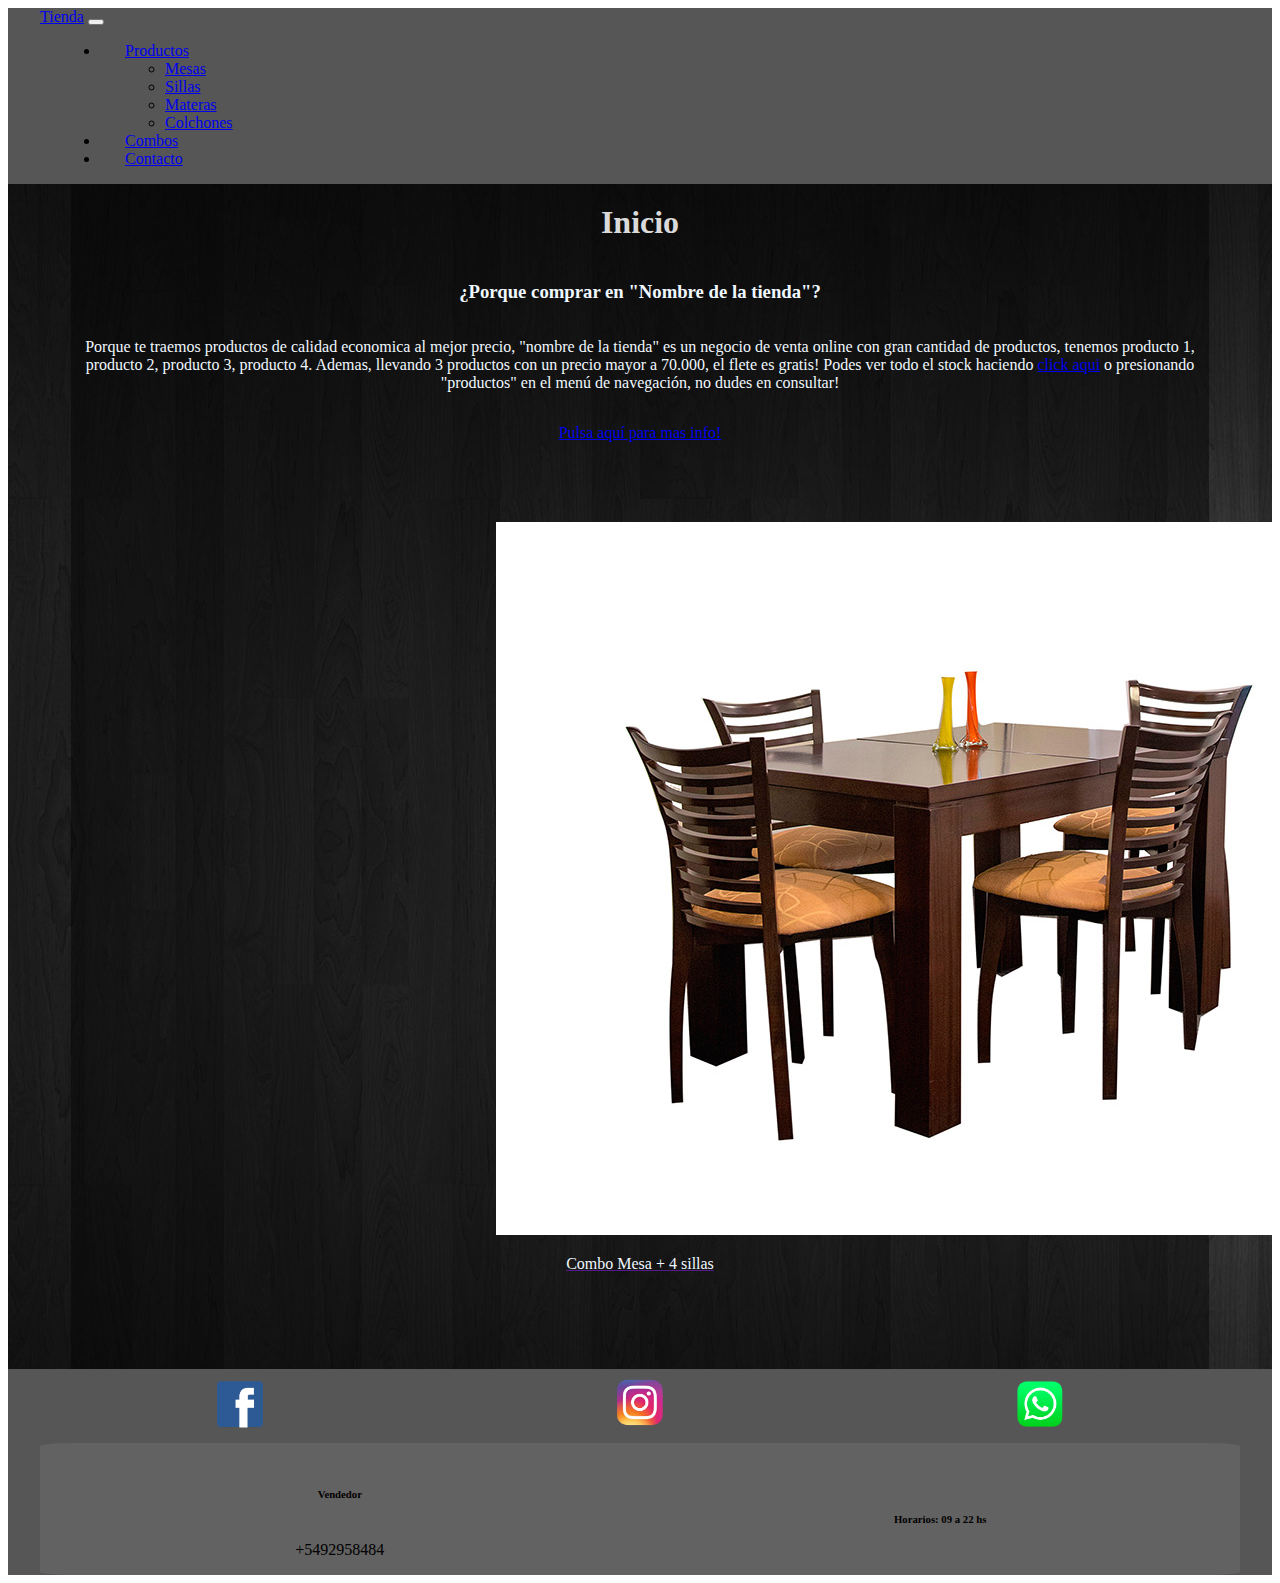
<file: index.html>
<!DOCTYPE html>
<html lang="es">
  <head>
    <meta charset="UTF-8" />
    <meta http-equiv="X-UA-Compatible" content="IE=edge" />
    <meta name="viewport" content="width=device-width, initial-scale=1.0" />
    <title>Tienda</title>
    <link
      href="https://cdn.jsdelivr.net/npm/bootstrap@5.1.3/dist/css/bootstrap.min.css"
      rel="stylesheet"
      integrity="sha384-1BmE4kWBq78iYhFldvKuhfTAU6auU8tT94WrHftjDbrCEXSU1oBoqyl2QvZ6jIW3"
      crossorigin="anonymous"
    />
    <link rel="stylesheet" href="style/style.css" />
  </head>
  <body>
    <header>
      <nav class="navbar navbar-expand-lg navbar-light navHeader">
        <div class="container-fluid">
          <a class="navbar-brand text-white" href="index.html">Tienda</a>
          <button
            class="navbar-toggler"
            type="button"
            data-bs-toggle="collapse"
            data-bs-target="#navbarNavDropdown"
            aria-controls="navbarNavDropdown"
            aria-expanded="false"
            aria-label="Toggle navigation"
          >
            <span class="navbar-toggler-icon"></span>
          </button>
          <div class="collapse navbar-collapse" id="navbarNavDropdown">
            <ul class="navbar-nav">
              <li class="nav-item dropdown">
                <a
                  class="nav-link dropdown-toggle text-light"
                  href="#"
                  id="navbarDropdownMenuLink"
                  role="button"
                  data-bs-toggle="dropdown"
                  aria-expanded="false"
                >
                  Productos
                </a>
                <ul
                  class="dropdown-menu"
                  aria-labelledby="navbarDropdownMenuLink"
                >
                  <li>
                    <a class="dropdown-item" href="pages/mesas.html">Mesas</a>
                  </li>
                  <li>
                    <a class="dropdown-item" href="pages/sillas.html">Sillas</a>
                  </li>
                  <li>
                    <a class="dropdown-item" href="pages/materas.html"
                      >Materas</a
                    >
                  </li>
                  <li>
                    <a class="dropdown-item" href="pages/colchones.html"
                      >Colchones</a
                    >
                  </li>
                </ul>
              </li>
              <li class="nav-item">
                <a
                  class="nav-link text-light"
                  aria-current="page"
                  href="pages/combos.html"
                  >Combos</a
                >
              </li>
              <li class="nav-item">
                <a class="nav-link text-light" href="pages/contacto.html"
                  >Contacto</a
                >
              </li>
            </ul>
          </div>
        </div>
      </nav>
    </header>
    <div id="main">
      <div class="mainCentrado">
        <div class="divCategorias">
          <h1 class="categorias">Inicio</h1>

          <h3>¿Porque comprar en "Nombre de la tienda"?</h3>
          <p>
            Porque te traemos productos de calidad economica al mejor precio,
            "nombre de la tienda" es un negocio de venta online con gran
            cantidad de productos, tenemos producto 1, producto 2, producto 3,
            producto 4. Ademas, llevando 3 productos con un precio mayor a
            70.000, el flete es gratis! Podes ver todo el stock haciendo
            <a href="#">click aqui</a> o presionando "productos" en el menú de
            navegación, no dudes en consultar!
          </p>
          <p><a href="#">Pulsa aquí para mas info!</a></p>
          <a href="" class="text-decoration-none">
            <div class="tarjeta">
              <div class="card" style="width: 18rem">
                <img src="assets/combo 1.jpg" class="card-img-top" alt="..." />
                <div class="card-body">
                  <p class="card-text text-dark">Combo Mesa + 4 sillas</p>
                </div>
              </div>
            </div>
          </a>
        </div>
      </div>
    </div>

    <!-- <footer>
      <div class="divFooter">
        <div class="horarios">
          <h4>Horarios: 9 a 19 hs</h4>
        </div>
        <div class="contacto">
          <button type="button" class="btn btn-dark">Contacto</button>
        </div>
        <div class="telefono">
          <h4>Atención al cliente:+549565666</h4>
        </div>
      </div>
    </footer> -->

  <footer>
    <div class="divRedes">
      <div class="fb"><a href=""><img src="assets/facebook.png" alt=""></a></div>
      <div class="insta"><a href=""><img src="assets/Instagram.png" alt=""></a></div>
      <div class="twitter"><a href=""><img src="assets/whatsapp.png" alt=""></a></div>
    </div>
    <div class="footerCentrado">
  <span class="spanContacto">
  <h6>Vendedor</h6>
  <p>+5492958484</p>
  </span>
  <span class="spanDatos">
   <h6>Horarios: 09 a 22 hs</h6>
  </span>
</div>


  </footer>

    <script
      src="https://cdn.jsdelivr.net/npm/bootstrap@5.1.3/dist/js/bootstrap.bundle.min.js"
      integrity="sha384-ka7Sk0Gln4gmtz2MlQnikT1wXgYsOg+OMhuP+IlRH9sENBO0LRn5q+8nbTov4+1p"
      crossorigin="anonymous"
    ></script>
  </body>
</html>
</file>
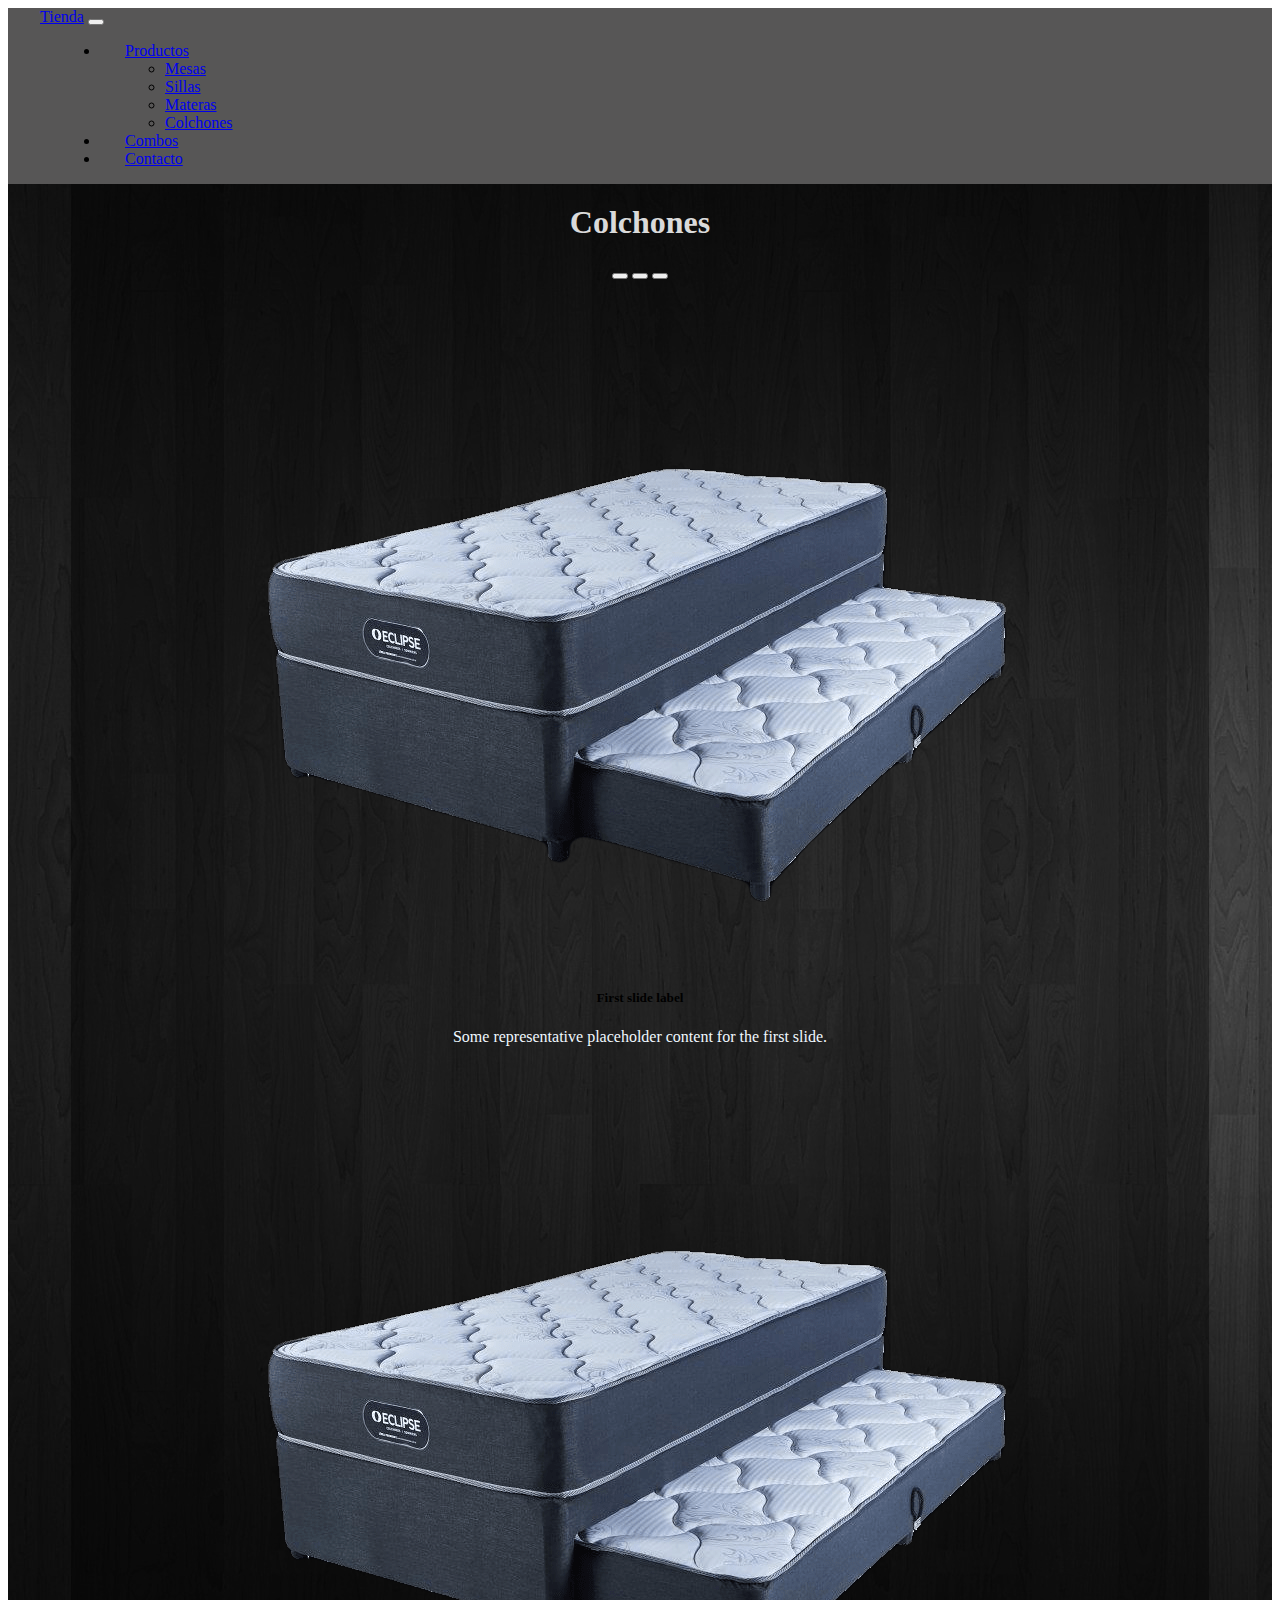
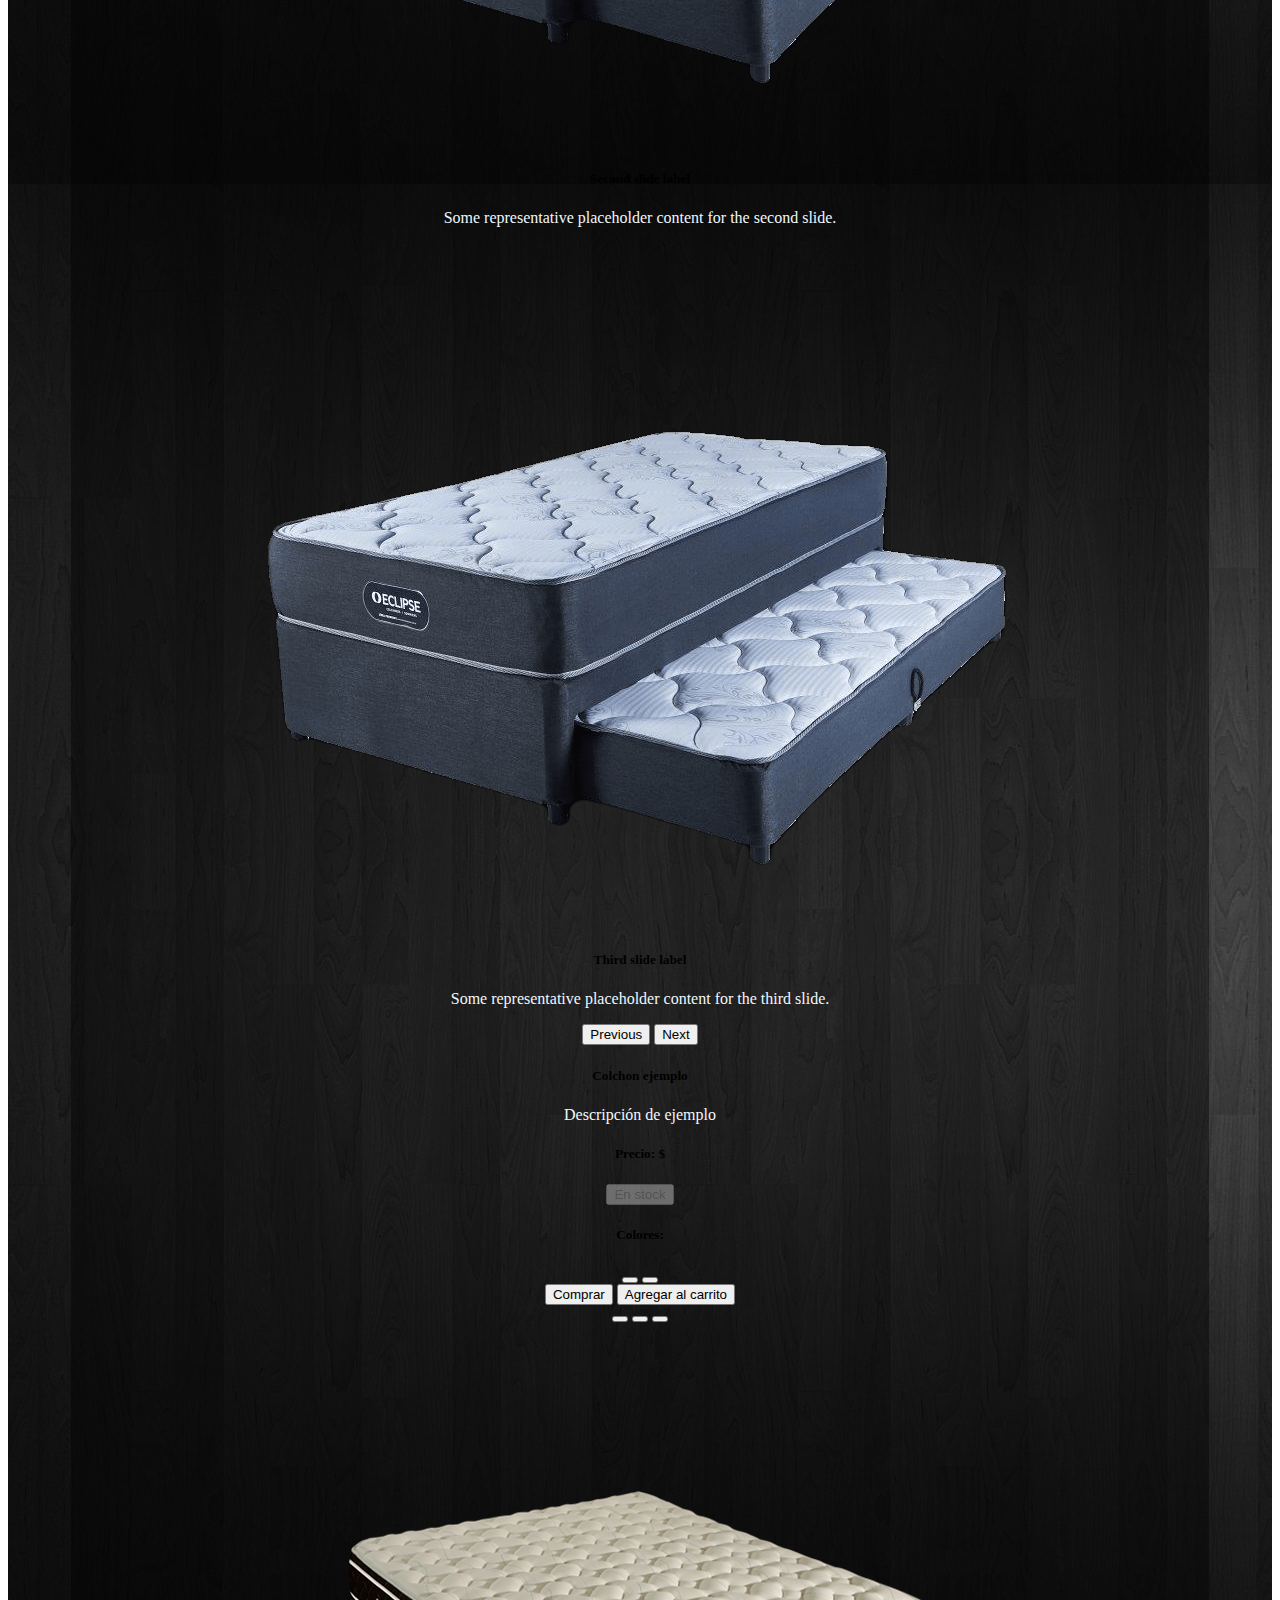
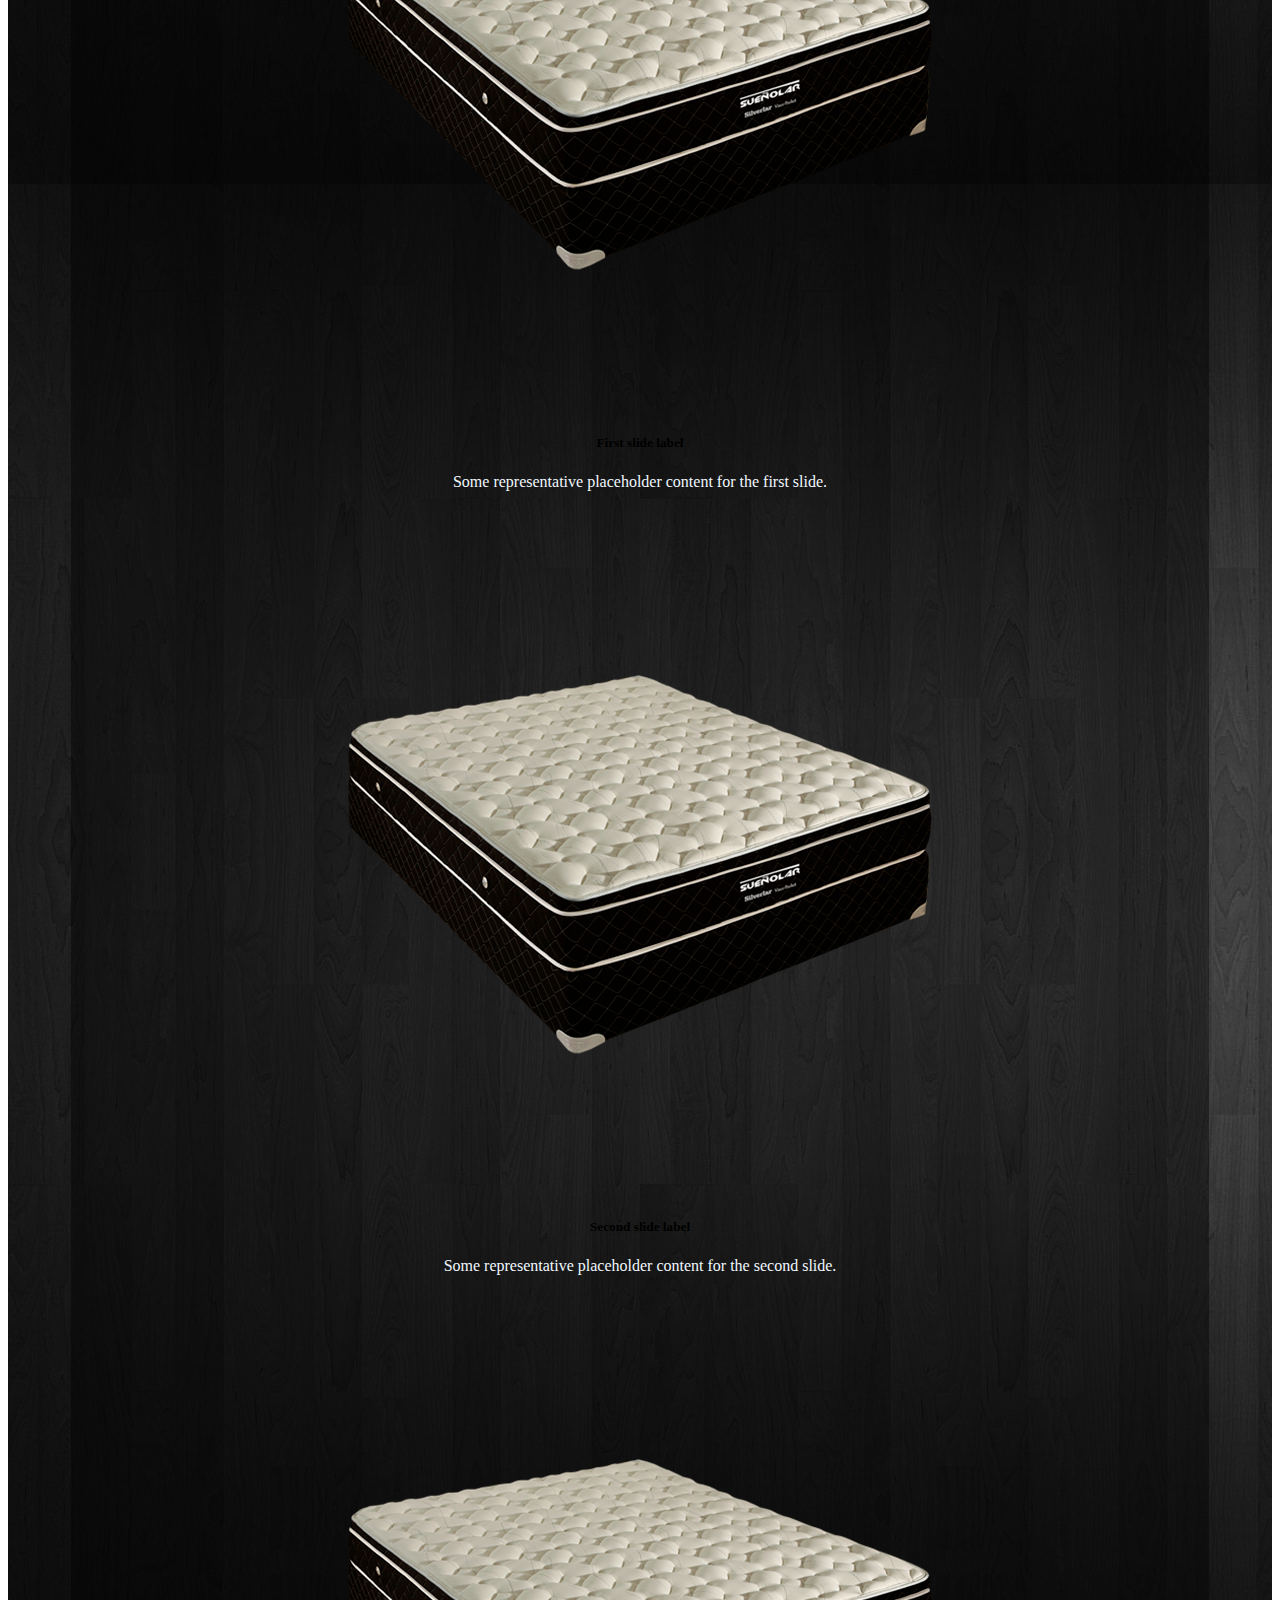
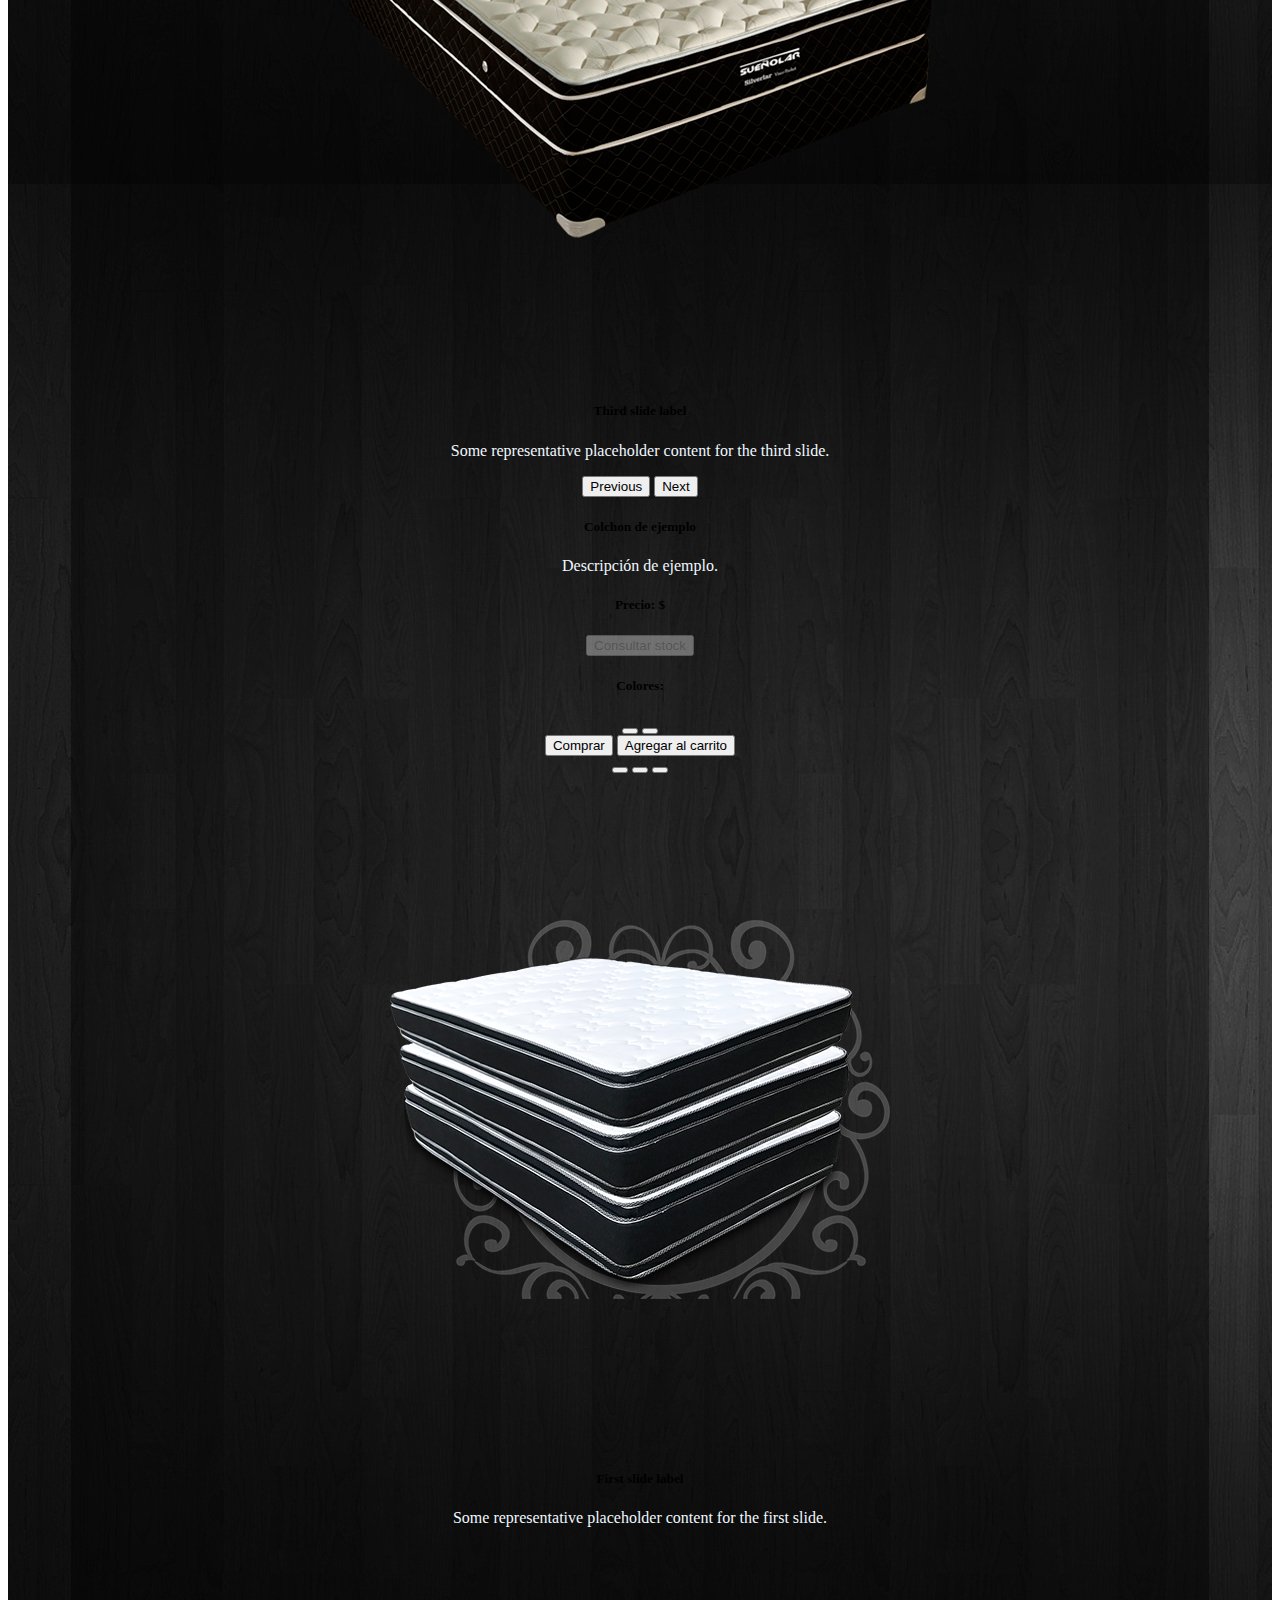
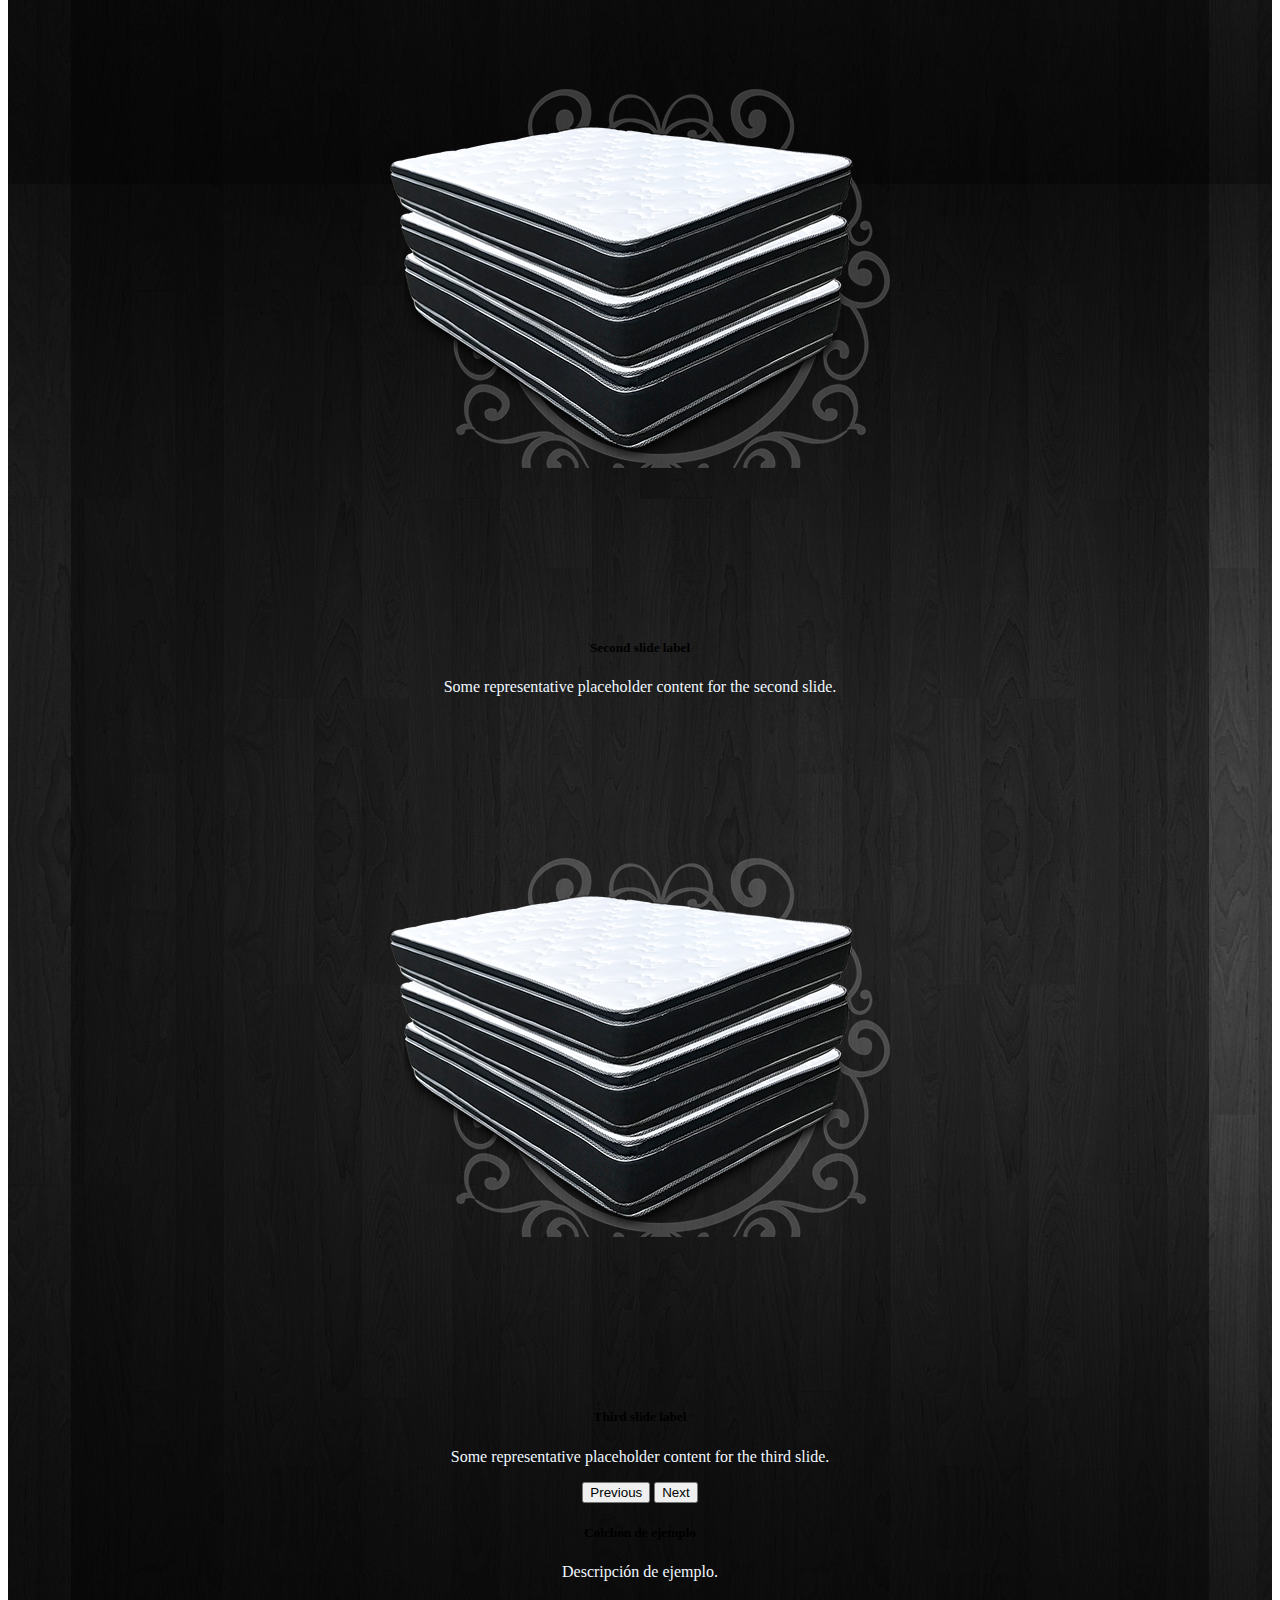
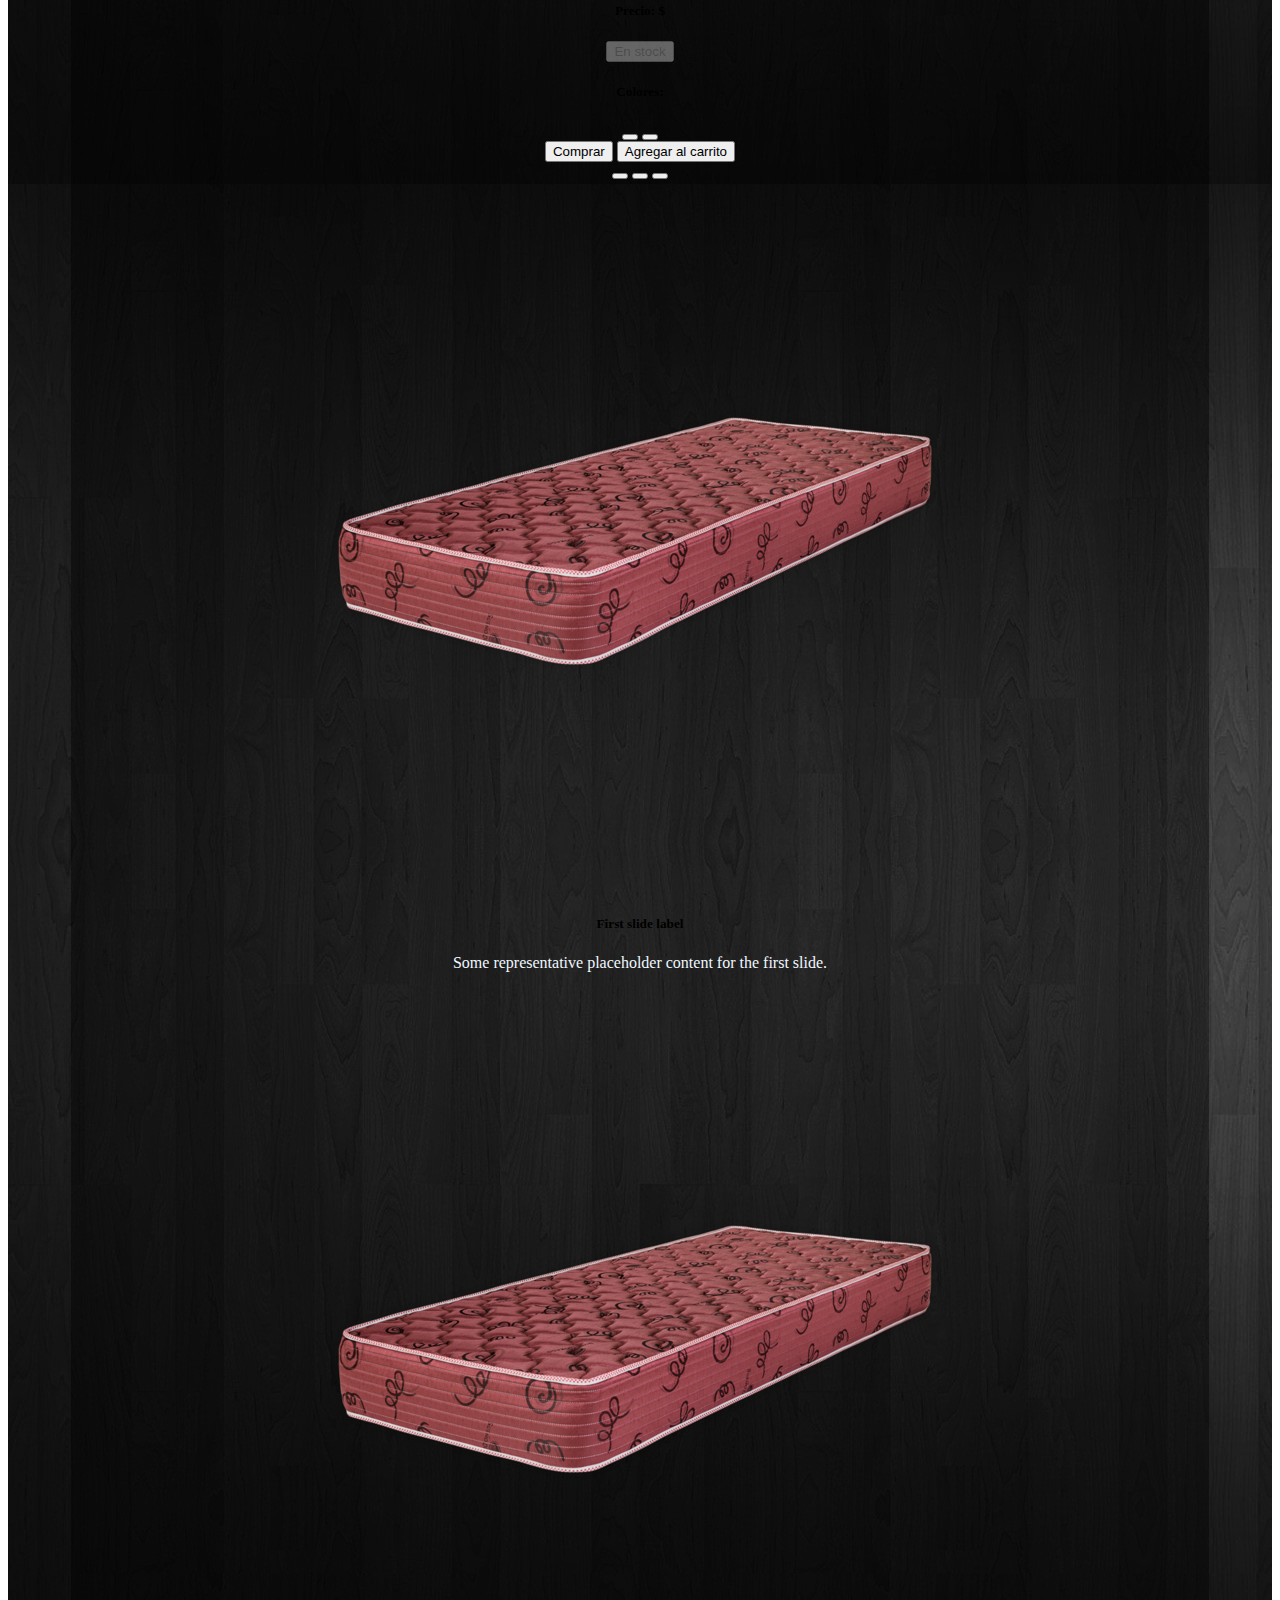
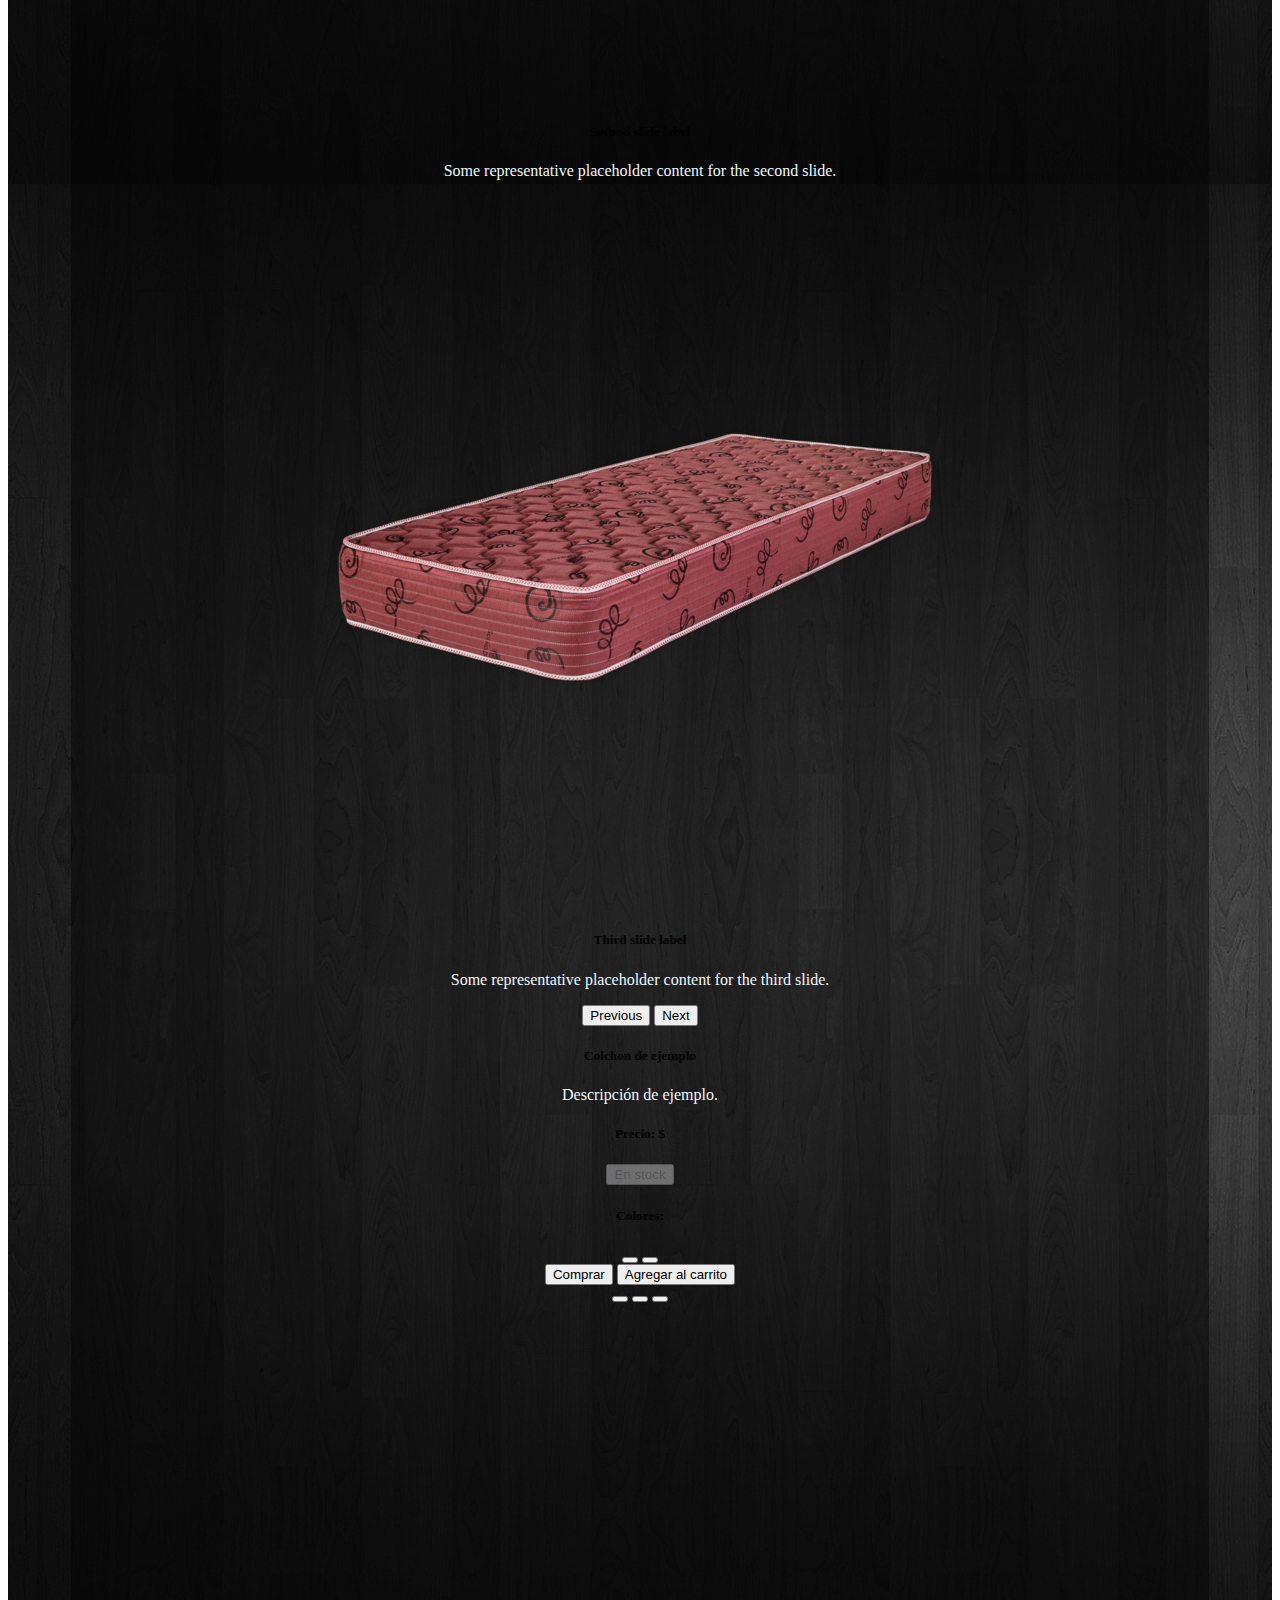
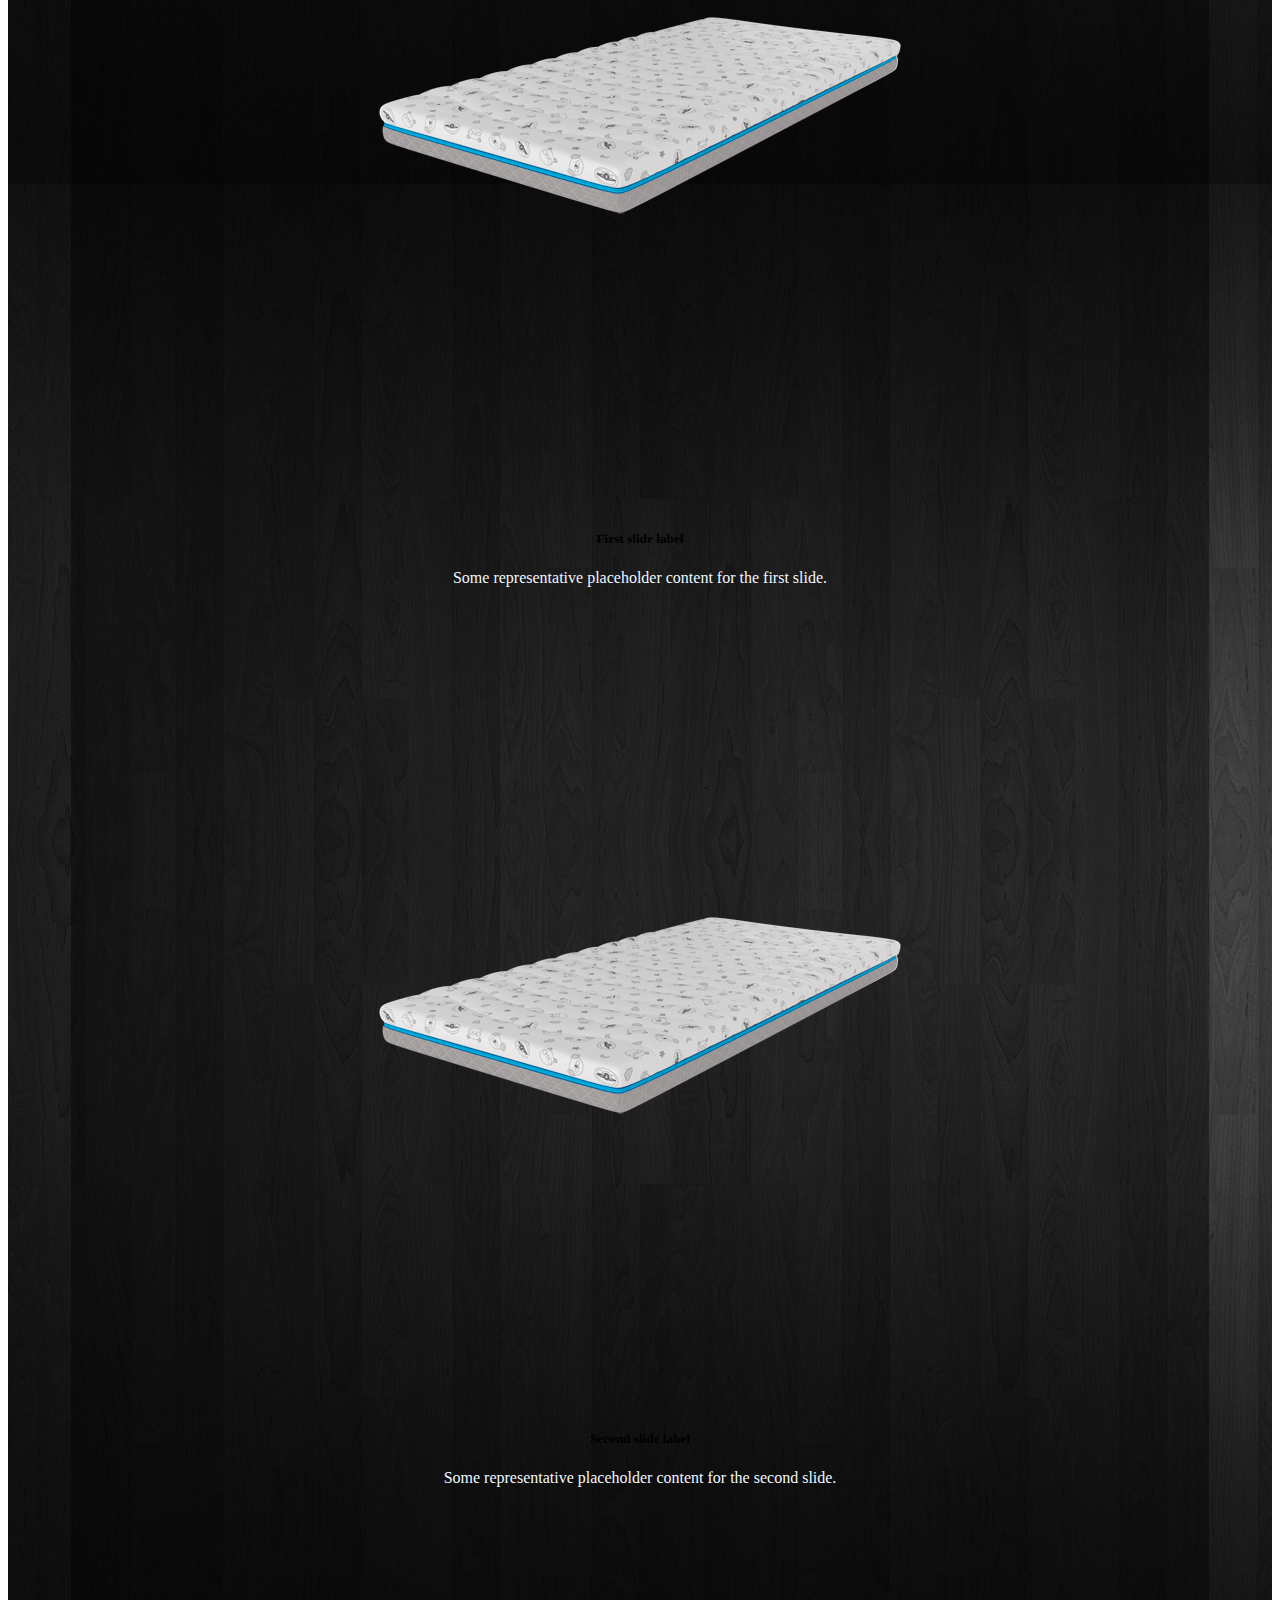
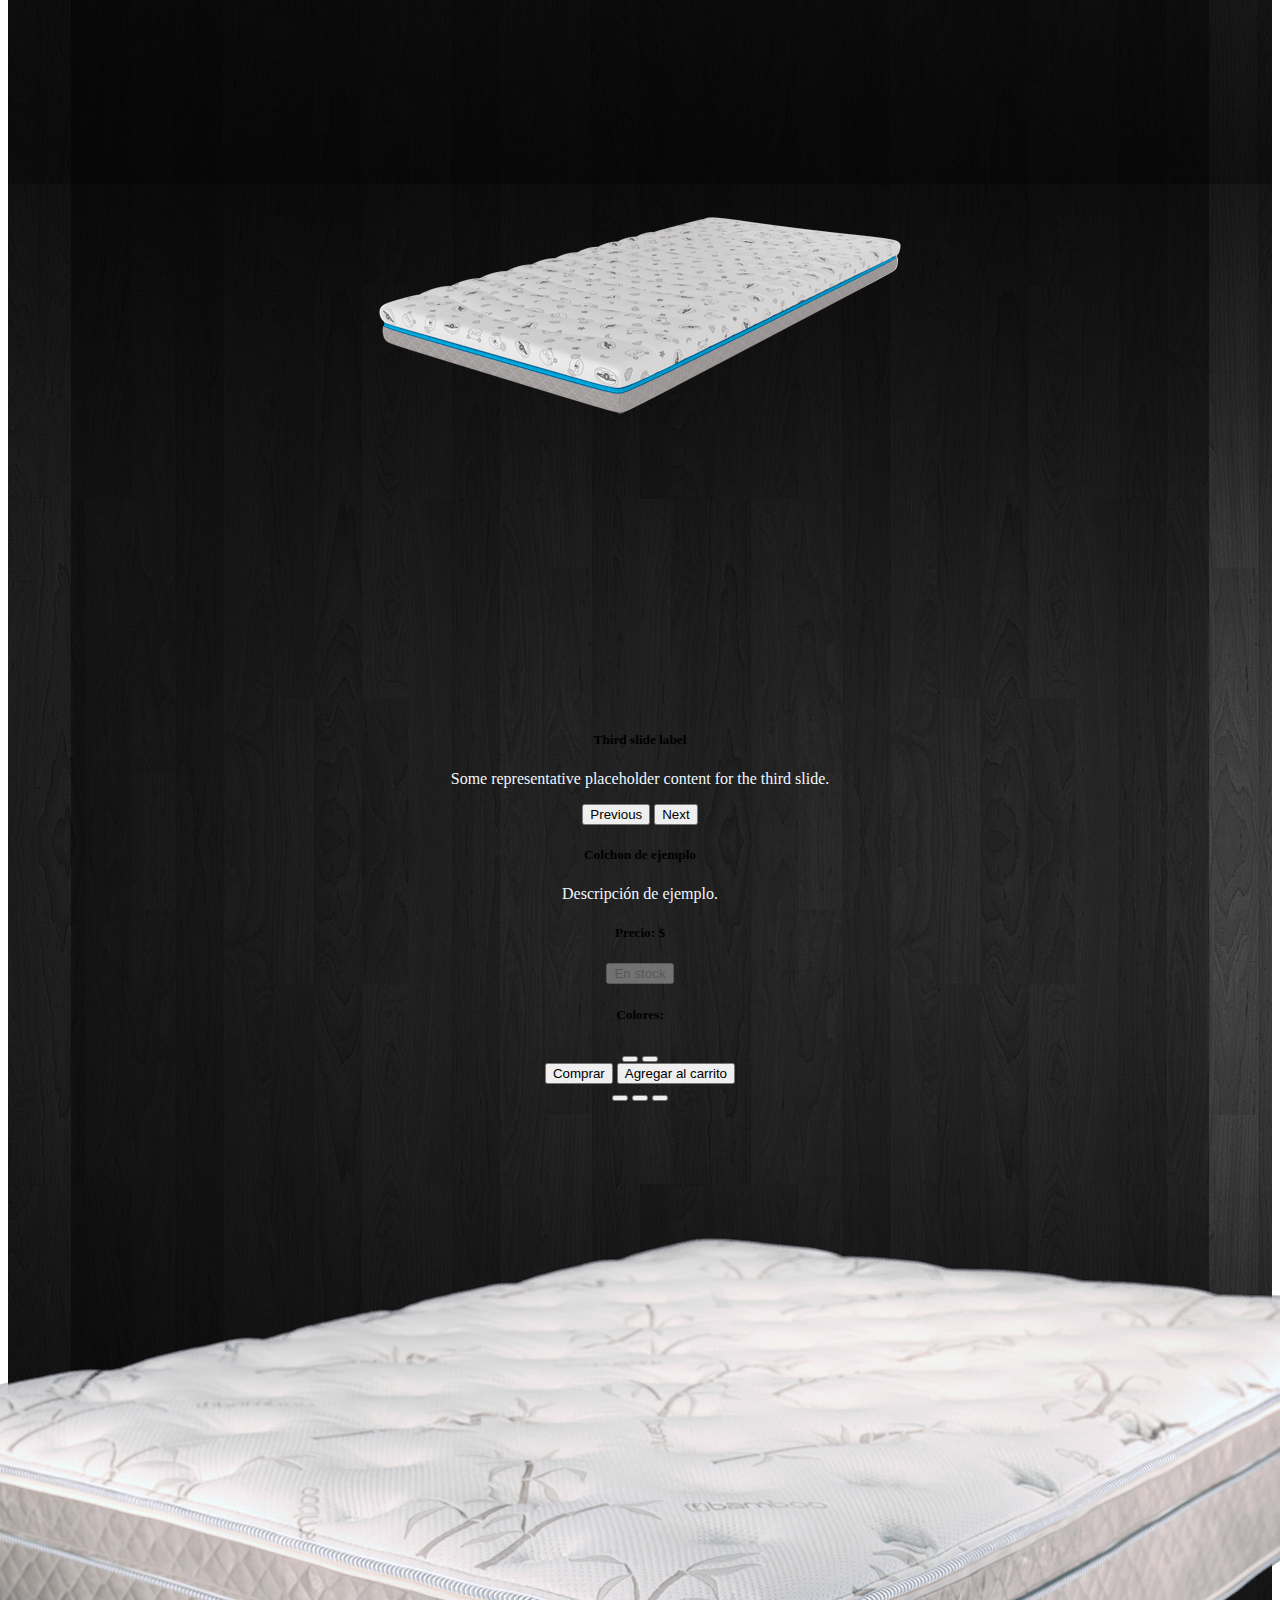
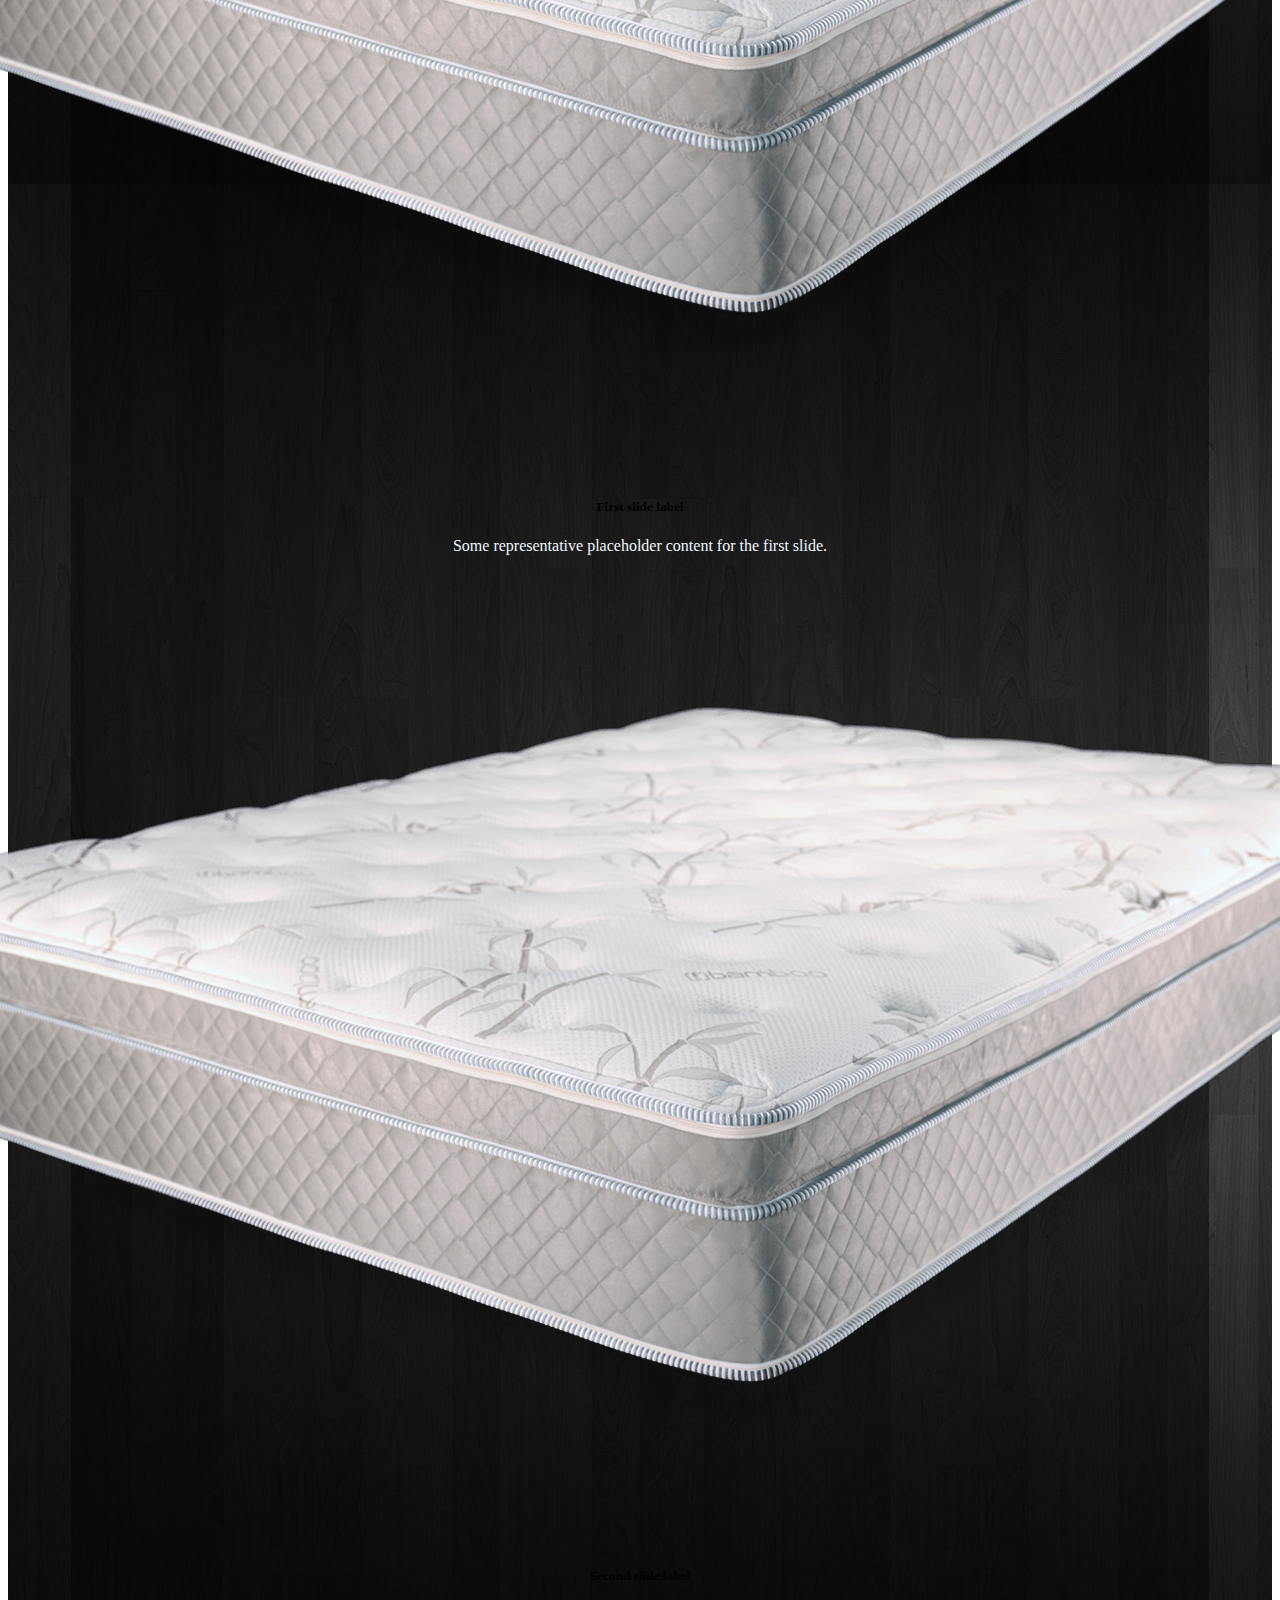
<file: pages/colchones.html>
<!DOCTYPE html>
<html lang="en">
  <head>
    <meta charset="UTF-8" />
    <meta http-equiv="X-UA-Compatible" content="IE=edge" />
    <meta name="viewport" content="width=device-width, initial-scale=1.0" />
    <title>Colchones</title>
    <link
      href="https://cdn.jsdelivr.net/npm/bootstrap@5.1.3/dist/css/bootstrap.min.css"
      rel="stylesheet"
      integrity="sha384-1BmE4kWBq78iYhFldvKuhfTAU6auU8tT94WrHftjDbrCEXSU1oBoqyl2QvZ6jIW3"
      crossorigin="anonymous"
    />
    <link rel="stylesheet" href="../style/style.css" />
  </head>
  <body>
    <header>
      <nav class="navbar navbar-expand-lg navbar-light navHeader">
        <div class="container-fluid">
          <a class="navbar-brand text-white" href="../index.html">Tienda</a>
          <button
            class="navbar-toggler"
            type="button"
            data-bs-toggle="collapse"
            data-bs-target="#navbarNavDropdown"
            aria-controls="navbarNavDropdown"
            aria-expanded="false"
            aria-label="Toggle navigation"
          >
            <span class="navbar-toggler-icon"></span>
          </button>
          <div class="collapse navbar-collapse" id="navbarNavDropdown">
            <ul class="navbar-nav">
              <li class="nav-item dropdown">
                <a
                  class="nav-link dropdown-toggle text-light"
                  href="#"
                  id="navbarDropdownMenuLink"
                  role="button"
                  data-bs-toggle="dropdown"
                  aria-expanded="false"
                >
                  Productos
                </a>
                <ul
                  class="dropdown-menu"
                  aria-labelledby="navbarDropdownMenuLink"
                >
                  <li><a class="dropdown-item" href="mesas.html">Mesas</a></li>
                  <li>
                    <a class="dropdown-item" href="sillas.html">Sillas</a>
                  </li>
                  <li>
                    <a class="dropdown-item" href="materas.html">Materas</a>
                  </li>
                  <li>
                    <a class="dropdown-item" href="colchones.html">Colchones</a>
                  </li>
                </ul>
              </li>
              <li class="nav-item">
                <a
                  class="nav-link text-light"
                  aria-current="page"
                  href="combos.html"
                  >Combos</a
                >
              </li>
              <li class="nav-item">
                <a class="nav-link text-light" href="contacto.html">Contacto</a>
              </li>
            </ul>
          </div>
        </div>
      </nav>
    </header>
    <div id="main">
      <div class="mainCentrado">
        <div class="divCategorias">
          <h1 class="categorias mb-4">Colchones</h1>
          <div class="divCards">
            <div class="card mb-3">
                <div class="row g-0">
                  <div class="col-md-4">
                    <div id="carouselExampleDark" class="carousel carousel-dark slide" data-bs-ride="carousel">
                      <div class="carousel-indicators">
                        <button type="button" data-bs-target="#carouselExampleDark" data-bs-slide-to="0" class="active" aria-current="true" aria-label="Slide 1"></button>
                        <button type="button" data-bs-target="#carouselExampleDark" data-bs-slide-to="1" aria-label="Slide 2"></button>
                        <button type="button" data-bs-target="#carouselExampleDark" data-bs-slide-to="2" aria-label="Slide 3"></button>
                      </div>
                      <div class="carousel-inner">
                        <div class="carousel-item active" data-bs-interval="10000">
                          <img src="../assets/colchon1.png" class="d-block w-100" alt="...">
                          <div class="carousel-caption d-none d-md-block">
                            <h5>First slide label</h5>
                            <p>Some representative placeholder content for the first slide.</p>
                          </div>
                        </div>
                        <div class="carousel-item" data-bs-interval="2000">
                          <img src="../assets/colchon1.png" class="d-block w-100" alt="...">
                          <div class="carousel-caption d-none d-md-block">
                            <h5>Second slide label</h5>
                            <p>Some representative placeholder content for the second slide.</p>
                          </div>
                        </div>
                        <div class="carousel-item">
                          <img src="../assets/colchon1.png" class="d-block w-100" alt="...">
                          <div class="carousel-caption d-none d-md-block">
                            <h5>Third slide label</h5>
                            <p>Some representative placeholder content for the third slide.</p>
                          </div>
                        </div>
                      </div>
                      <button class="carousel-control-prev" type="button" data-bs-target="#carouselExampleDark" data-bs-slide="prev">
                        <span class="carousel-control-prev-icon" aria-hidden="true"></span>
                        <span class="visually-hidden">Previous</span>
                      </button>
                      <button class="carousel-control-next" type="button" data-bs-target="#carouselExampleDark" data-bs-slide="next">
                        <span class="carousel-control-next-icon" aria-hidden="true"></span>
                        <span class="visually-hidden">Next</span>
                      </button>
                    </div>
                  </div>
                  <div class="col-md-8">
                    <div class="card-body">
                      <h5 class="card-title">Colchon ejemplo</h5>
                      <p class="card-text text-dark">
                        Descripción de ejemplo
                      </p>
                      <h5>Precio: $</h5>
                      <div class="divStock">
                        <button
                          type="button"
                          class="btn btn-sm mb-3 mt-2 btn-primary"
                          disabled
                        >
                          En stock
                        </button>
                      </div>
                      <h5>Colores:</h5>
                      <div class="divColores mb-3">
                        <button type="button" class="btn btn-dark"></button>
                        <button type="button" class="btn btn-secondary"></button>
                      </div>
                      <button type="button" class="btn btn-dark">Comprar</button>
                      <button type="button" class="btn btn-dark disabled">
                        Agregar al carrito
                      </button>
                    </div>
                  </div>
                </div>
              </div>
              <div class="card mb-3">
                <div class="row g-0">
                  <div class="col-md-4">
                    <div id="carouselExampleDark" class="carousel carousel-dark slide" data-bs-ride="carousel">
                      <div class="carousel-indicators">
                        <button type="button" data-bs-target="#carouselExampleDark" data-bs-slide-to="0" class="active" aria-current="true" aria-label="Slide 1"></button>
                        <button type="button" data-bs-target="#carouselExampleDark" data-bs-slide-to="1" aria-label="Slide 2"></button>
                        <button type="button" data-bs-target="#carouselExampleDark" data-bs-slide-to="2" aria-label="Slide 3"></button>
                      </div>
                      <div class="carousel-inner">
                        <div class="carousel-item active" data-bs-interval="10000">
                          <img src="../assets/colchon2.png" class="d-block w-100" alt="...">
                          <div class="carousel-caption d-none d-md-block">
                            <h5>First slide label</h5>
                            <p>Some representative placeholder content for the first slide.</p>
                          </div>
                        </div>
                        <div class="carousel-item" data-bs-interval="2000">
                          <img src="../assets/colchon2.png" class="d-block w-100" alt="...">
                          <div class="carousel-caption d-none d-md-block">
                            <h5>Second slide label</h5>
                            <p>Some representative placeholder content for the second slide.</p>
                          </div>
                        </div>
                        <div class="carousel-item">
                          <img src="../assets/colchon2.png" class="d-block w-100" alt="...">
                          <div class="carousel-caption d-none d-md-block">
                            <h5>Third slide label</h5>
                            <p>Some representative placeholder content for the third slide.</p>
                          </div>
                        </div>
                      </div>
                      <button class="carousel-control-prev" type="button" data-bs-target="#carouselExampleDark" data-bs-slide="prev">
                        <span class="carousel-control-prev-icon" aria-hidden="true"></span>
                        <span class="visually-hidden">Previous</span>
                      </button>
                      <button class="carousel-control-next" type="button" data-bs-target="#carouselExampleDark" data-bs-slide="next">
                        <span class="carousel-control-next-icon" aria-hidden="true"></span>
                        <span class="visually-hidden">Next</span>
                      </button>
                    </div>
                  </div>
                  <div class="col-md-8">
                    <div class="card-body">
                      <h5 class="card-title">Colchon de ejemplo</h5>
                      <p class="card-text text-dark">
                       Descripción de ejemplo.
                      </p>
                      <h5>Precio: $</h5>
                      <div class="divStock">
                        <button
                          type="button"
                          class="btn btn-secondary btn-sm mt-2 mb-3"
                          disabled
                        >
                          Consultar stock
                        </button>
                      </div>
                      <h5>Colores:</h5>
                      <div class="divColores mb-3">
                        <button type="button" class="btn btn-dark"></button>
                        <button type="button" class="btn btn-secondary"></button>
                      </div>
                      <button type="button" class="btn btn-dark">Comprar</button>
                      <button type="button" class="btn btn-dark disabled">
                        Agregar al carrito
                      </button>
                    </div>
                  </div>
                </div>
              </div>
              <div class="card mb-3">
                <div class="row g-0">
                  <div class="col-md-4">
                    <div id="carouselExampleDark" class="carousel carousel-dark slide" data-bs-ride="carousel">
                      <div class="carousel-indicators">
                        <button type="button" data-bs-target="#carouselExampleDark" data-bs-slide-to="0" class="active" aria-current="true" aria-label="Slide 1"></button>
                        <button type="button" data-bs-target="#carouselExampleDark" data-bs-slide-to="1" aria-label="Slide 2"></button>
                        <button type="button" data-bs-target="#carouselExampleDark" data-bs-slide-to="2" aria-label="Slide 3"></button>
                      </div>
                      <div class="carousel-inner">
                        <div class="carousel-item active" data-bs-interval="10000">
                          <img src="../assets/colchon3.png" class="d-block w-100" alt="...">
                          <div class="carousel-caption d-none d-md-block">
                            <h5>First slide label</h5>
                            <p>Some representative placeholder content for the first slide.</p>
                          </div>
                        </div>
                        <div class="carousel-item" data-bs-interval="2000">
                          <img src="../assets/colchon3.png" class="d-block w-100" alt="...">
                          <div class="carousel-caption d-none d-md-block">
                            <h5>Second slide label</h5>
                            <p>Some representative placeholder content for the second slide.</p>
                          </div>
                        </div>
                        <div class="carousel-item">
                          <img src="../assets/colchon3.png" class="d-block w-100" alt="...">
                          <div class="carousel-caption d-none d-md-block">
                            <h5>Third slide label</h5>
                            <p>Some representative placeholder content for the third slide.</p>
                          </div>
                        </div>
                      </div>
                      <button class="carousel-control-prev" type="button" data-bs-target="#carouselExampleDark" data-bs-slide="prev">
                        <span class="carousel-control-prev-icon" aria-hidden="true"></span>
                        <span class="visually-hidden">Previous</span>
                      </button>
                      <button class="carousel-control-next" type="button" data-bs-target="#carouselExampleDark" data-bs-slide="next">
                        <span class="carousel-control-next-icon" aria-hidden="true"></span>
                        <span class="visually-hidden">Next</span>
                      </button>
                    </div>
                  </div>
                  <div class="col-md-8">
                    <div class="card-body">
                      <h5 class="card-title">Colchon de ejemplo</h5>
                      <p class="card-text text-dark">
                          Descripción de ejemplo.
                      </p>
                      <h5>Precio: $</h5>
                      <div class="divStock">
                        <button
                          type="button"
                          class="btn btn-sm mb-3 mt-2 btn-primary"
                          disabled
                        >
                          En stock
                        </button>
                      </div>
                      <h5>Colores:</h5>
                      <div class="divColores mb-3">
                        <button type="button" class="btn btn-dark"></button>
                        <button type="button" class="btn btn-secondary"></button>
                      </div>
                      <button type="button" class="btn btn-dark">Comprar</button>
                      <button type="button" class="btn btn-dark disabled">
                        Agregar al carrito
                      </button>
                    </div>
                  </div>
                </div>
              </div>
              <div class="card mb-3">
                <div class="row g-0">
                  <div class="col-md-4">
                    <div id="carouselExampleDark" class="carousel carousel-dark slide" data-bs-ride="carousel">
                      <div class="carousel-indicators">
                        <button type="button" data-bs-target="#carouselExampleDark" data-bs-slide-to="0" class="active" aria-current="true" aria-label="Slide 1"></button>
                        <button type="button" data-bs-target="#carouselExampleDark" data-bs-slide-to="1" aria-label="Slide 2"></button>
                        <button type="button" data-bs-target="#carouselExampleDark" data-bs-slide-to="2" aria-label="Slide 3"></button>
                      </div>
                      <div class="carousel-inner">
                        <div class="carousel-item active" data-bs-interval="10000">
                          <img src="../assets/colchon4.png" class="d-block w-100" alt="...">
                          <div class="carousel-caption d-none d-md-block">
                            <h5>First slide label</h5>
                            <p>Some representative placeholder content for the first slide.</p>
                          </div>
                        </div>
                        <div class="carousel-item" data-bs-interval="2000">
                          <img src="../assets/colchon4.png" class="d-block w-100" alt="...">
                          <div class="carousel-caption d-none d-md-block">
                            <h5>Second slide label</h5>
                            <p>Some representative placeholder content for the second slide.</p>
                          </div>
                        </div>
                        <div class="carousel-item">
                          <img src="../assets/colchon4.png" class="d-block w-100" alt="...">
                          <div class="carousel-caption d-none d-md-block">
                            <h5>Third slide label</h5>
                            <p>Some representative placeholder content for the third slide.</p>
                          </div>
                        </div>
                      </div>
                      <button class="carousel-control-prev" type="button" data-bs-target="#carouselExampleDark" data-bs-slide="prev">
                        <span class="carousel-control-prev-icon" aria-hidden="true"></span>
                        <span class="visually-hidden">Previous</span>
                      </button>
                      <button class="carousel-control-next" type="button" data-bs-target="#carouselExampleDark" data-bs-slide="next">
                        <span class="carousel-control-next-icon" aria-hidden="true"></span>
                        <span class="visually-hidden">Next</span>
                      </button>
                    </div>
                  </div>
                  <div class="col-md-8">
                    <div class="card-body">
                      <h5 class="card-title">Colchon de ejemplo</h5>
                      <p class="card-text text-dark">
                          Descripción de ejemplo.
                      </p>
                      <h5>Precio: $</h5>
                      <div class="divStock">
                        <button
                          type="button"
                          class="btn btn-sm mb-3 mt-2 btn-primary"
                          disabled
                        >
                          En stock
                        </button>
                      </div>
                      <h5>Colores:</h5>
                      <div class="divColores mb-3">
                        <button type="button" class="btn btn-dark"></button>
                        <button type="button" class="btn btn-secondary"></button>
                      </div>
                      <button type="button" class="btn btn-dark">Comprar</button>
                      <button type="button" class="btn btn-dark disabled">
                        Agregar al carrito
                      </button>
                    </div>
                  </div>
                </div>
              </div>
              <div class="card mb-3">
                <div class="row g-0">
                  <div class="col-md-4">
                    <div id="carouselExampleDark" class="carousel carousel-dark slide" data-bs-ride="carousel">
                      <div class="carousel-indicators">
                        <button type="button" data-bs-target="#carouselExampleDark" data-bs-slide-to="0" class="active" aria-current="true" aria-label="Slide 1"></button>
                        <button type="button" data-bs-target="#carouselExampleDark" data-bs-slide-to="1" aria-label="Slide 2"></button>
                        <button type="button" data-bs-target="#carouselExampleDark" data-bs-slide-to="2" aria-label="Slide 3"></button>
                      </div>
                      <div class="carousel-inner">
                        <div class="carousel-item active" data-bs-interval="10000">
                          <img src="../assets/colchon5.png" class="d-block w-100" alt="...">
                          <div class="carousel-caption d-none d-md-block">
                            <h5>First slide label</h5>
                            <p>Some representative placeholder content for the first slide.</p>
                          </div>
                        </div>
                        <div class="carousel-item" data-bs-interval="2000">
                          <img src="../assets/colchon5.png" class="d-block w-100" alt="...">
                          <div class="carousel-caption d-none d-md-block">
                            <h5>Second slide label</h5>
                            <p>Some representative placeholder content for the second slide.</p>
                          </div>
                        </div>
                        <div class="carousel-item">
                          <img src="../assets/colchon5.png" class="d-block w-100" alt="...">
                          <div class="carousel-caption d-none d-md-block">
                            <h5>Third slide label</h5>
                            <p>Some representative placeholder content for the third slide.</p>
                          </div>
                        </div>
                      </div>
                      <button class="carousel-control-prev" type="button" data-bs-target="#carouselExampleDark" data-bs-slide="prev">
                        <span class="carousel-control-prev-icon" aria-hidden="true"></span>
                        <span class="visually-hidden">Previous</span>
                      </button>
                      <button class="carousel-control-next" type="button" data-bs-target="#carouselExampleDark" data-bs-slide="next">
                        <span class="carousel-control-next-icon" aria-hidden="true"></span>
                        <span class="visually-hidden">Next</span>
                      </button>
                    </div>
                  </div>
                  <div class="col-md-8">
                    <div class="card-body">
                      <h5 class="card-title">Colchon de ejemplo</h5>
                      <p class="card-text text-dark">
                          Descripción de ejemplo.
                      </p>
                      <h5>Precio: $</h5>
                      <div class="divStock">
                        <button
                          type="button"
                          class="btn btn-sm mb-3 mt-2 btn-primary"
                          disabled
                        >
                          En stock
                        </button>
                      </div>
                      <h5>Colores:</h5>
                      <div class="divColores mb-3">
                        <button type="button" class="btn btn-dark"></button>
                        <button type="button" class="btn btn-secondary"></button>
                      </div>
                      <button type="button" class="btn btn-dark">Comprar</button>
                      <button type="button" class="btn btn-dark disabled">
                        Agregar al carrito
                      </button>
                    </div>
                  </div>
                </div>
              </div>
              <div class="card mb-3">
                <div class="row g-0">
                  <div class="col-md-4">
                    <div id="carouselExampleDark" class="carousel carousel-dark slide" data-bs-ride="carousel">
                      <div class="carousel-indicators">
                        <button type="button" data-bs-target="#carouselExampleDark" data-bs-slide-to="0" class="active" aria-current="true" aria-label="Slide 1"></button>
                        <button type="button" data-bs-target="#carouselExampleDark" data-bs-slide-to="1" aria-label="Slide 2"></button>
                        <button type="button" data-bs-target="#carouselExampleDark" data-bs-slide-to="2" aria-label="Slide 3"></button>
                      </div>
                      <div class="carousel-inner">
                        <div class="carousel-item active" data-bs-interval="10000">
                          <img src="../assets/colchon6.png" class="d-block w-100" alt="...">
                          <div class="carousel-caption d-none d-md-block">
                            <h5>First slide label</h5>
                            <p>Some representative placeholder content for the first slide.</p>
                          </div>
                        </div>
                        <div class="carousel-item" data-bs-interval="2000">
                          <img src="../assets/colchon6.png" class="d-block w-100" alt="...">
                          <div class="carousel-caption d-none d-md-block">
                            <h5>Second slide label</h5>
                            <p>Some representative placeholder content for the second slide.</p>
                          </div>
                        </div>
                        <div class="carousel-item">
                          <img src="../assets/colchon6.png" class="d-block w-100" alt="...">
                          <div class="carousel-caption d-none d-md-block">
                            <h5>Third slide label</h5>
                            <p>Some representative placeholder content for the third slide.</p>
                          </div>
                        </div>
                      </div>
                      <button class="carousel-control-prev" type="button" data-bs-target="#carouselExampleDark" data-bs-slide="prev">
                        <span class="carousel-control-prev-icon" aria-hidden="true"></span>
                        <span class="visually-hidden">Previous</span>
                      </button>
                      <button class="carousel-control-next" type="button" data-bs-target="#carouselExampleDark" data-bs-slide="next">
                        <span class="carousel-control-next-icon" aria-hidden="true"></span>
                        <span class="visually-hidden">Next</span>
                      </button>
                    </div>
                  </div>
                  <div class="col-md-8">
                    <div class="card-body">
                      <h5 class="card-title">Colchon de ejemplo</h5>
                      <p class="card-text text-dark">
                          Descripción de ejemplo.
                      </p>
                      <h5>Precio: $</h5>
                      <div class="divStock">
                        <button
                          type="button"
                          class="btn btn-sm mb-3 mt-2 btn-primary"
                          disabled
                        >
                          En stock
                        </button>
                      </div>
                      <h5>Colores:</h5>
                      <div class="divColores mb-3">
                        <button type="button" class="btn btn-dark"></button>
                        <button type="button" class="btn btn-secondary"></button>
                      </div>
                      <div class="ComprayAgregar">
                        <button type="button" class="btn btn-dark">
                          Comprar
                        </button>
                        <button type="button" class="btn btn-dark disabled">
                          Agregar al carrito
                        </button>
                      </div>
                    </div>
                  </div>
                </div>
              </div>
          </div>
        </div>
      </div>
    </div>

    <footer>
      <div class="divRedes">
        <div class="fb"><a href=""><img src="../assets/facebook.png" alt=""></a></div>
        <div class="insta"><a href=""><img src="../assets/Instagram.png" alt=""></a></div>
        <div class="twitter"><a href=""><img src="../assets/whatsapp.png" alt=""></a></div>
      </div>
      <div class="footerCentrado">
    <span class="spanContacto">
    <h6>Vendedor</h6>
    <p>+5492958484</p>
    </span>
    <span class="spanDatos">
     <h6>Horarios: 09 a 22 hs</h6>
    </span>
  </div>
</footer>

    <script
      src="https://cdn.jsdelivr.net/npm/bootstrap@5.1.3/dist/js/bootstrap.bundle.min.js"
      integrity="sha384-ka7Sk0Gln4gmtz2MlQnikT1wXgYsOg+OMhuP+IlRH9sENBO0LRn5q+8nbTov4+1p"
      crossorigin="anonymous"
    ></script>
  </body>
</html>
</file>
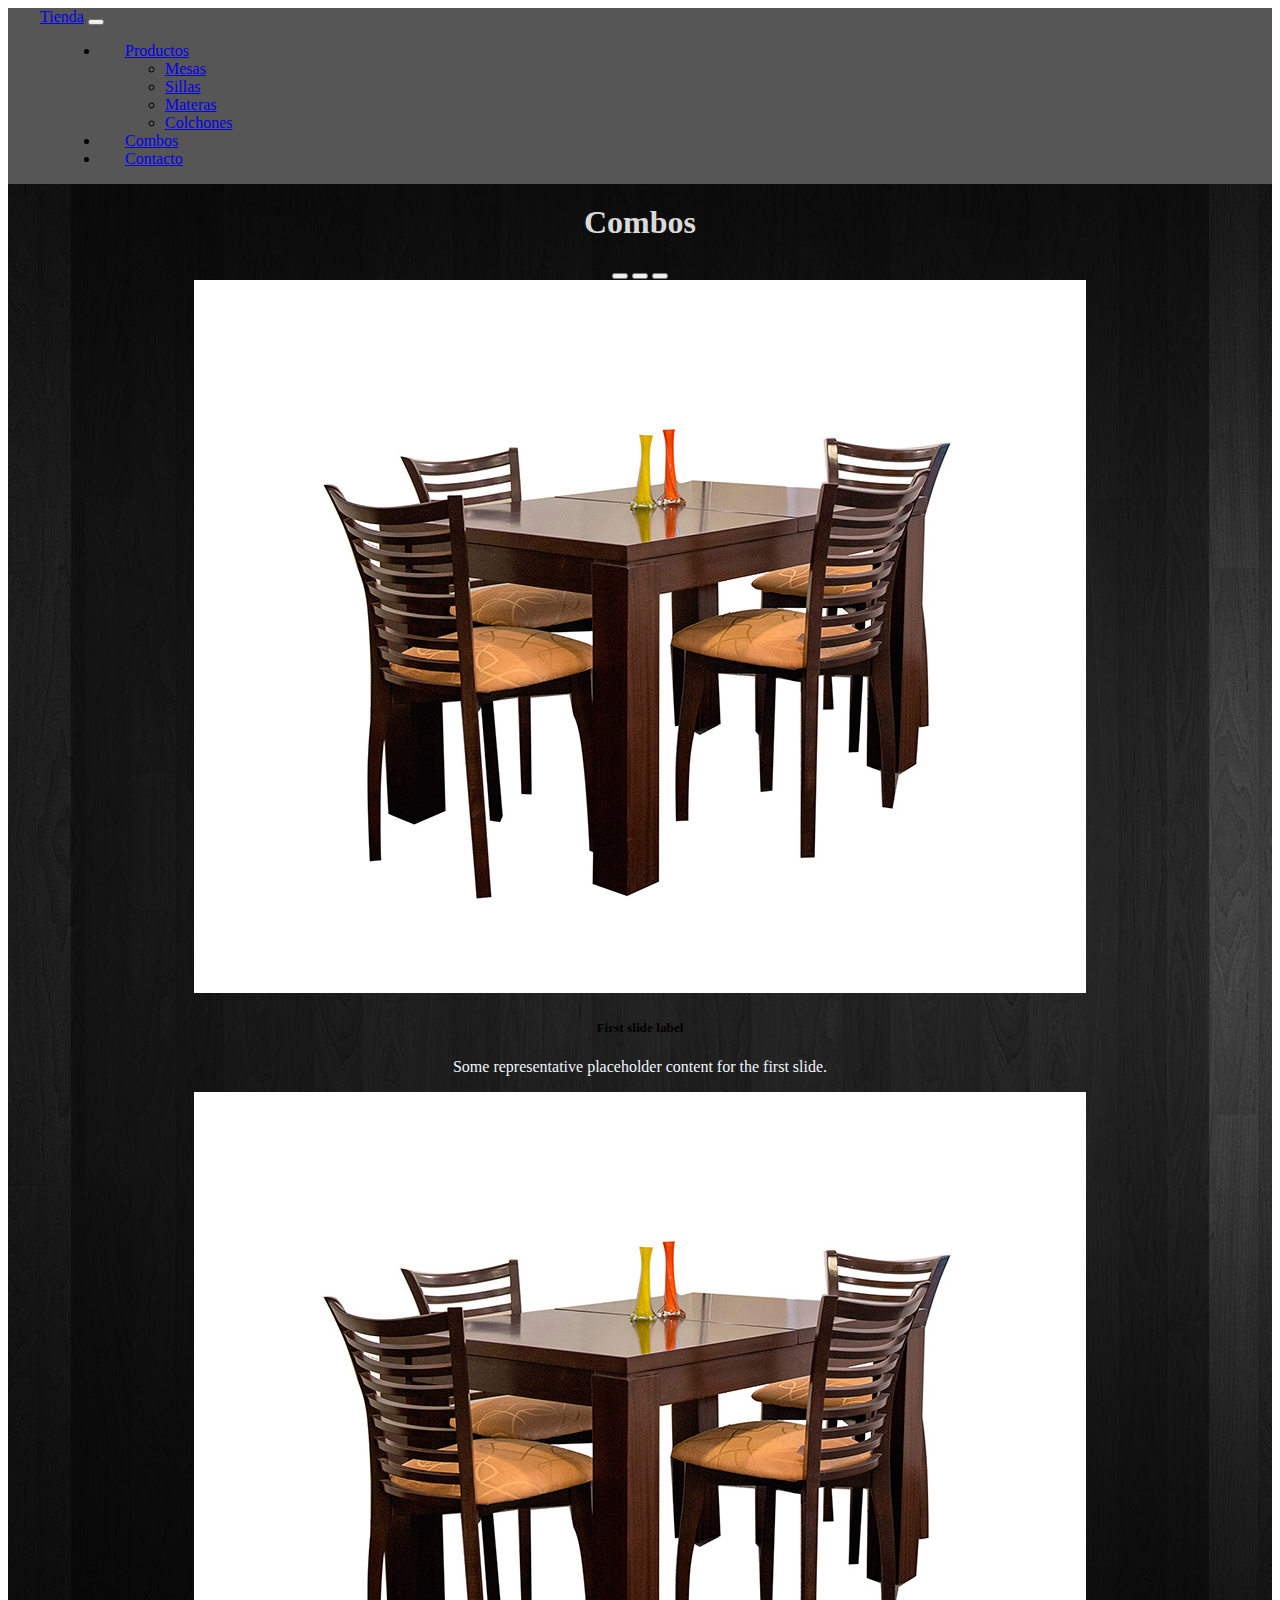
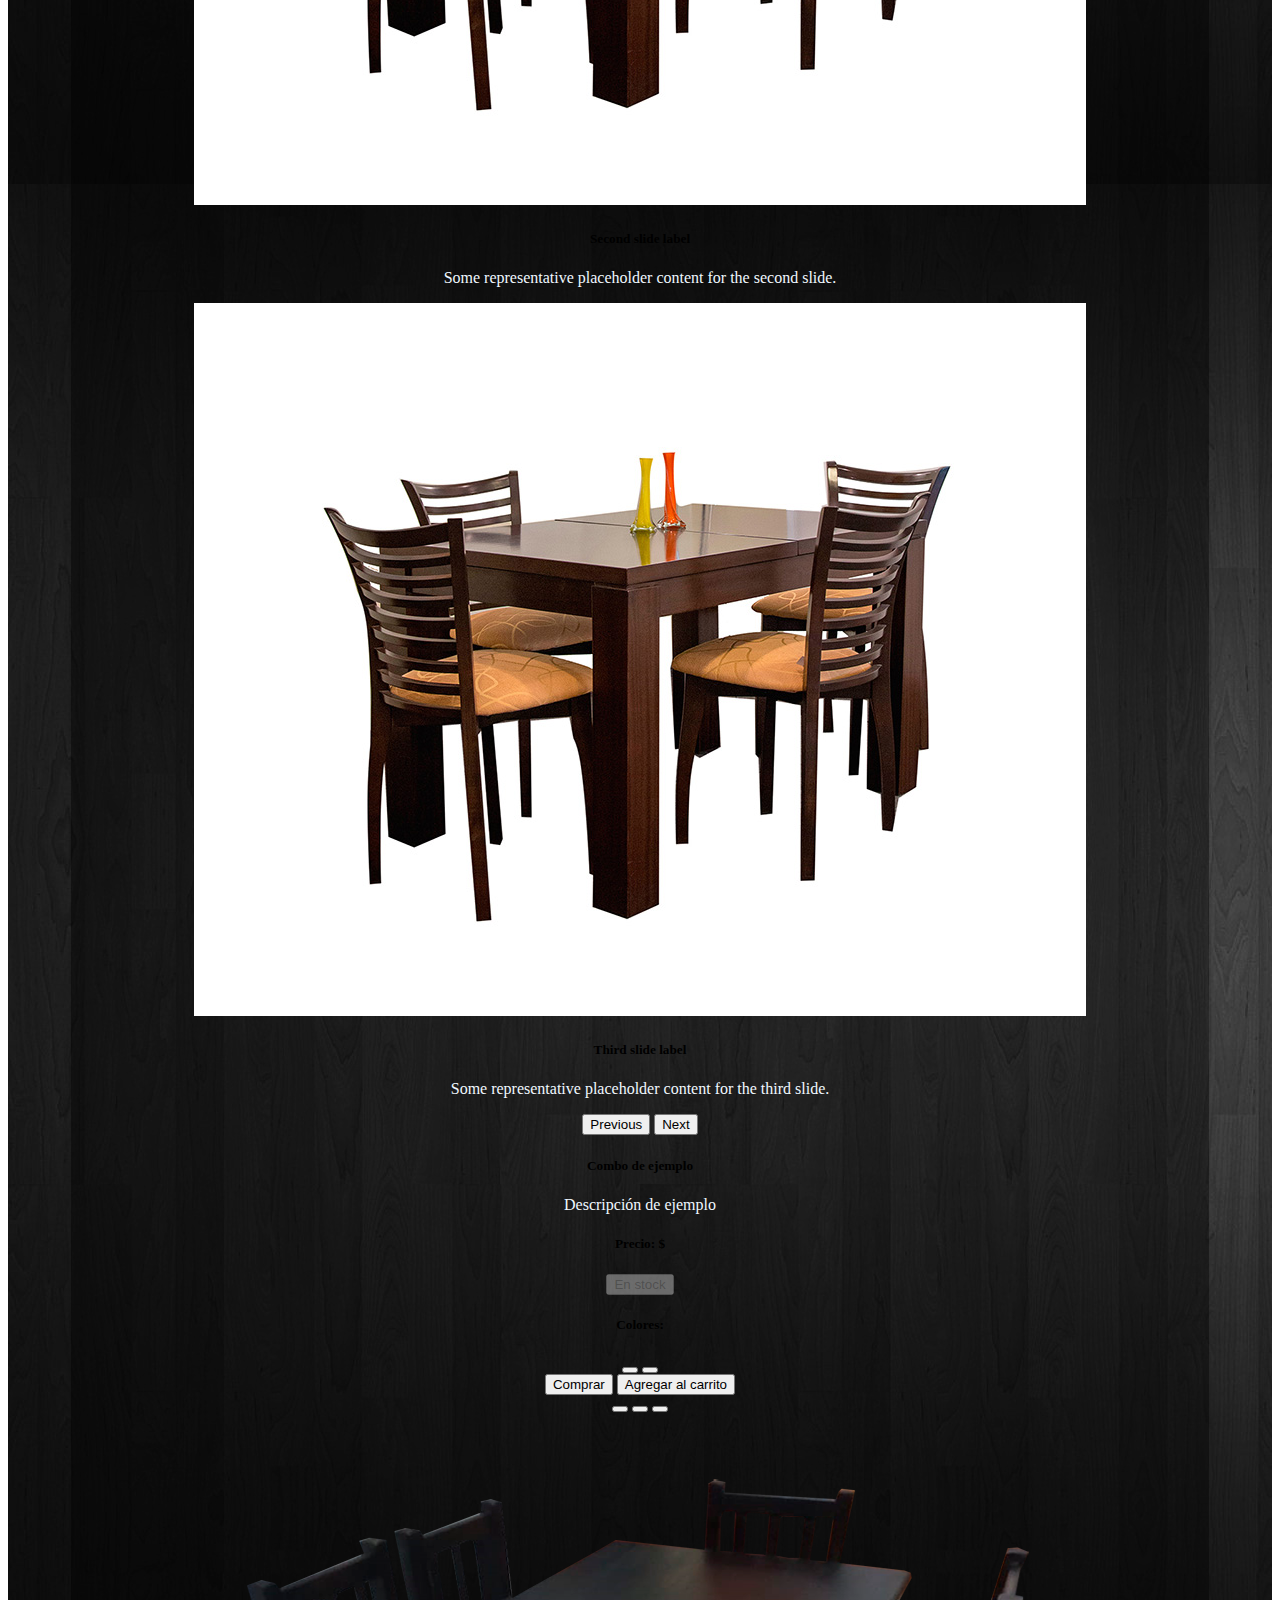
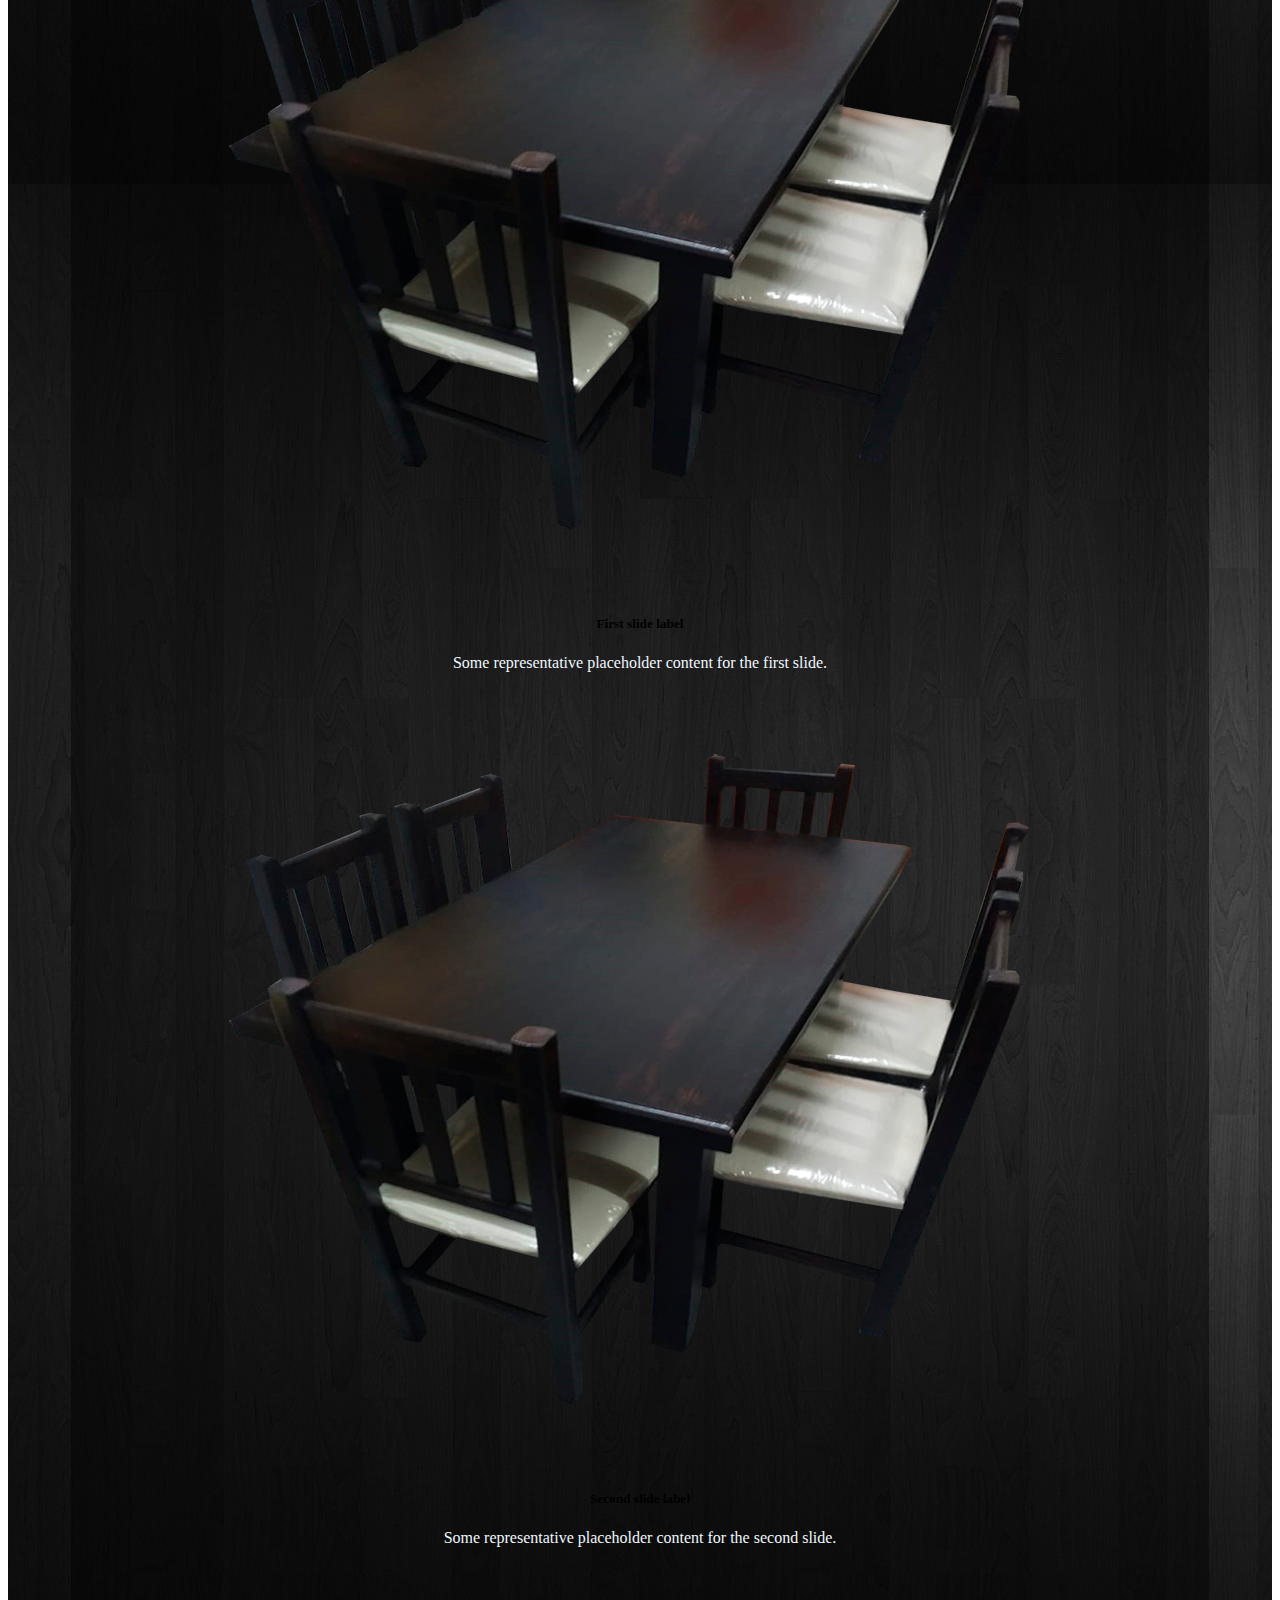
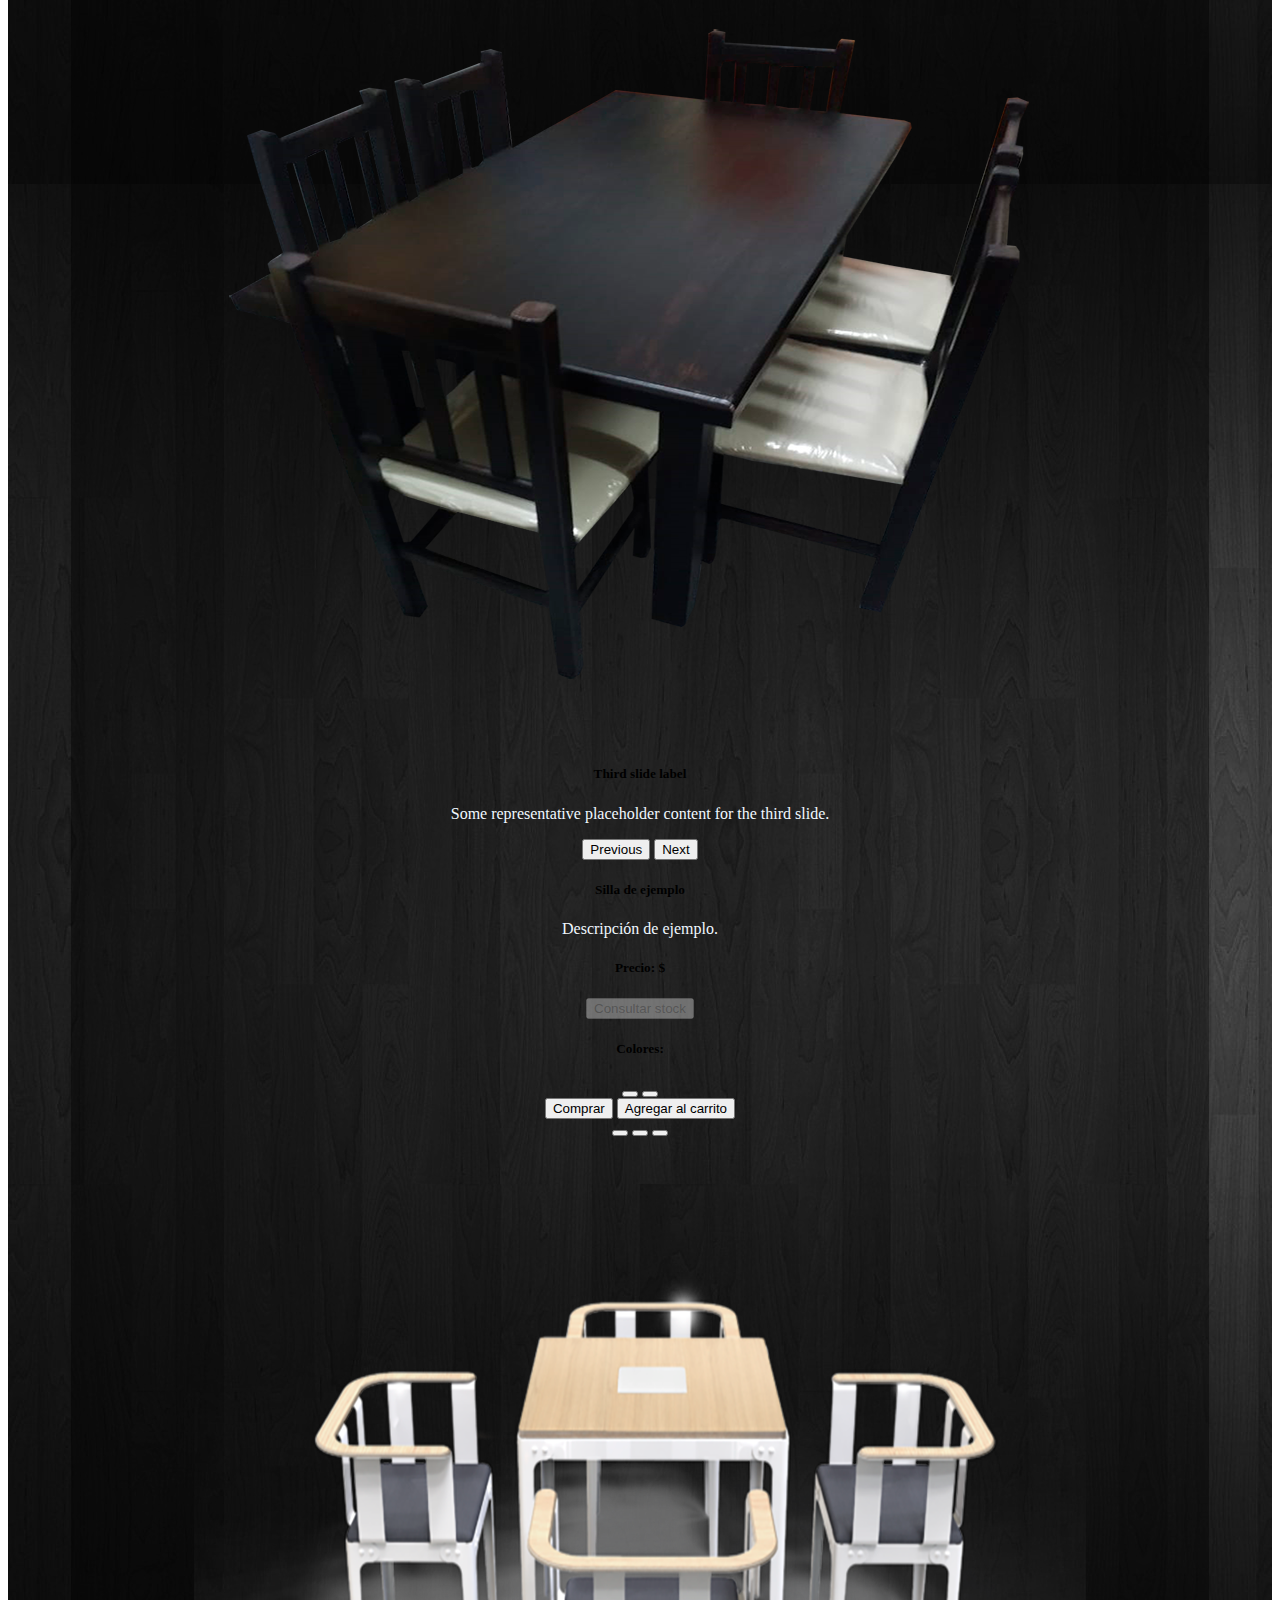
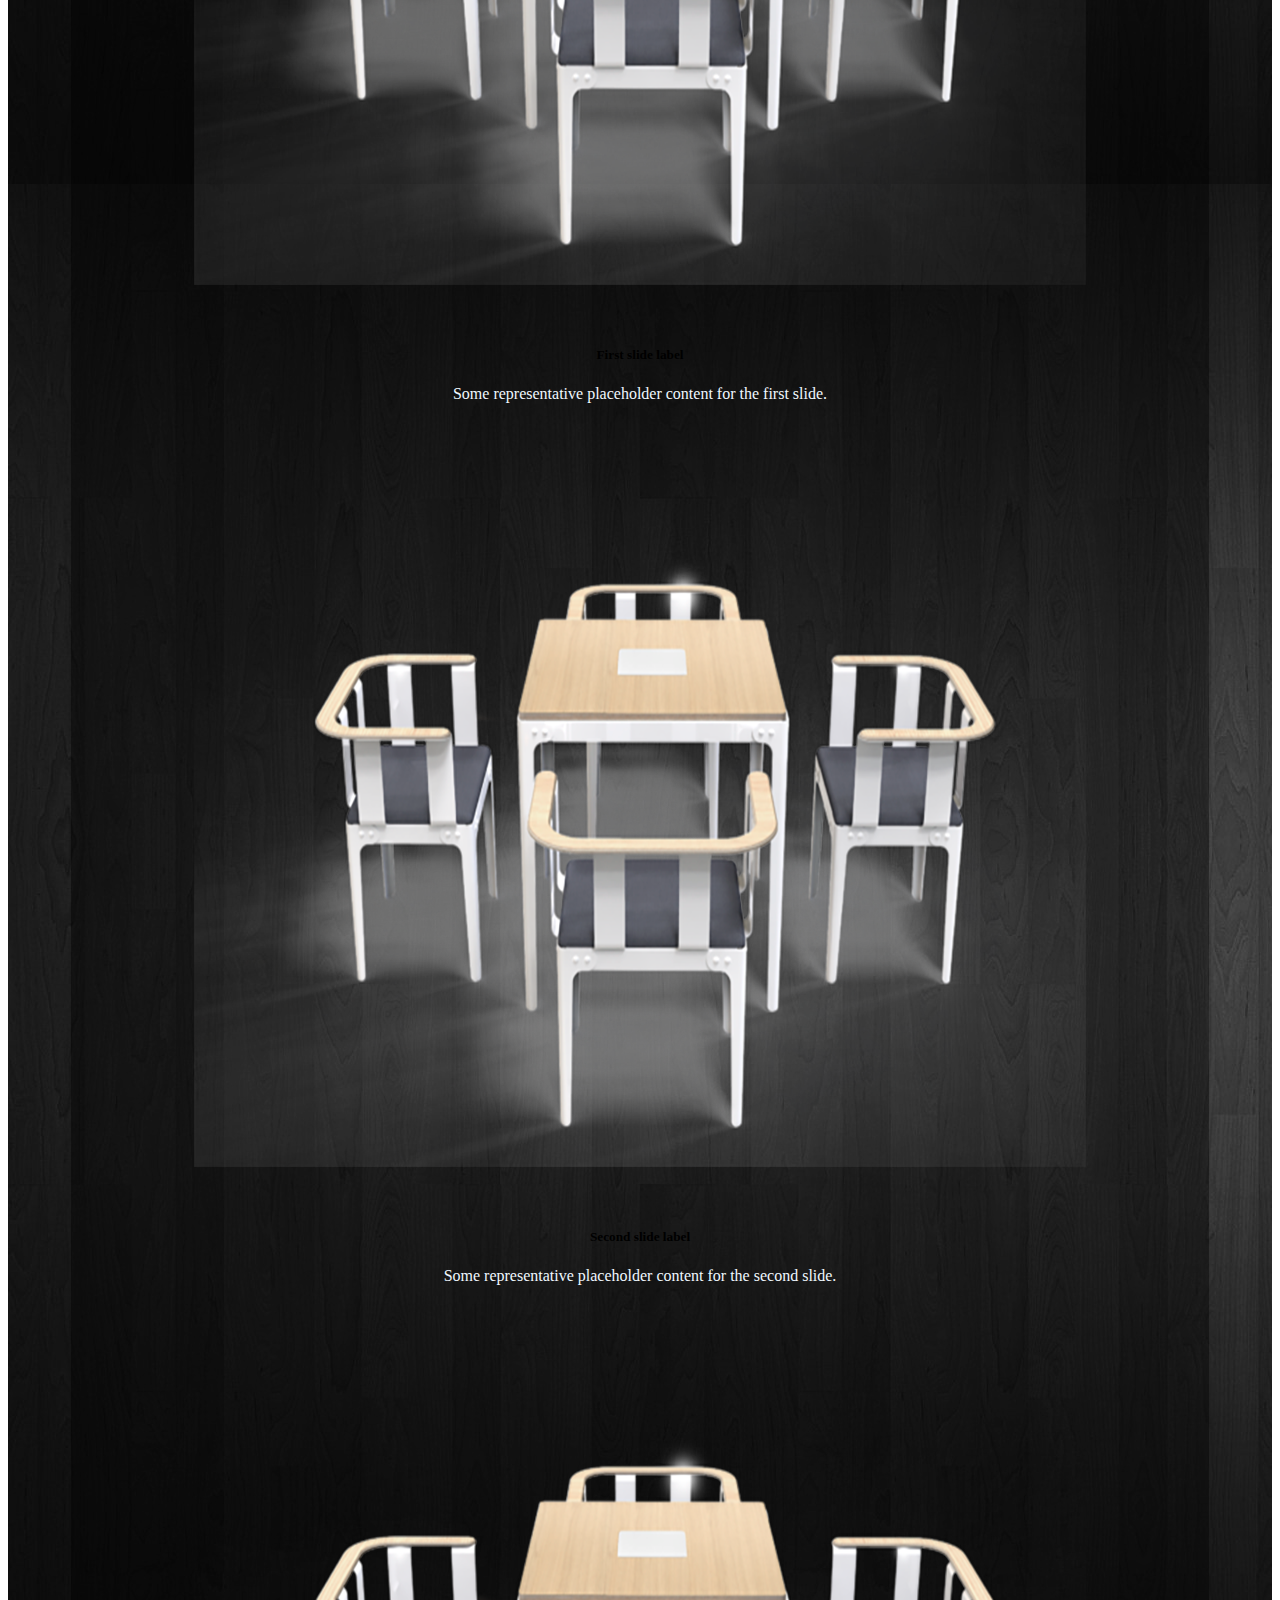
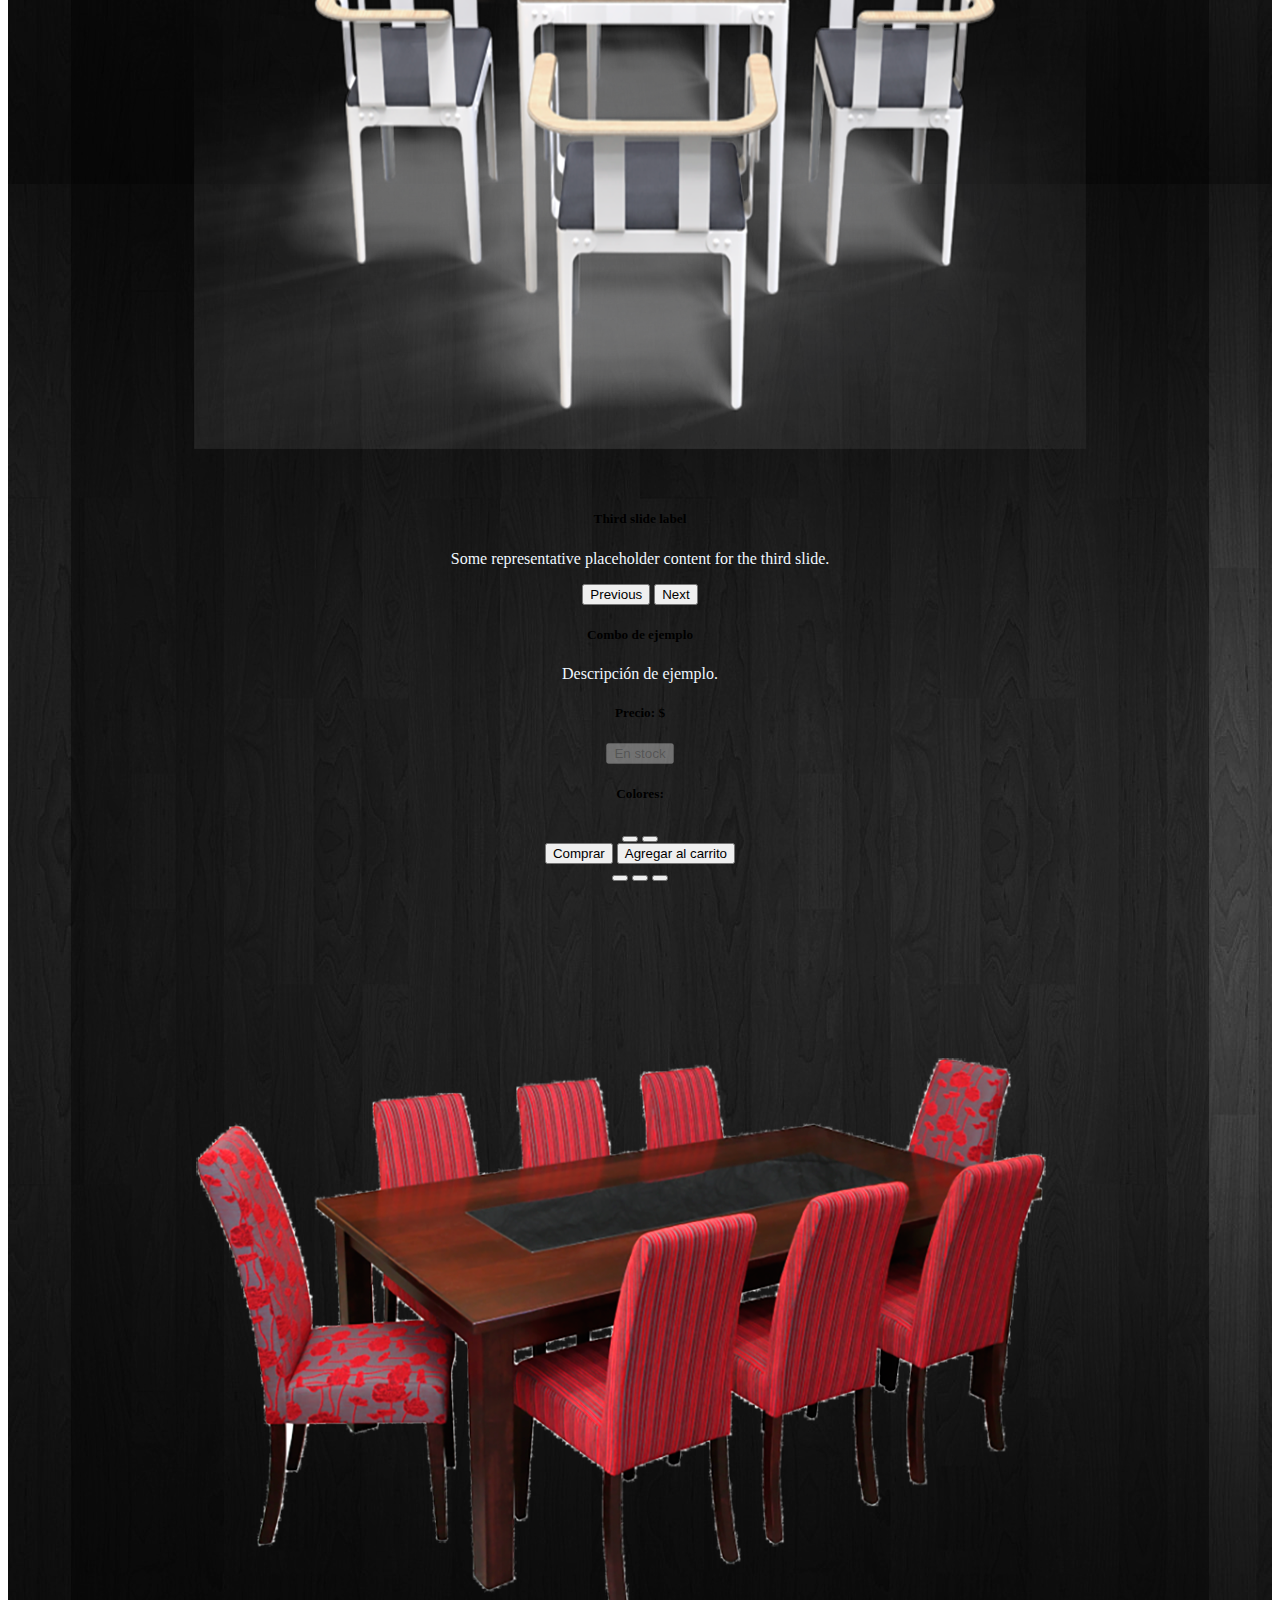
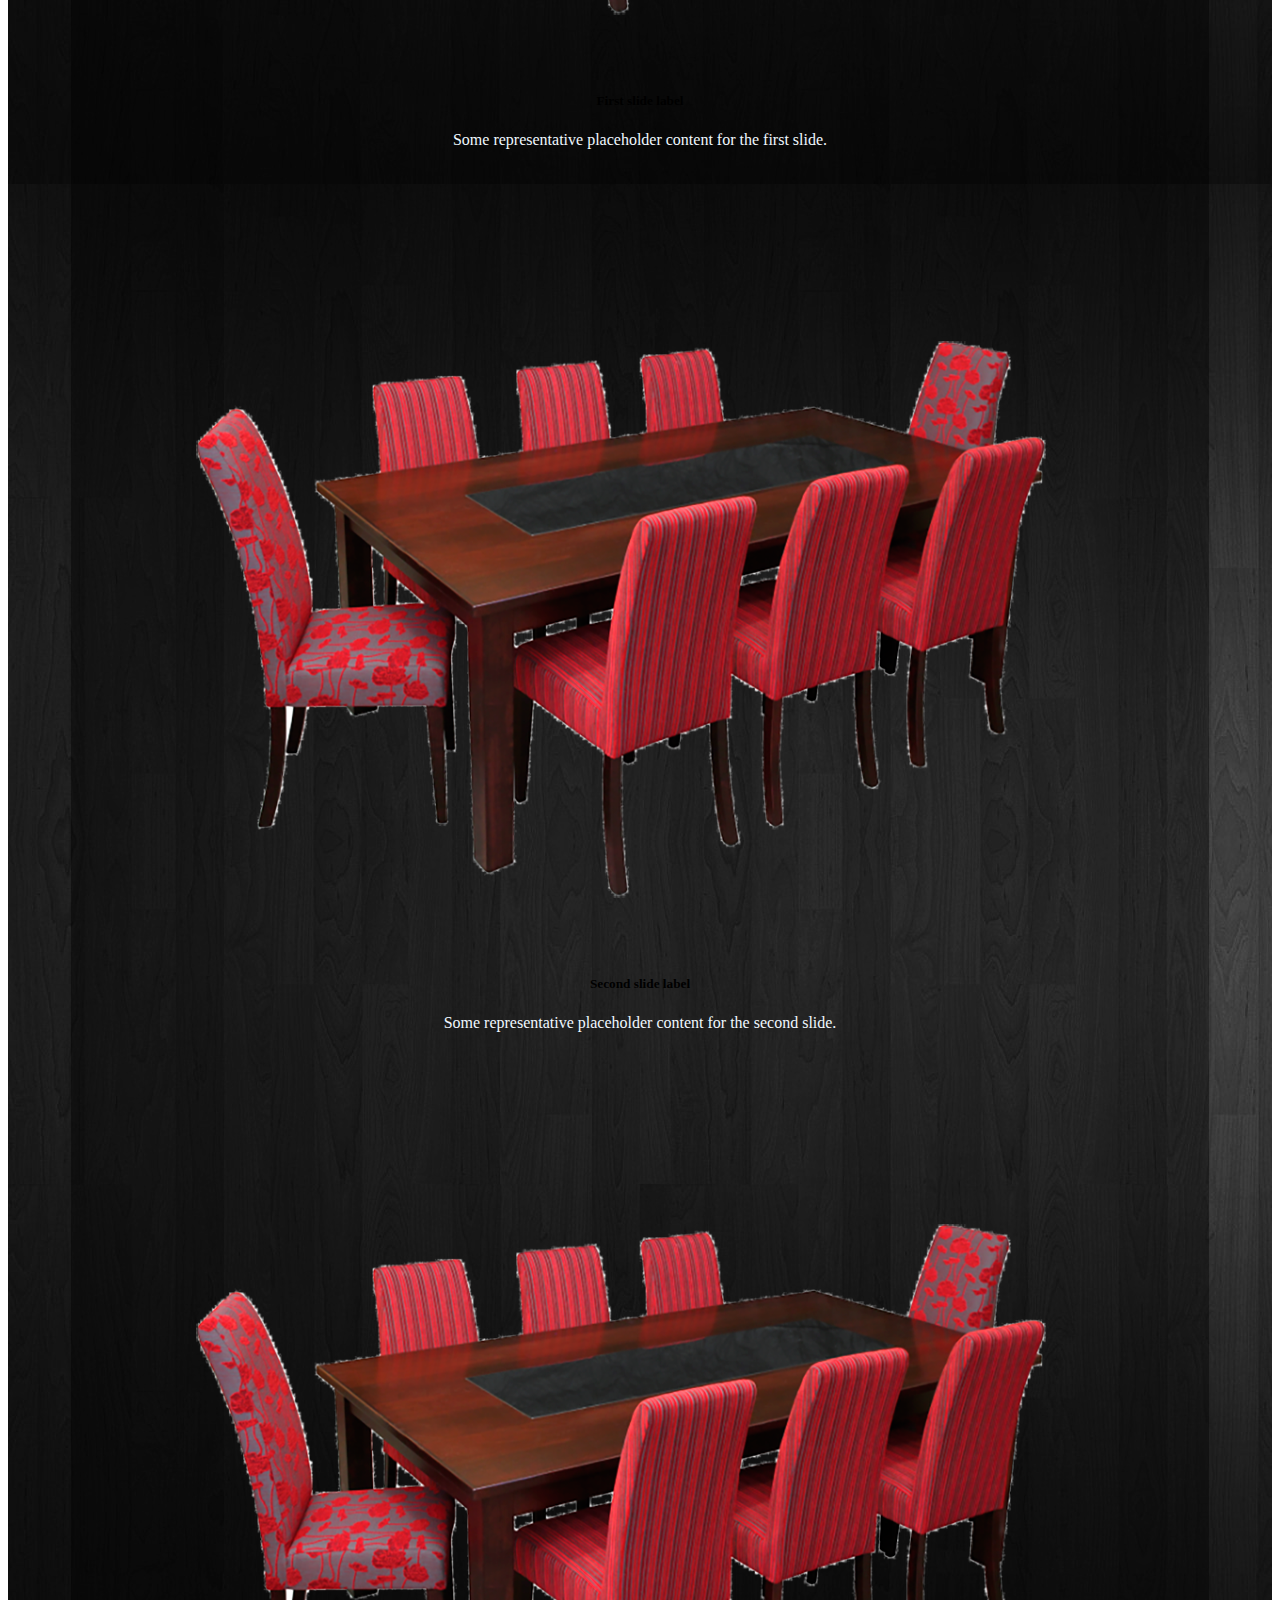
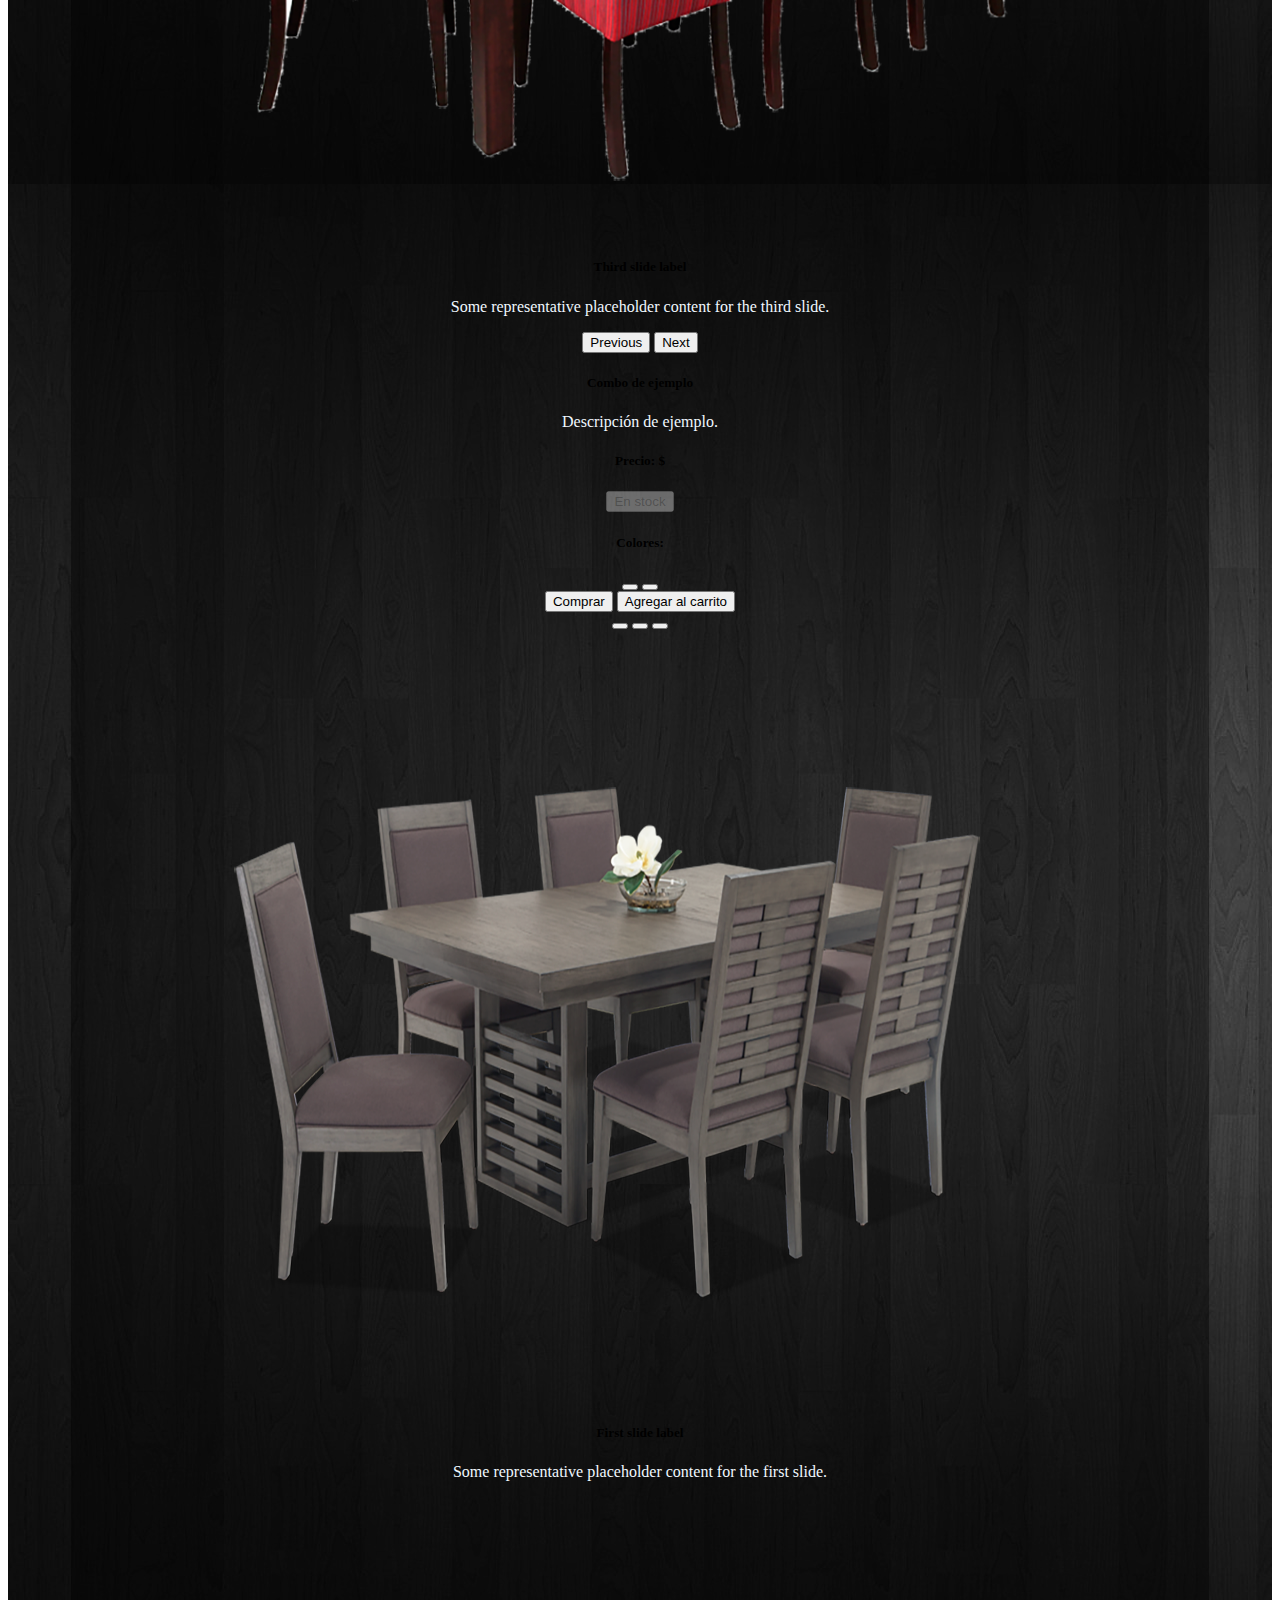
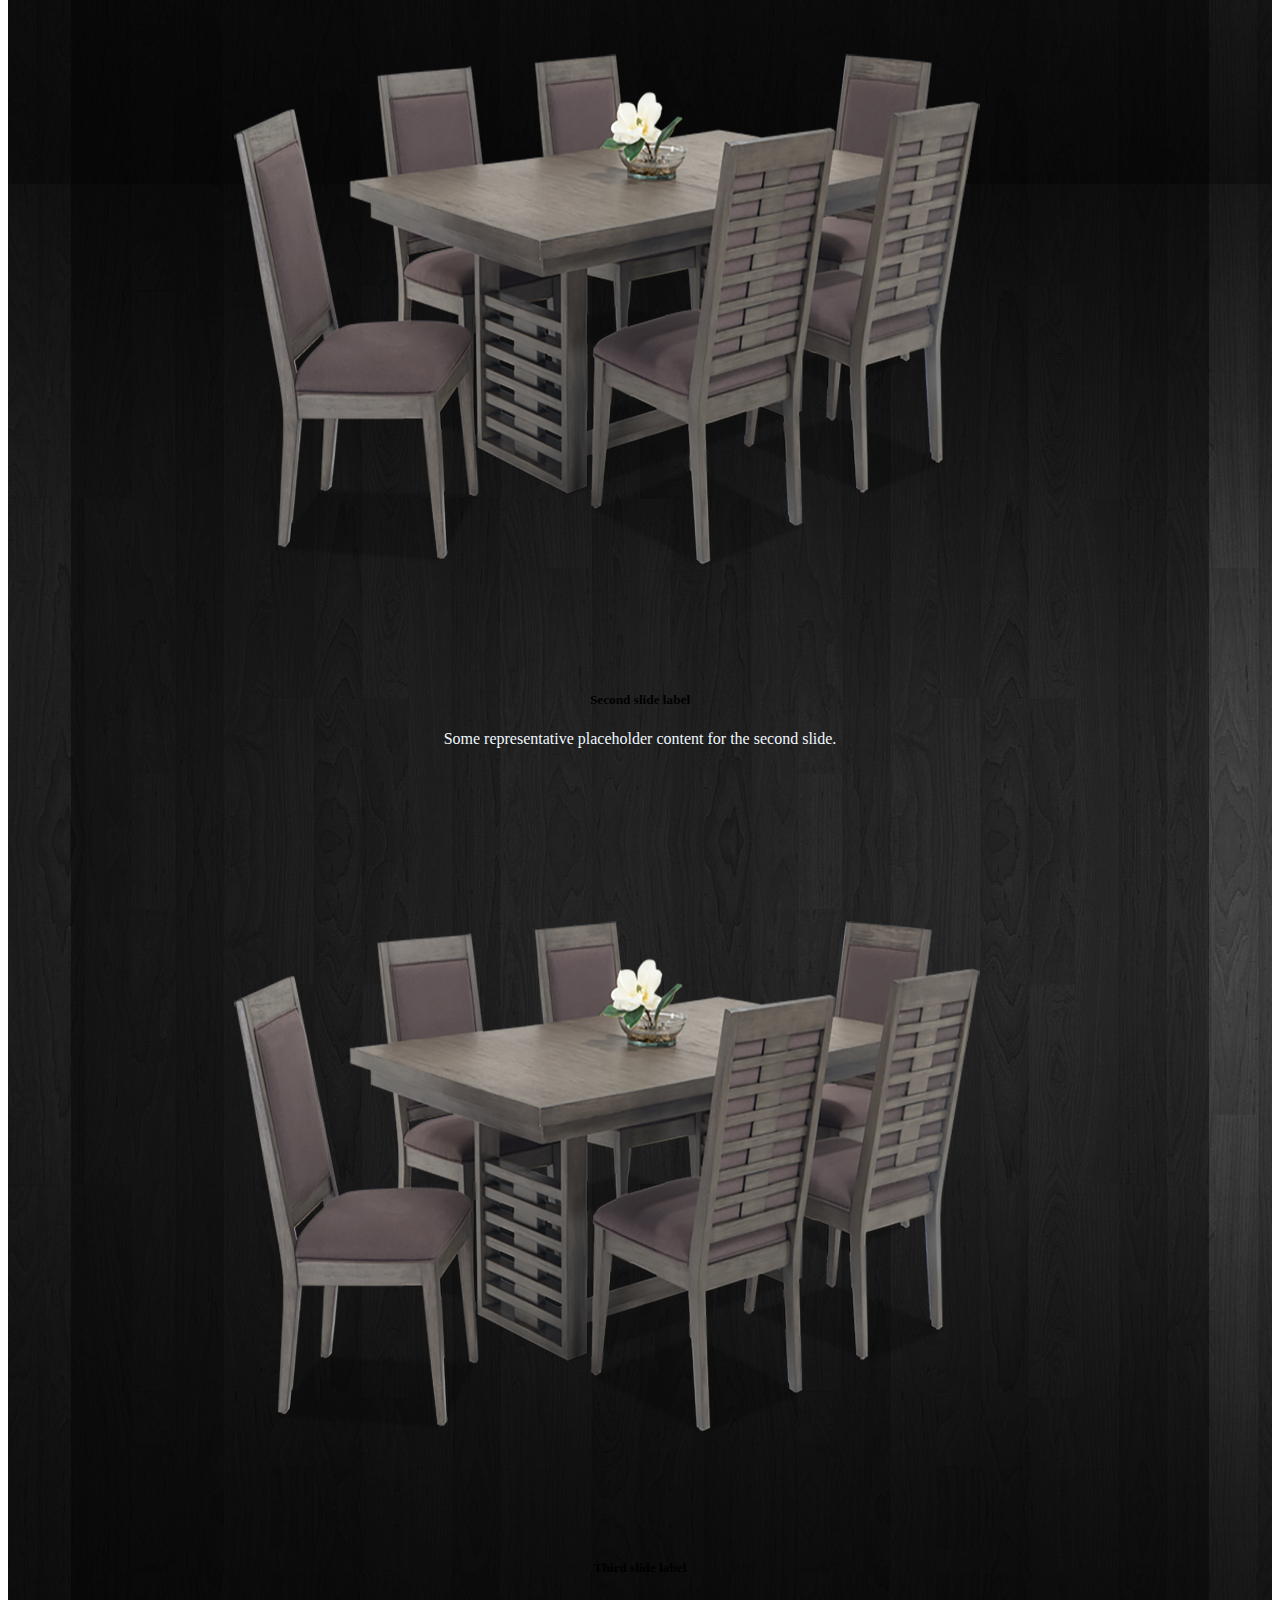
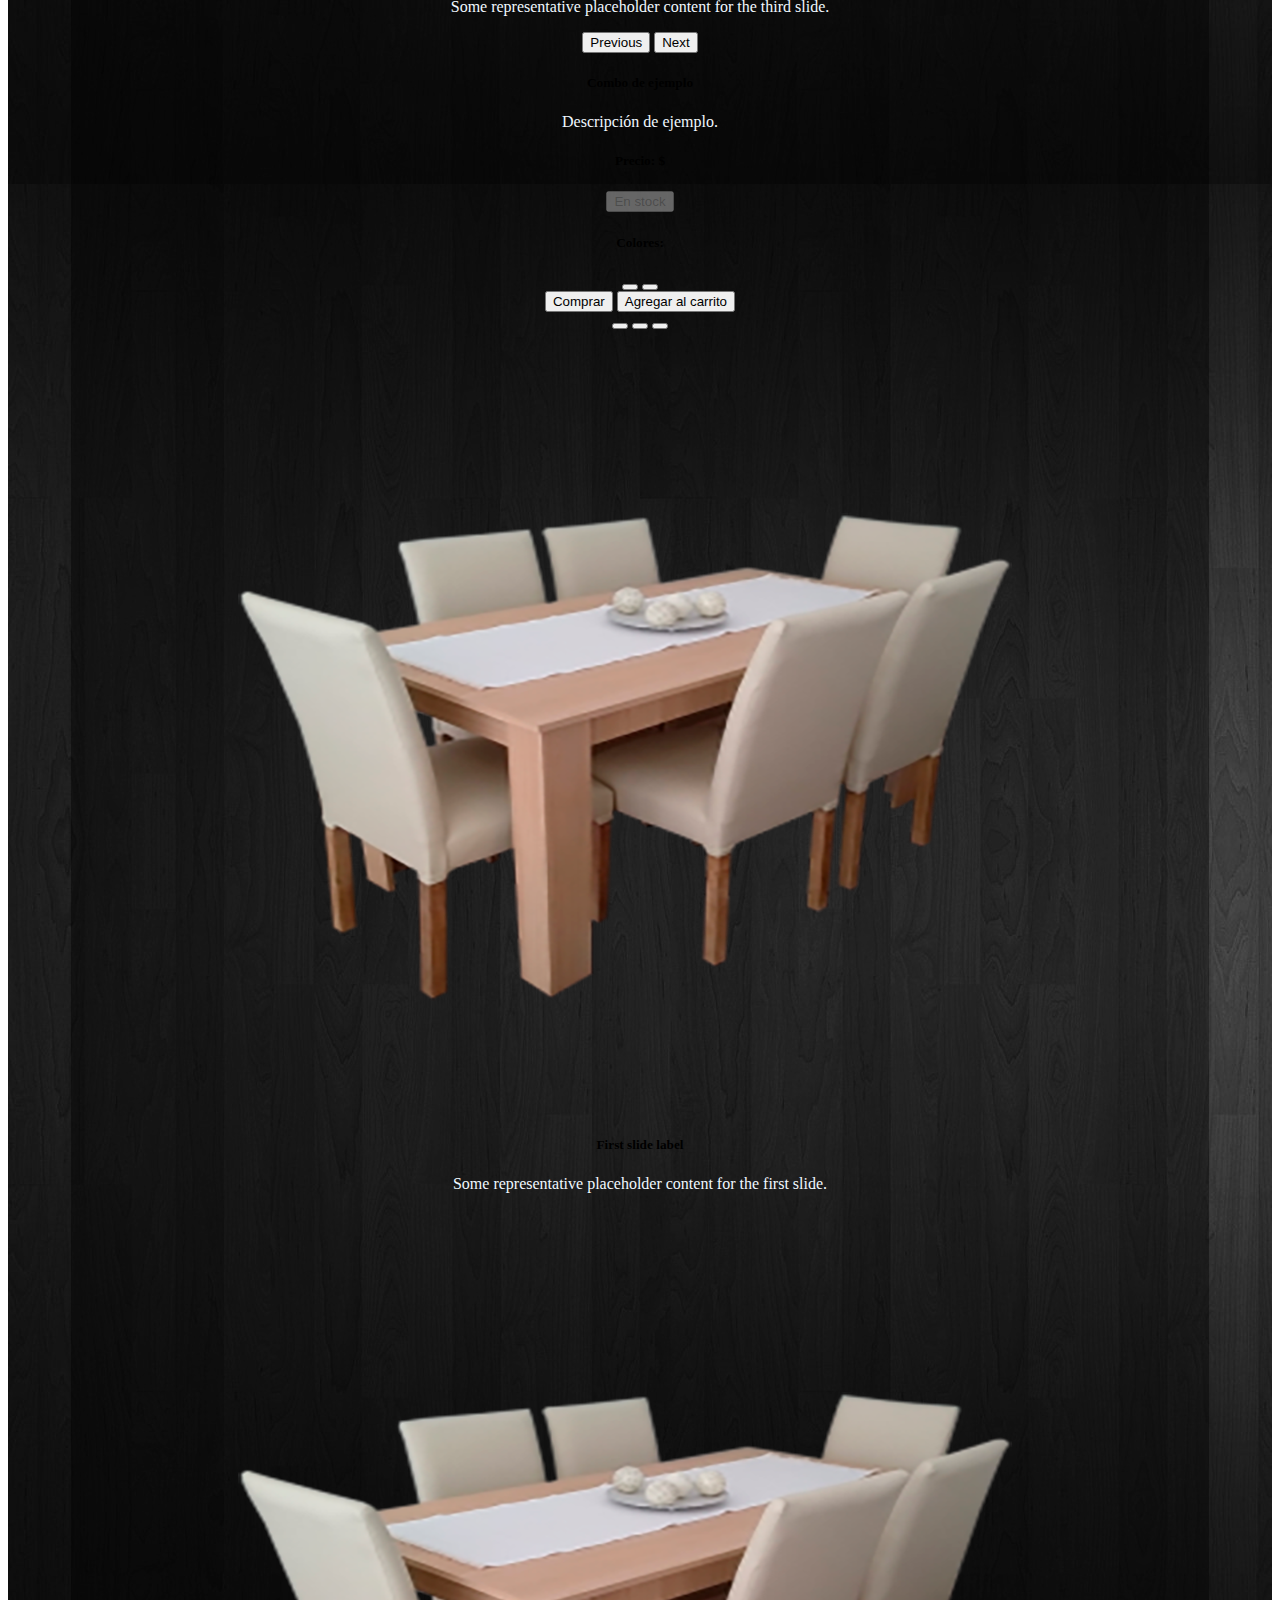
<file: pages/combos.html>
<!DOCTYPE html>
<html lang="en">
  <head>
    <meta charset="UTF-8" />
    <meta http-equiv="X-UA-Compatible" content="IE=edge" />
    <meta name="viewport" content="width=device-width, initial-scale=1.0" />
    <title>Combos</title>
    <link
      href="https://cdn.jsdelivr.net/npm/bootstrap@5.1.3/dist/css/bootstrap.min.css"
      rel="stylesheet"
      integrity="sha384-1BmE4kWBq78iYhFldvKuhfTAU6auU8tT94WrHftjDbrCEXSU1oBoqyl2QvZ6jIW3"
      crossorigin="anonymous"
    />
    <link rel="stylesheet" href="../style/style.css" />
  </head>
  <body>
    <header>
      <nav class="navbar navbar-expand-lg navbar-light navHeader">
        <div class="container-fluid">
          <a class="navbar-brand text-white" href="../index.html">Tienda</a>
          <button
            class="navbar-toggler"
            type="button"
            data-bs-toggle="collapse"
            data-bs-target="#navbarNavDropdown"
            aria-controls="navbarNavDropdown"
            aria-expanded="false"
            aria-label="Toggle navigation"
          >
            <span class="navbar-toggler-icon"></span>
          </button>
          <div class="collapse navbar-collapse" id="navbarNavDropdown">
            <ul class="navbar-nav">
              <li class="nav-item dropdown">
                <a
                  class="nav-link dropdown-toggle text-light"
                  href="#"
                  id="navbarDropdownMenuLink"
                  role="button"
                  data-bs-toggle="dropdown"
                  aria-expanded="false"
                >
                  Productos
                </a>
                <ul
                  class="dropdown-menu"
                  aria-labelledby="navbarDropdownMenuLink"
                >
                  <li><a class="dropdown-item" href="mesas.html">Mesas</a></li>
                  <li>
                    <a class="dropdown-item" href="sillas.html">Sillas</a>
                  </li>
                  <li>
                    <a class="dropdown-item" href="materas.html">Materas</a>
                  </li>
                  <li>
                    <a class="dropdown-item" href="colchones.html">Colchones</a>
                  </li>
                </ul>
              </li>
              <li class="nav-item">
                <a
                  class="nav-link text-light"
                  aria-current="page"
                  href="combos.html"
                  >Combos</a
                >
              </li>
              <li class="nav-item">
                <a class="nav-link text-light" href="contacto.html">Contacto</a>
              </li>
            </ul>
          </div>
        </div>
      </nav>
    </header>
    <div id="main">
      <div class="mainCentrado">
        <div class="divCategorias">
          <h1 class="categorias mb-4">Combos</h1>
          <div class="divCards">
            <div class="card mb-3">
                <div class="row g-0">
                  <div class="col-md-4">
                    <div id="carouselExampleDark" class="carousel carousel-dark slide" data-bs-ride="carousel">
                        <div class="carousel-indicators">
                          <button type="button" data-bs-target="#carouselExampleDark" data-bs-slide-to="0" class="active" aria-current="true" aria-label="Slide 1"></button>
                          <button type="button" data-bs-target="#carouselExampleDark" data-bs-slide-to="1" aria-label="Slide 2"></button>
                          <button type="button" data-bs-target="#carouselExampleDark" data-bs-slide-to="2" aria-label="Slide 3"></button>
                        </div>
                        <div class="carousel-inner">
                          <div class="carousel-item active" data-bs-interval="10000">
                            <img src="../assets/combo 1.jpg" class="d-block w-100" alt="...">
                            <div class="carousel-caption d-none d-md-block">
                              <h5>First slide label</h5>
                              <p>Some representative placeholder content for the first slide.</p>
                            </div>
                          </div>
                          <div class="carousel-item" data-bs-interval="2000">
                            <img src="../assets/combo 1.jpg" class="d-block w-100" alt="...">
                            <div class="carousel-caption d-none d-md-block">
                              <h5>Second slide label</h5>
                              <p>Some representative placeholder content for the second slide.</p>
                            </div>
                          </div>
                          <div class="carousel-item">
                            <img src="../assets/combo 1.jpg" class="d-block w-100" alt="...">
                            <div class="carousel-caption d-none d-md-block">
                              <h5>Third slide label</h5>
                              <p>Some representative placeholder content for the third slide.</p>
                            </div>
                          </div>
                        </div>
                        <button class="carousel-control-prev" type="button" data-bs-target="#carouselExampleDark" data-bs-slide="prev">
                          <span class="carousel-control-prev-icon" aria-hidden="true"></span>
                          <span class="visually-hidden">Previous</span>
                        </button>
                        <button class="carousel-control-next" type="button" data-bs-target="#carouselExampleDark" data-bs-slide="next">
                          <span class="carousel-control-next-icon" aria-hidden="true"></span>
                          <span class="visually-hidden">Next</span>
                        </button>
                      </div>
                  </div>
                  <div class="col-md-8">
                    <div class="card-body">
                      <h5 class="card-title">Combo de ejemplo</h5>
                      <p class="card-text text-dark">
                        Descripción de ejemplo
                      </p>
                      <h5>Precio: $</h5>
                      <div class="divStock">
                        <button
                          type="button"
                          class="btn btn-sm mb-3 mt-2 btn-primary"
                          disabled
                        >
                          En stock
                        </button>
                      </div>
                      <h5>Colores:</h5>
                      <div class="divColores mb-3">
                        <button type="button" class="btn btn-dark"></button>
                        <button type="button" class="btn btn-secondary"></button>
                      </div>
                      <button type="button" class="btn btn-dark">Comprar</button>
                      <button type="button" class="btn btn-dark disabled">
                        Agregar al carrito
                      </button>
                    </div>
                  </div>
                </div>
              </div>
              <div class="card mb-3">
                <div class="row g-0">
                  <div class="col-md-4">
                    <div id="carouselExampleDark" class="carousel carousel-dark slide" data-bs-ride="carousel">
                        <div class="carousel-indicators">
                          <button type="button" data-bs-target="#carouselExampleDark" data-bs-slide-to="0" class="active" aria-current="true" aria-label="Slide 1"></button>
                          <button type="button" data-bs-target="#carouselExampleDark" data-bs-slide-to="1" aria-label="Slide 2"></button>
                          <button type="button" data-bs-target="#carouselExampleDark" data-bs-slide-to="2" aria-label="Slide 3"></button>
                        </div>
                        <div class="carousel-inner">
                          <div class="carousel-item active" data-bs-interval="10000">
                            <img src="../assets/combo2.png" class="d-block w-100" alt="...">
                            <div class="carousel-caption d-none d-md-block">
                              <h5>First slide label</h5>
                              <p>Some representative placeholder content for the first slide.</p>
                            </div>
                          </div>
                          <div class="carousel-item" data-bs-interval="2000">
                            <img src="../assets/combo2.png" class="d-block w-100" alt="...">
                            <div class="carousel-caption d-none d-md-block">
                              <h5>Second slide label</h5>
                              <p>Some representative placeholder content for the second slide.</p>
                            </div>
                          </div>
                          <div class="carousel-item">
                            <img src="../assets/combo2.png" class="d-block w-100" alt="...">
                            <div class="carousel-caption d-none d-md-block">
                              <h5>Third slide label</h5>
                              <p>Some representative placeholder content for the third slide.</p>
                            </div>
                          </div>
                        </div>
                        <button class="carousel-control-prev" type="button" data-bs-target="#carouselExampleDark" data-bs-slide="prev">
                          <span class="carousel-control-prev-icon" aria-hidden="true"></span>
                          <span class="visually-hidden">Previous</span>
                        </button>
                        <button class="carousel-control-next" type="button" data-bs-target="#carouselExampleDark" data-bs-slide="next">
                          <span class="carousel-control-next-icon" aria-hidden="true"></span>
                          <span class="visually-hidden">Next</span>
                        </button>
                      </div>
                  </div>
                  <div class="col-md-8">
                    <div class="card-body">
                      <h5 class="card-title">Silla de ejemplo</h5>
                      <p class="card-text text-dark">
                       Descripción de ejemplo.
                      </p>
                      <h5>Precio: $</h5>
                      <div class="divStock">
                        <button
                          type="button"
                          class="btn btn-secondary btn-sm mt-2 mb-3"
                          disabled
                        >
                          Consultar stock
                        </button>
                      </div>
                      <h5>Colores:</h5>
                      <div class="divColores mb-3">
                        <button type="button" class="btn btn-dark"></button>
                        <button type="button" class="btn btn-secondary"></button>
                      </div>
                      <button type="button" class="btn btn-dark">Comprar</button>
                      <button type="button" class="btn btn-dark disabled">
                        Agregar al carrito
                      </button>
                    </div>
                  </div>
                </div>
              </div>
              <div class="card mb-3">
                <div class="row g-0">
                  <div class="col-md-4">
                    <div id="carouselExampleDark" class="carousel carousel-dark slide" data-bs-ride="carousel">
                        <div class="carousel-indicators">
                          <button type="button" data-bs-target="#carouselExampleDark" data-bs-slide-to="0" class="active" aria-current="true" aria-label="Slide 1"></button>
                          <button type="button" data-bs-target="#carouselExampleDark" data-bs-slide-to="1" aria-label="Slide 2"></button>
                          <button type="button" data-bs-target="#carouselExampleDark" data-bs-slide-to="2" aria-label="Slide 3"></button>
                        </div>
                        <div class="carousel-inner">
                          <div class="carousel-item active" data-bs-interval="10000">
                            <img src="../assets/combo3.png" class="d-block w-100" alt="...">
                            <div class="carousel-caption d-none d-md-block">
                              <h5>First slide label</h5>
                              <p>Some representative placeholder content for the first slide.</p>
                            </div>
                          </div>
                          <div class="carousel-item" data-bs-interval="2000">
                            <img src="../assets/combo3.png" class="d-block w-100" alt="...">
                            <div class="carousel-caption d-none d-md-block">
                              <h5>Second slide label</h5>
                              <p>Some representative placeholder content for the second slide.</p>
                            </div>
                          </div>
                          <div class="carousel-item">
                            <img src="../assets/combo3.png" class="d-block w-100" alt="...">
                            <div class="carousel-caption d-none d-md-block">
                              <h5>Third slide label</h5>
                              <p>Some representative placeholder content for the third slide.</p>
                            </div>
                          </div>
                        </div>
                        <button class="carousel-control-prev" type="button" data-bs-target="#carouselExampleDark" data-bs-slide="prev">
                          <span class="carousel-control-prev-icon" aria-hidden="true"></span>
                          <span class="visually-hidden">Previous</span>
                        </button>
                        <button class="carousel-control-next" type="button" data-bs-target="#carouselExampleDark" data-bs-slide="next">
                          <span class="carousel-control-next-icon" aria-hidden="true"></span>
                          <span class="visually-hidden">Next</span>
                        </button>
                      </div>
                  </div>
                  <div class="col-md-8">
                    <div class="card-body">
                      <h5 class="card-title">Combo de ejemplo</h5>
                      <p class="card-text text-dark">
                          Descripción de ejemplo.
                      </p>
                      <h5>Precio: $</h5>
                      <div class="divStock">
                        <button
                          type="button"
                          class="btn btn-sm mb-3 mt-2 btn-primary"
                          disabled
                        >
                          En stock
                        </button>
                      </div>
                      <h5>Colores:</h5>
                      <div class="divColores mb-3">
                        <button type="button" class="btn btn-dark"></button>
                        <button type="button" class="btn btn-secondary"></button>
                      </div>
                      <button type="button" class="btn btn-dark">Comprar</button>
                      <button type="button" class="btn btn-dark disabled">
                        Agregar al carrito
                      </button>
                    </div>
                  </div>
                </div>
              </div>
              <div class="card mb-3">
                <div class="row g-0">
                  <div class="col-md-4">
                    <div id="carouselExampleDark" class="carousel carousel-dark slide" data-bs-ride="carousel">
                        <div class="carousel-indicators">
                          <button type="button" data-bs-target="#carouselExampleDark" data-bs-slide-to="0" class="active" aria-current="true" aria-label="Slide 1"></button>
                          <button type="button" data-bs-target="#carouselExampleDark" data-bs-slide-to="1" aria-label="Slide 2"></button>
                          <button type="button" data-bs-target="#carouselExampleDark" data-bs-slide-to="2" aria-label="Slide 3"></button>
                        </div>
                        <div class="carousel-inner">
                          <div class="carousel-item active" data-bs-interval="10000">
                            <img src="../assets/combo4.png" class="d-block w-100" alt="...">
                            <div class="carousel-caption d-none d-md-block">
                              <h5>First slide label</h5>
                              <p>Some representative placeholder content for the first slide.</p>
                            </div>
                          </div>
                          <div class="carousel-item" data-bs-interval="2000">
                            <img src="../assets/combo4.png" class="d-block w-100" alt="...">
                            <div class="carousel-caption d-none d-md-block">
                              <h5>Second slide label</h5>
                              <p>Some representative placeholder content for the second slide.</p>
                            </div>
                          </div>
                          <div class="carousel-item">
                            <img src="../assets/combo4.png" class="d-block w-100" alt="...">
                            <div class="carousel-caption d-none d-md-block">
                              <h5>Third slide label</h5>
                              <p>Some representative placeholder content for the third slide.</p>
                            </div>
                          </div>
                        </div>
                        <button class="carousel-control-prev" type="button" data-bs-target="#carouselExampleDark" data-bs-slide="prev">
                          <span class="carousel-control-prev-icon" aria-hidden="true"></span>
                          <span class="visually-hidden">Previous</span>
                        </button>
                        <button class="carousel-control-next" type="button" data-bs-target="#carouselExampleDark" data-bs-slide="next">
                          <span class="carousel-control-next-icon" aria-hidden="true"></span>
                          <span class="visually-hidden">Next</span>
                        </button>
                      </div>
                  </div>
                  <div class="col-md-8">
                    <div class="card-body">
                      <h5 class="card-title">Combo de ejemplo</h5>
                      <p class="card-text text-dark">
                          Descripción de ejemplo.
                      </p>
                      <h5>Precio: $</h5>
                      <div class="divStock">
                        <button
                          type="button"
                          class="btn btn-sm mb-3 mt-2 btn-primary"
                          disabled
                        >
                          En stock
                        </button>
                      </div>
                      <h5>Colores:</h5>
                      <div class="divColores mb-3">
                        <button type="button" class="btn btn-dark"></button>
                        <button type="button" class="btn btn-secondary"></button>
                      </div>
                      <button type="button" class="btn btn-dark">Comprar</button>
                      <button type="button" class="btn btn-dark disabled">
                        Agregar al carrito
                      </button>
                    </div>
                  </div>
                </div>
              </div>
              <div class="card mb-3">
                <div class="row g-0">
                  <div class="col-md-4">
                    <div id="carouselExampleDark" class="carousel carousel-dark slide" data-bs-ride="carousel">
                        <div class="carousel-indicators">
                          <button type="button" data-bs-target="#carouselExampleDark" data-bs-slide-to="0" class="active" aria-current="true" aria-label="Slide 1"></button>
                          <button type="button" data-bs-target="#carouselExampleDark" data-bs-slide-to="1" aria-label="Slide 2"></button>
                          <button type="button" data-bs-target="#carouselExampleDark" data-bs-slide-to="2" aria-label="Slide 3"></button>
                        </div>
                        <div class="carousel-inner">
                          <div class="carousel-item active" data-bs-interval="10000">
                            <img src="../assets/combo5.png" class="d-block w-100" alt="...">
                            <div class="carousel-caption d-none d-md-block">
                              <h5>First slide label</h5>
                              <p>Some representative placeholder content for the first slide.</p>
                            </div>
                          </div>
                          <div class="carousel-item" data-bs-interval="2000">
                            <img src="../assets/combo5.png" class="d-block w-100" alt="...">
                            <div class="carousel-caption d-none d-md-block">
                              <h5>Second slide label</h5>
                              <p>Some representative placeholder content for the second slide.</p>
                            </div>
                          </div>
                          <div class="carousel-item">
                            <img src="../assets/combo5.png" class="d-block w-100" alt="...">
                            <div class="carousel-caption d-none d-md-block">
                              <h5>Third slide label</h5>
                              <p>Some representative placeholder content for the third slide.</p>
                            </div>
                          </div>
                        </div>
                        <button class="carousel-control-prev" type="button" data-bs-target="#carouselExampleDark" data-bs-slide="prev">
                          <span class="carousel-control-prev-icon" aria-hidden="true"></span>
                          <span class="visually-hidden">Previous</span>
                        </button>
                        <button class="carousel-control-next" type="button" data-bs-target="#carouselExampleDark" data-bs-slide="next">
                          <span class="carousel-control-next-icon" aria-hidden="true"></span>
                          <span class="visually-hidden">Next</span>
                        </button>
                      </div>
                  </div>
                  <div class="col-md-8">
                    <div class="card-body">
                      <h5 class="card-title">Combo de ejemplo</h5>
                      <p class="card-text text-dark">
                          Descripción de ejemplo.
                      </p>
                      <h5>Precio: $</h5>
                      <div class="divStock">
                        <button
                          type="button"
                          class="btn btn-sm mb-3 mt-2 btn-primary"
                          disabled
                        >
                          En stock
                        </button>
                      </div>
                      <h5>Colores:</h5>
                      <div class="divColores mb-3">
                        <button type="button" class="btn btn-dark"></button>
                        <button type="button" class="btn btn-secondary"></button>
                      </div>
                      <button type="button" class="btn btn-dark">Comprar</button>
                      <button type="button" class="btn btn-dark disabled">
                        Agregar al carrito
                      </button>
                    </div>
                  </div>
                </div>
              </div>
              <div class="card mb-3">
                <div class="row g-0">
                  <div class="col-md-4">
                    <div id="carouselExampleDark" class="carousel carousel-dark slide" data-bs-ride="carousel">
                        <div class="carousel-indicators">
                          <button type="button" data-bs-target="#carouselExampleDark" data-bs-slide-to="0" class="active" aria-current="true" aria-label="Slide 1"></button>
                          <button type="button" data-bs-target="#carouselExampleDark" data-bs-slide-to="1" aria-label="Slide 2"></button>
                          <button type="button" data-bs-target="#carouselExampleDark" data-bs-slide-to="2" aria-label="Slide 3"></button>
                        </div>
                        <div class="carousel-inner">
                          <div class="carousel-item active" data-bs-interval="10000">
                            <img src="../assets/combo6.png" class="d-block w-100" alt="...">
                            <div class="carousel-caption d-none d-md-block">
                              <h5>First slide label</h5>
                              <p>Some representative placeholder content for the first slide.</p>
                            </div>
                          </div>
                          <div class="carousel-item" data-bs-interval="2000">
                            <img src="../assets/combo6.png" class="d-block w-100" alt="...">
                            <div class="carousel-caption d-none d-md-block">
                              <h5>Second slide label</h5>
                              <p>Some representative placeholder content for the second slide.</p>
                            </div>
                          </div>
                          <div class="carousel-item">
                            <img src="../assets/combo6.png" class="d-block w-100" alt="...">
                            <div class="carousel-caption d-none d-md-block">
                              <h5>Third slide label</h5>
                              <p>Some representative placeholder content for the third slide.</p>
                            </div>
                          </div>
                        </div>
                        <button class="carousel-control-prev" type="button" data-bs-target="#carouselExampleDark" data-bs-slide="prev">
                          <span class="carousel-control-prev-icon" aria-hidden="true"></span>
                          <span class="visually-hidden">Previous</span>
                        </button>
                        <button class="carousel-control-next" type="button" data-bs-target="#carouselExampleDark" data-bs-slide="next">
                          <span class="carousel-control-next-icon" aria-hidden="true"></span>
                          <span class="visually-hidden">Next</span>
                        </button>
                      </div>
                  </div>
                  <div class="col-md-8">
                    <div class="card-body">
                      <h5 class="card-title">Combo de ejemplo</h5>
                      <p class="card-text text-dark">
                          Descripción de ejemplo.
                      </p>
                      <h5>Precio: $</h5>
                      <div class="divStock">
                        <button
                          type="button"
                          class="btn btn-sm mb-3 mt-2 btn-primary"
                          disabled
                        >
                          En stock
                        </button>
                      </div>
                      <h5>Colores:</h5>
                      <div class="divColores mb-3">
                        <button type="button" class="btn btn-dark"></button>
                        <button type="button" class="btn btn-secondary"></button>
                      </div>
                      <div class="ComprayAgregar">
                        <button type="button" class="btn btn-dark">
                          Comprar
                        </button>
                        <button type="button" class="btn btn-dark disabled">
                          Agregar al carrito
                        </button>
                      </div>
                    </div>
                  </div>
                </div>
              </div>
          </div>
        </div>
      </div>
    </div>

    <footer>
      <div class="divRedes">
        <div class="fb"><a href=""><img src="../assets/facebook.png" alt=""></a></div>
        <div class="insta"><a href=""><img src="../assets/Instagram.png" alt=""></a></div>
        <div class="twitter"><a href=""><img src="../assets/whatsapp.png" alt=""></a></div>
      </div>
      <div class="footerCentrado">
    <span class="spanContacto">
    <h6>Vendedor</h6>
    <p>+5492958484</p>
    </span>
    <span class="spanDatos">
     <h6>Horarios: 09 a 22 hs</h6>
    </span>
  </div>
</footer>
    <script
      src="https://cdn.jsdelivr.net/npm/bootstrap@5.1.3/dist/js/bootstrap.bundle.min.js"
      integrity="sha384-ka7Sk0Gln4gmtz2MlQnikT1wXgYsOg+OMhuP+IlRH9sENBO0LRn5q+8nbTov4+1p"
      crossorigin="anonymous"
    ></script>
  </body>
</html>
</file>
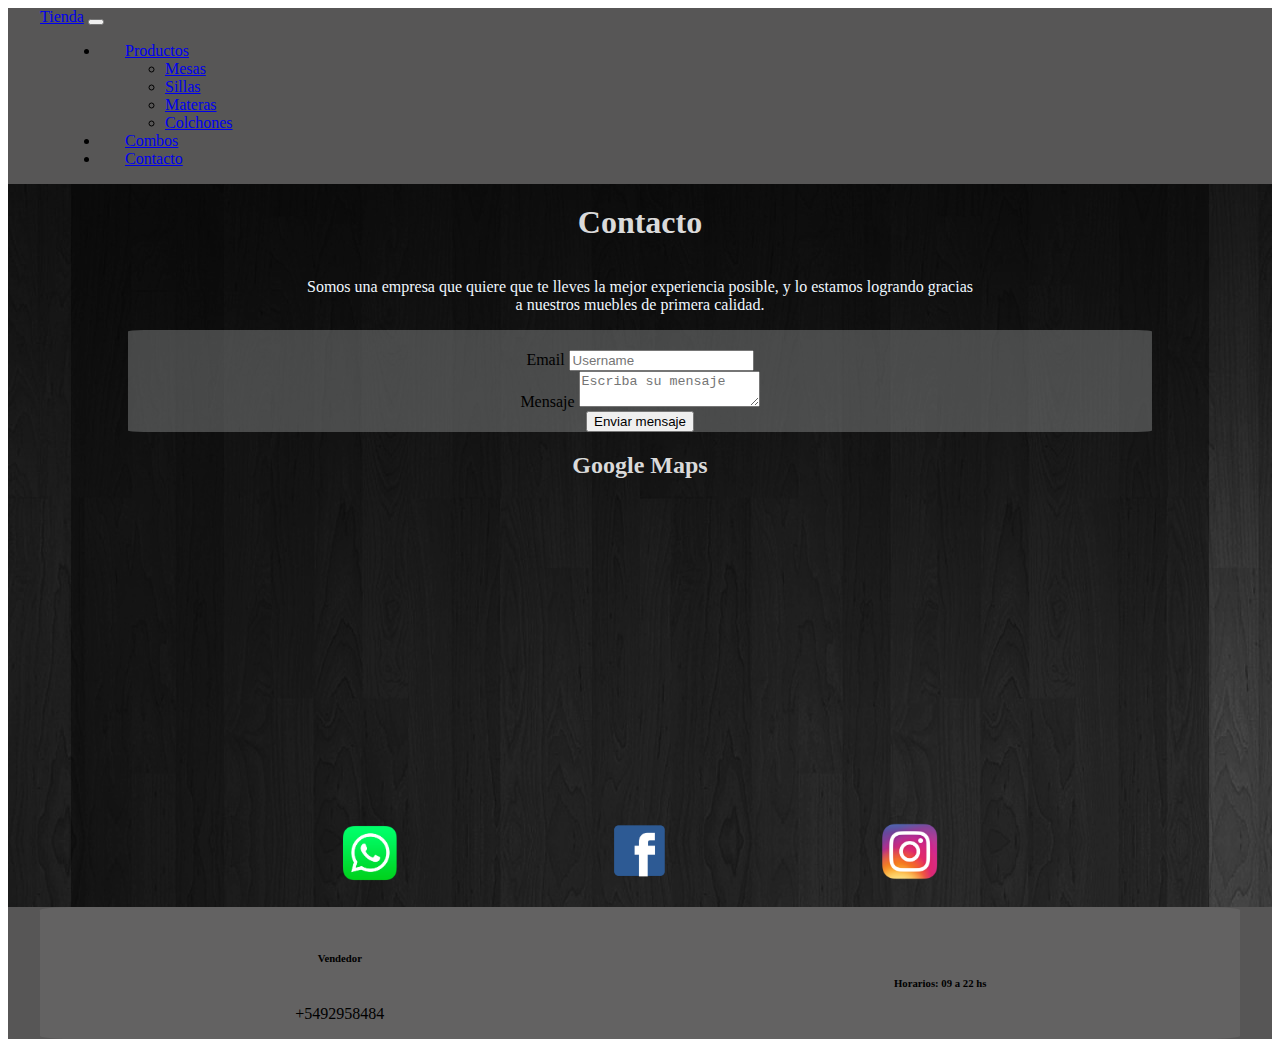
<file: pages/contacto.html>
<!DOCTYPE html>
<html lang="en">
  <head>
    <meta charset="UTF-8" />
    <meta http-equiv="X-UA-Compatible" content="IE=edge" />
    <meta name="viewport" content="width=device-width, initial-scale=1.0" />
    <title>Contacto</title>
    <link
      href="https://cdn.jsdelivr.net/npm/bootstrap@5.1.3/dist/css/bootstrap.min.css"
      rel="stylesheet"
      integrity="sha384-1BmE4kWBq78iYhFldvKuhfTAU6auU8tT94WrHftjDbrCEXSU1oBoqyl2QvZ6jIW3"
      crossorigin="anonymous"
    />
    <link rel="stylesheet" href="../style/style.css" />
  </head>
  <body>
    <header>
      <nav class="navbar navbar-expand-lg navbar-light navHeader">
        <div class="container-fluid">
          <a class="navbar-brand text-white" href="../index.html">Tienda</a>
          <button
            class="navbar-toggler"
            type="button"
            data-bs-toggle="collapse"
            data-bs-target="#navbarNavDropdown"
            aria-controls="navbarNavDropdown"
            aria-expanded="false"
            aria-label="Toggle navigation"
          >
            <span class="navbar-toggler-icon"></span>
          </button>
          <div class="collapse navbar-collapse" id="navbarNavDropdown">
            <ul class="navbar-nav">
              <li class="nav-item dropdown">
                <a
                  class="nav-link dropdown-toggle text-light"
                  href="#"
                  id="navbarDropdownMenuLink"
                  role="button"
                  data-bs-toggle="dropdown"
                  aria-expanded="false"
                >
                  Productos
                </a>
                <ul
                  class="dropdown-menu"
                  aria-labelledby="navbarDropdownMenuLink"
                >
                  <li><a class="dropdown-item" href="mesas.html">Mesas</a></li>
                  <li>
                    <a class="dropdown-item" href="sillas.html">Sillas</a>
                  </li>
                  <li>
                    <a class="dropdown-item" href="materas.html">Materas</a>
                  </li>
                  <li>
                    <a class="dropdown-item" href="colchones.html">Colchones</a>
                  </li>
                </ul>
              </li>
              <li class="nav-item">
                <a
                  class="nav-link text-light"
                  aria-current="page"
                  href="combos.html"
                  >Combos</a
                >
              </li>
              <li class="nav-item">
                <a class="nav-link text-light" href="contacto.html">Contacto</a>
              </li>
            </ul>
          </div>
        </div>
      </nav>
    </header>
    <div id="main">
      <div class="mainCentrado">
        <div class="divCategorias">
          <h1 class="categorias">Contacto</h1>
          <p>
            Somos una empresa que quiere que te lleves la mejor experiencia
            posible, y lo estamos logrando gracias <br />a nuestros muebles de
            primera calidad.
          </p>
          <div class="divCards">
            <div class="formulario">
              <div class="input-group mb-3">
                <span class="input-group-text" id="basic-addon1">Email</span>
                <input type="text" class="form-control" placeholder="Username" aria-label="Username" aria-describedby="basic-addon1">
              </div>
              <div class="input-group">
                <span class="input-group-text">Mensaje</span>
                <textarea
                placeholder="Escriba su mensaje"
                  class="form-control"
                  aria-label="With textarea"
                ></textarea>
              </div>
              <div class="col-auto">
                <button type="submit" class="btn btn-primary mb-3 mt-3">
                  Enviar mensaje
                </button>
              </div>
            </div>
            <h2 class="categorias">Google Maps</h2>
            <div class="iframe">
              <iframe
                src="https://www.google.com/maps/embed?pb=!1m18!1m12!1m3!1d3286.7720668460433!2d-58.572908384161664!3d-34.534002361320944!2m3!1f0!2f0!3f0!3m2!1i1024!2i768!4f13.1!3m3!1m2!1s0x95bcba1370f34c6b%3A0x295e7772f8a0e70b!2sC.%20166%202558%2C%20Jos%C3%A9%20Le%C3%B3n%20Su%C3%A1rez%2C%20Provincia%20de%20Buenos%20Aires!5e0!3m2!1ses!2sar!4v1649034823794!5m2!1ses!2sar"
                width="600"
                height="450"
                style="border: 0"
                allowfullscreen=""
                loading="lazy"
                referrerpolicy="no-referrer-when-downgrade"
              ></iframe>
            </div>
            <div class="divRedes">
              <a href=""><img src="../assets/whatsapp.png" alt="" /></a>
              <a href=""
                ><img class="fb" src="../assets/facebook.png" alt=""
              /></a>
              <a href=""><img src="../assets/Instagram.png" alt="" /></a>
            </div>
          </div>
        </div>
      </div>
    </div>

    <footer>
      <div class="footerCentrado">
    <span class="spanContacto">
    <h6>Vendedor</h6>
    <p>+5492958484</p>
    </span>
    <span class="spanDatos">
     <h6>Horarios: 09 a 22 hs</h6>
    </span>
  </div>
</footer>

    <script
      src="https://cdn.jsdelivr.net/npm/bootstrap@5.1.3/dist/js/bootstrap.bundle.min.js"
      integrity="sha384-ka7Sk0Gln4gmtz2MlQnikT1wXgYsOg+OMhuP+IlRH9sENBO0LRn5q+8nbTov4+1p"
      crossorigin="anonymous"
    ></script>
  </body>
</html>
</file>
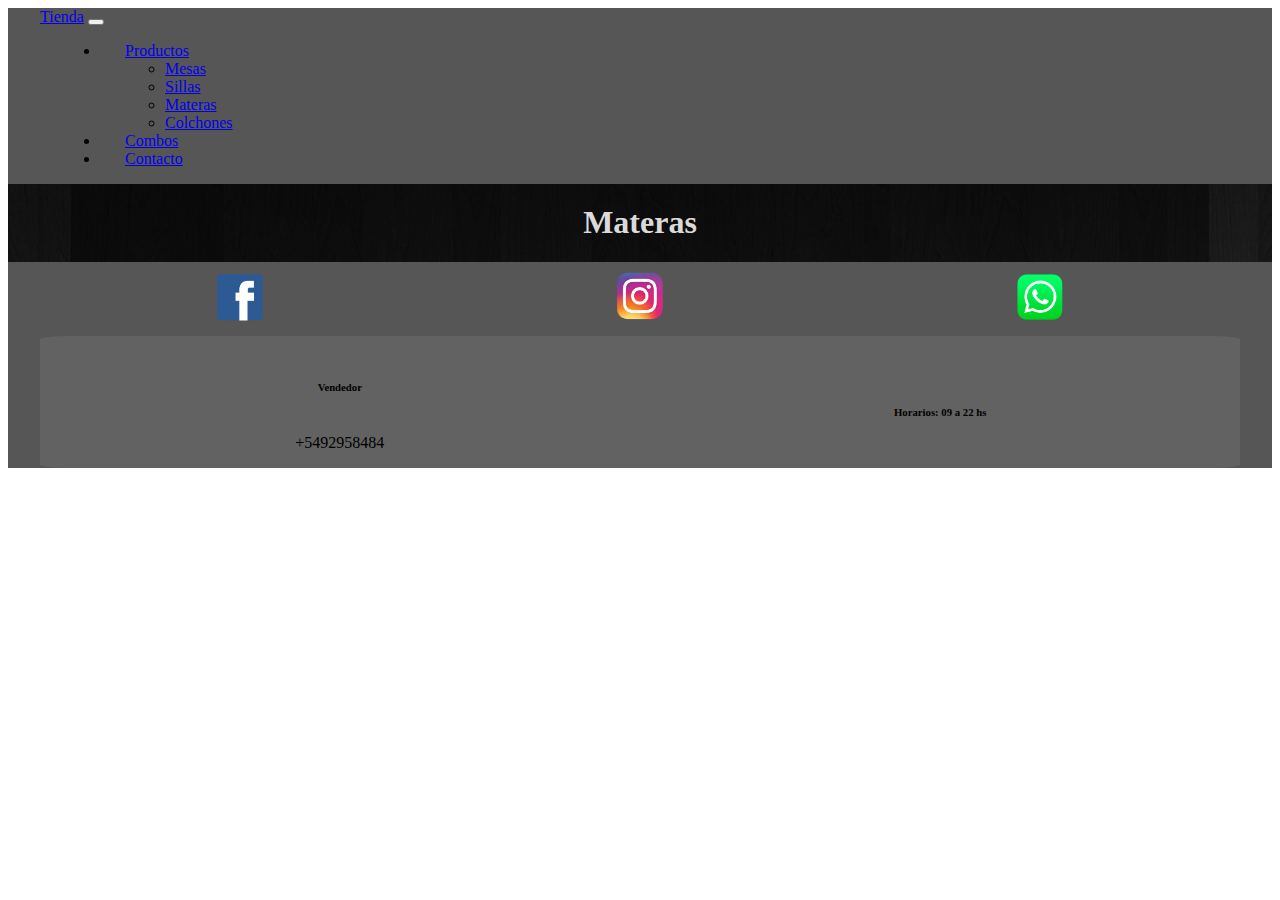
<file: pages/materas.html>
<!DOCTYPE html>
<html lang="es">
  <head>
    <meta charset="UTF-8" />
    <meta http-equiv="X-UA-Compatible" content="IE=edge" />
    <meta name="viewport" content="width=device-width, initial-scale=1.0" />
    <title>Materas</title>
    <link
      href="https://cdn.jsdelivr.net/npm/bootstrap@5.1.3/dist/css/bootstrap.min.css"
      rel="stylesheet"
      integrity="sha384-1BmE4kWBq78iYhFldvKuhfTAU6auU8tT94WrHftjDbrCEXSU1oBoqyl2QvZ6jIW3"
      crossorigin="anonymous"
    />
    <link rel="stylesheet" href="../style/style.css" />
  </head>
  <body>
    <header>
      <nav class="navbar navbar-expand-lg navbar-light navHeader">
        <div class="container-fluid">
          <a class="navbar-brand text-white" href="../index.html">Tienda</a>
          <button
            class="navbar-toggler"
            type="button"
            data-bs-toggle="collapse"
            data-bs-target="#navbarNavDropdown"
            aria-controls="navbarNavDropdown"
            aria-expanded="false"
            aria-label="Toggle navigation"
          >
            <span class="navbar-toggler-icon"></span>
          </button>
          <div class="collapse navbar-collapse" id="navbarNavDropdown">
            <ul class="navbar-nav">
              <li class="nav-item dropdown">
                <a
                  class="nav-link dropdown-toggle text-light"
                  href="#"
                  id="navbarDropdownMenuLink"
                  role="button"
                  data-bs-toggle="dropdown"
                  aria-expanded="false"
                >
                  Productos
                </a>
                <ul
                  class="dropdown-menu"
                  aria-labelledby="navbarDropdownMenuLink"
                >
                  <li><a class="dropdown-item" href="mesas.html">Mesas</a></li>
                  <li>
                    <a class="dropdown-item" href="sillas.html">Sillas</a>
                  </li>
                  <li>
                    <a class="dropdown-item" href="materas.html">Materas</a>
                  </li>
                  <li>
                    <a class="dropdown-item" href="colchones.html">Colchones</a>
                  </li>
                </ul>
              </li>
              <li class="nav-item">
                <a
                  class="nav-link text-light"
                  aria-current="page"
                  href="combos.html"
                  >Combos</a
                >
              </li>
              <li class="nav-item">
                <a class="nav-link text-light" href="contacto.html">Contacto</a>
              </li>
            </ul>
          </div>
        </div>
      </nav>
    </header>
    <div id="main">
      <div class="mainCentrado">
        <div class="divCategorias">
          <h1 class="categorias mb-4">Materas</h1>
          <div class="divCards"></div>
        </div>
      </div>
    </div>

    <footer>
      <div class="divRedes">
        <div class="fb"><a href=""><img src="../assets/facebook.png" alt=""></a></div>
        <div class="insta"><a href=""><img src="../assets/Instagram.png" alt=""></a></div>
        <div class="twitter"><a href=""><img src="../assets/whatsapp.png" alt=""></a></div>
      </div>
      <div class="footerCentrado">
    <span class="spanContacto">
    <h6>Vendedor</h6>
    <p>+5492958484</p>
    </span>
    <span class="spanDatos">
     <h6>Horarios: 09 a 22 hs</h6>
    </span>
  </div>
</footer>
    <script
      src="https://cdn.jsdelivr.net/npm/bootstrap@5.1.3/dist/js/bootstrap.bundle.min.js"
      integrity="sha384-ka7Sk0Gln4gmtz2MlQnikT1wXgYsOg+OMhuP+IlRH9sENBO0LRn5q+8nbTov4+1p"
      crossorigin="anonymous"
    ></script>
  </body>
</html>
</file>
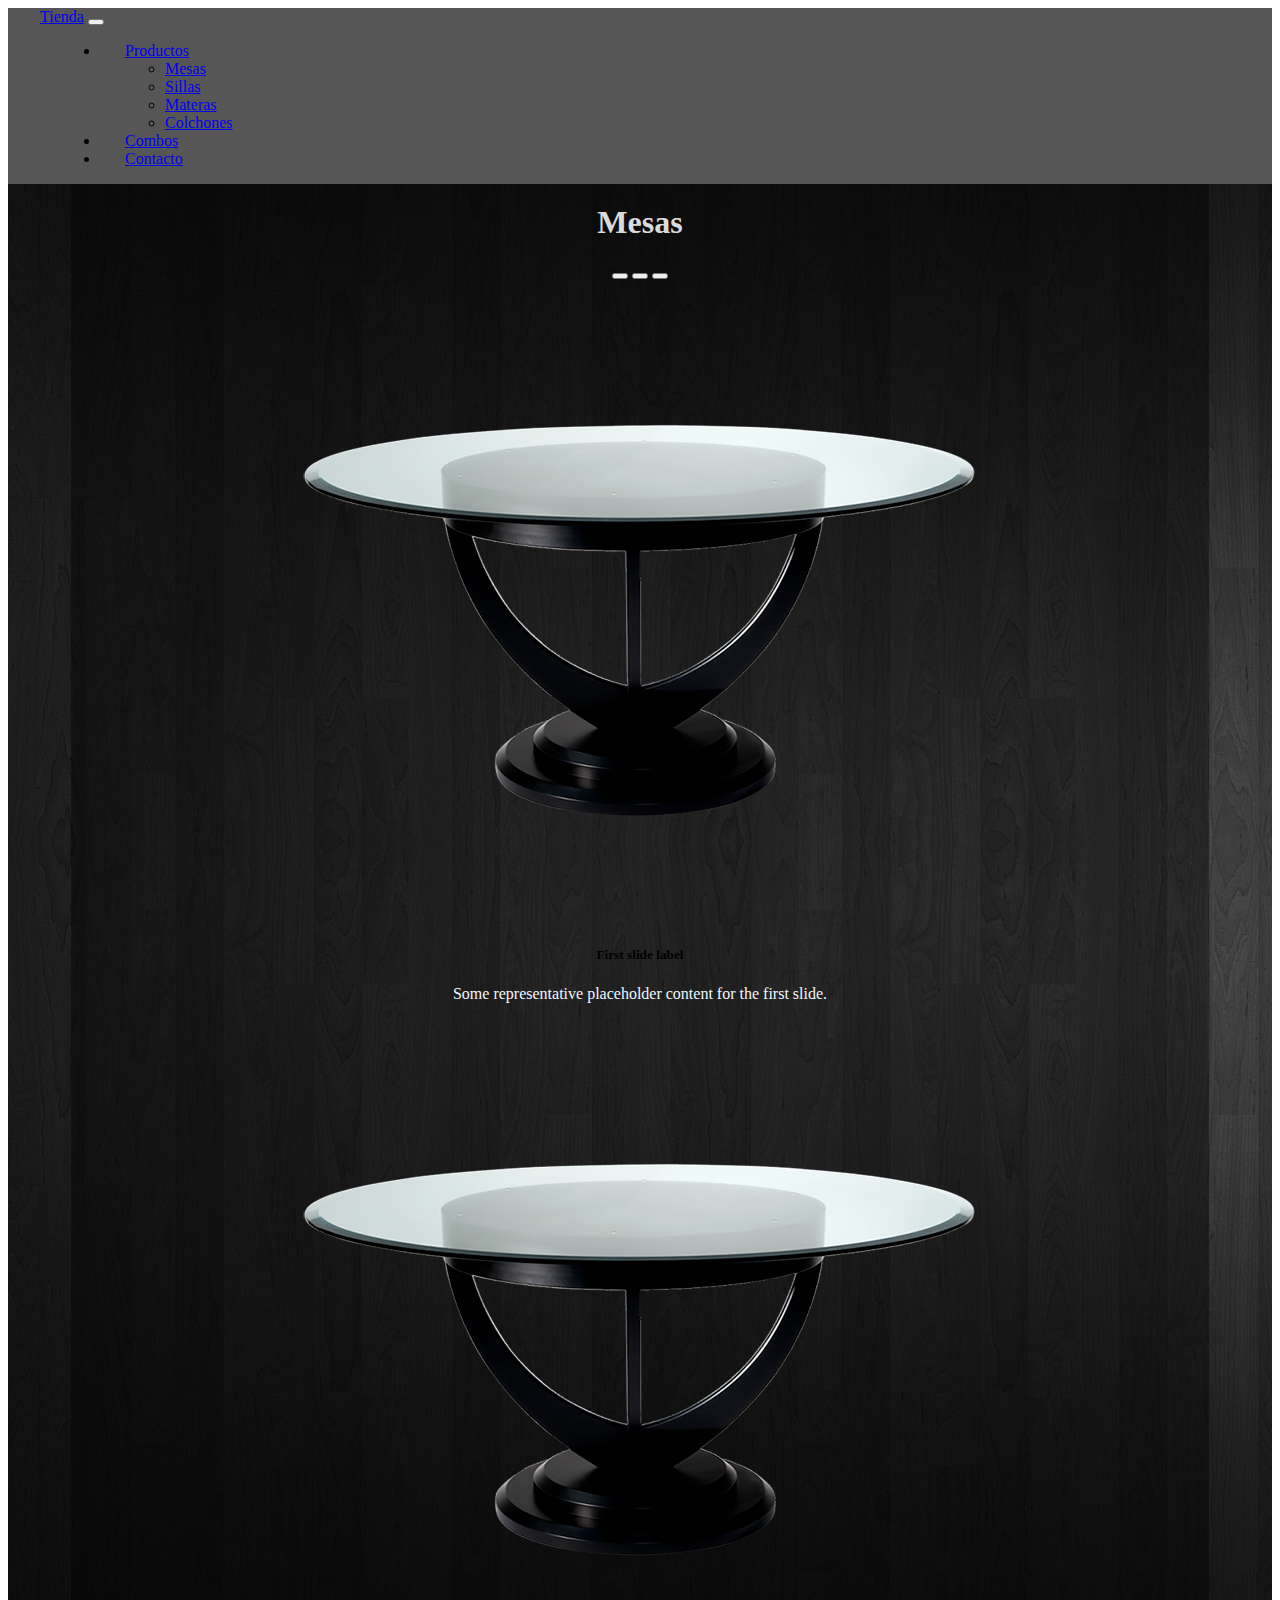
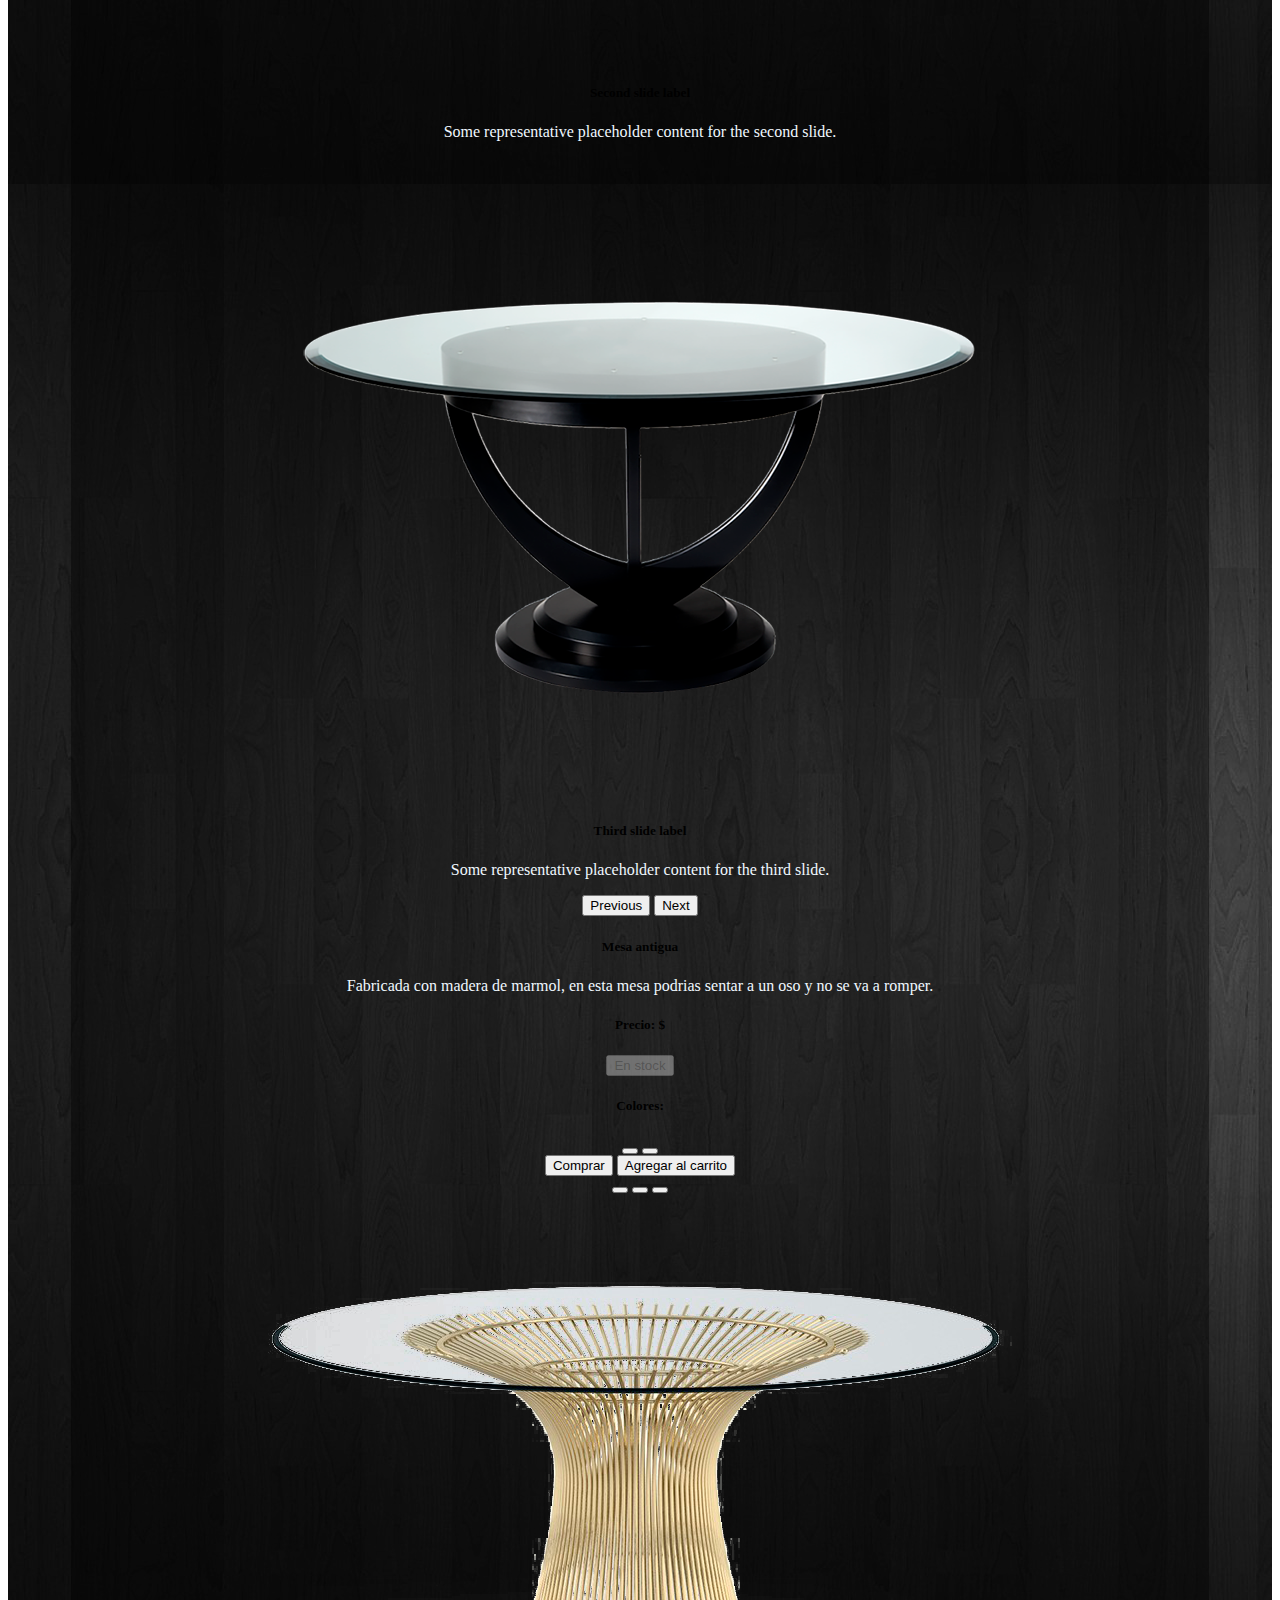
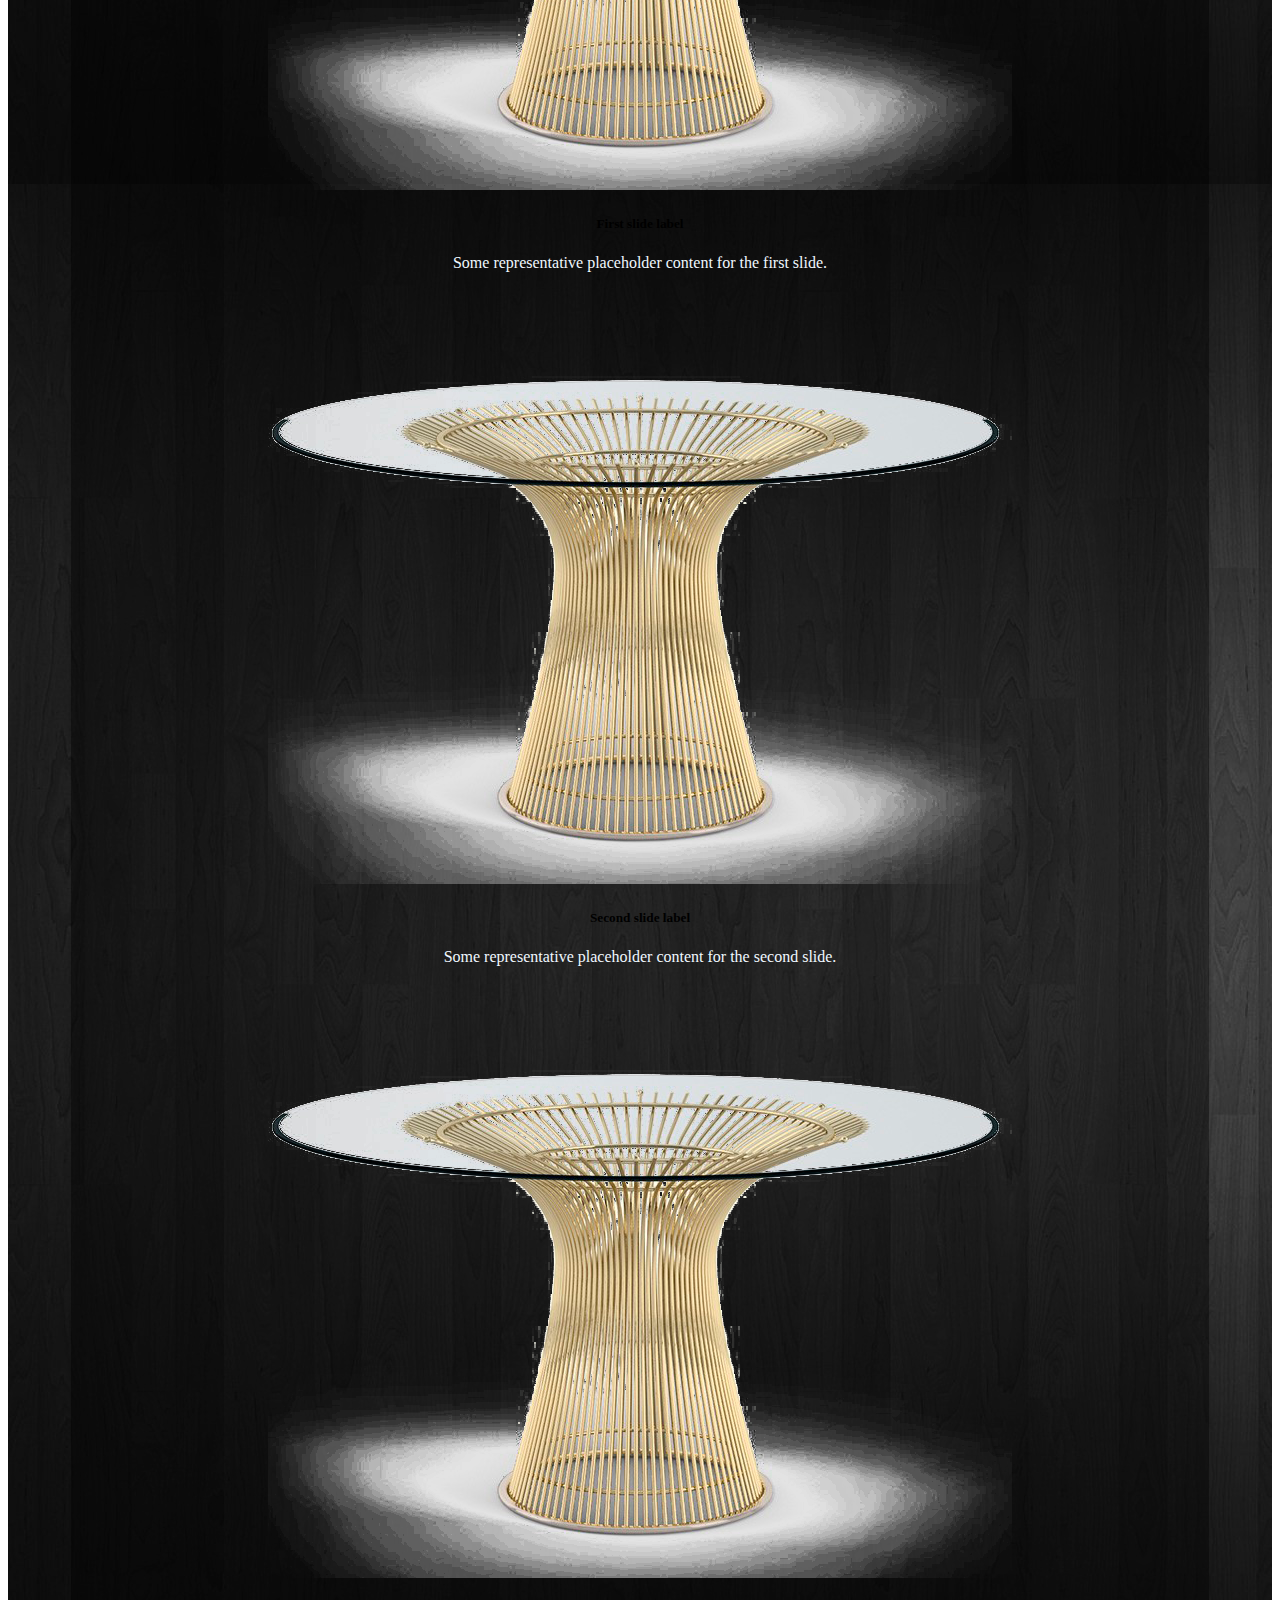
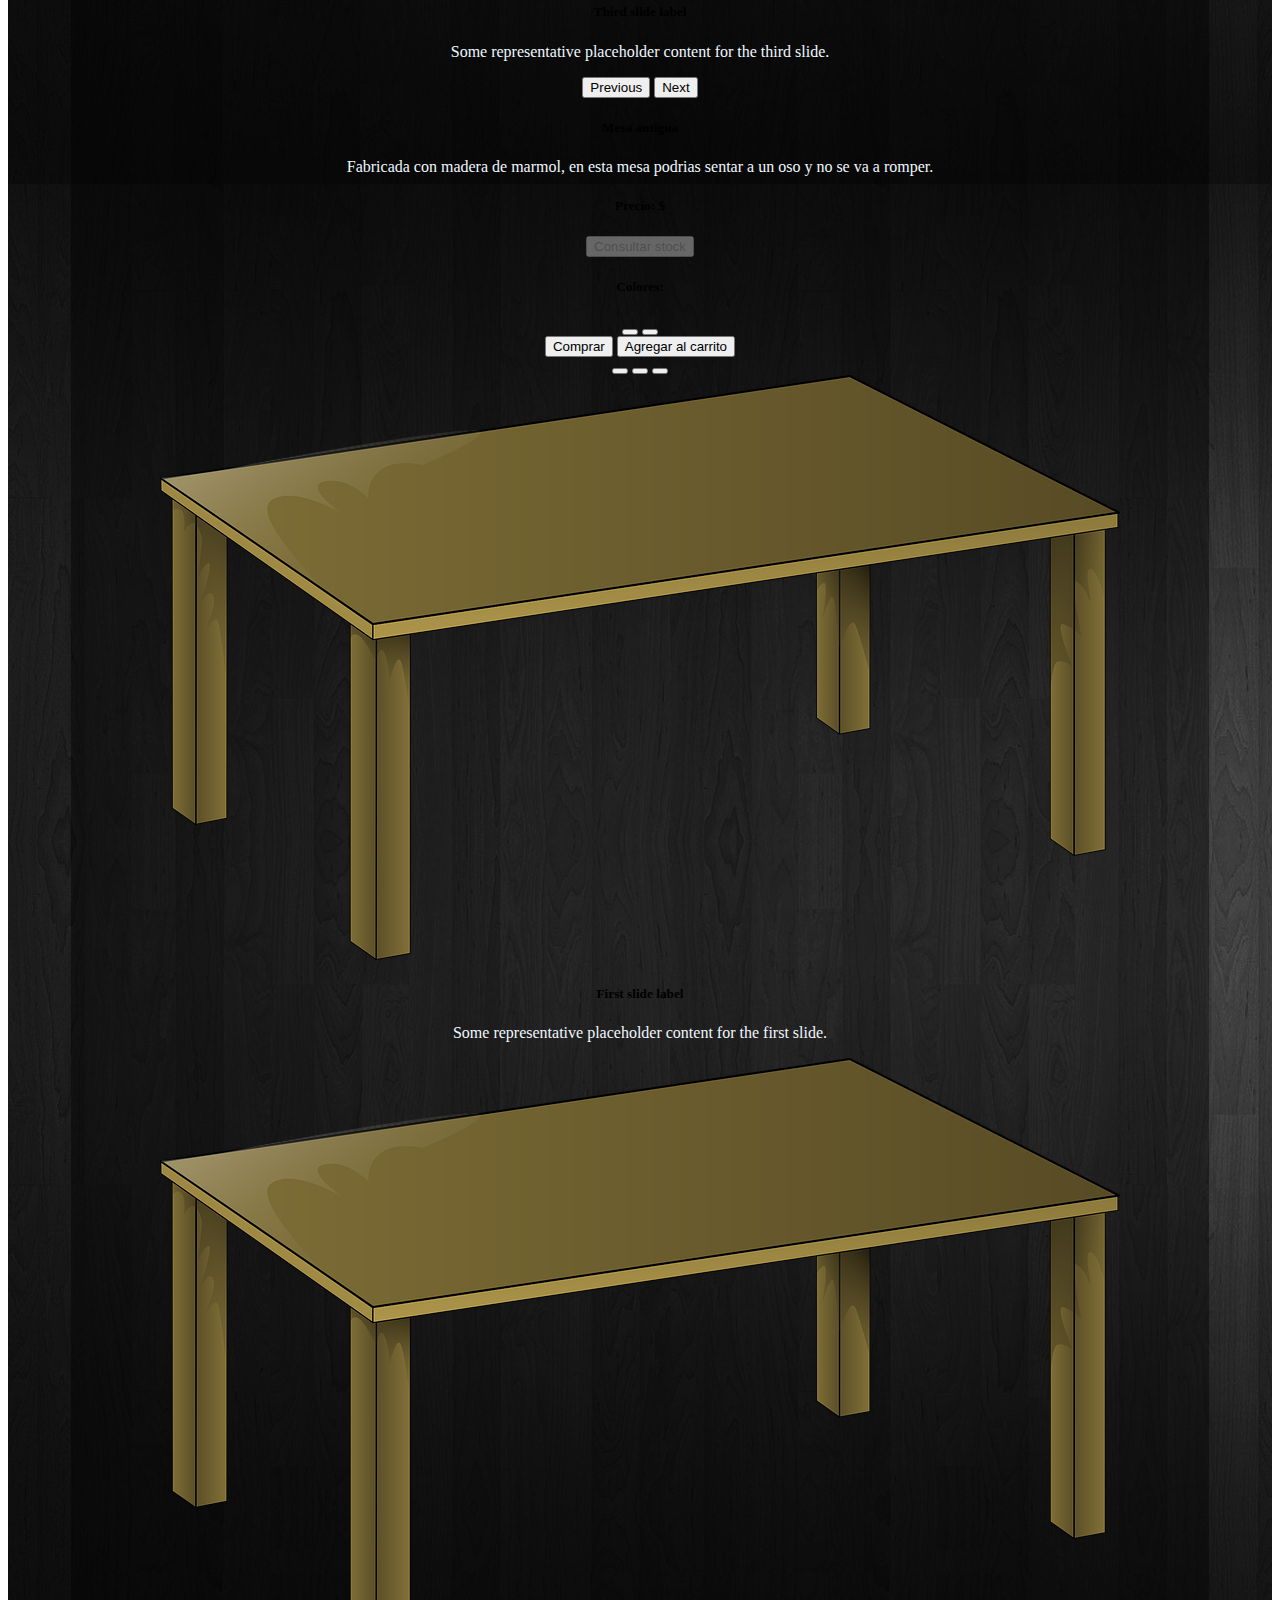
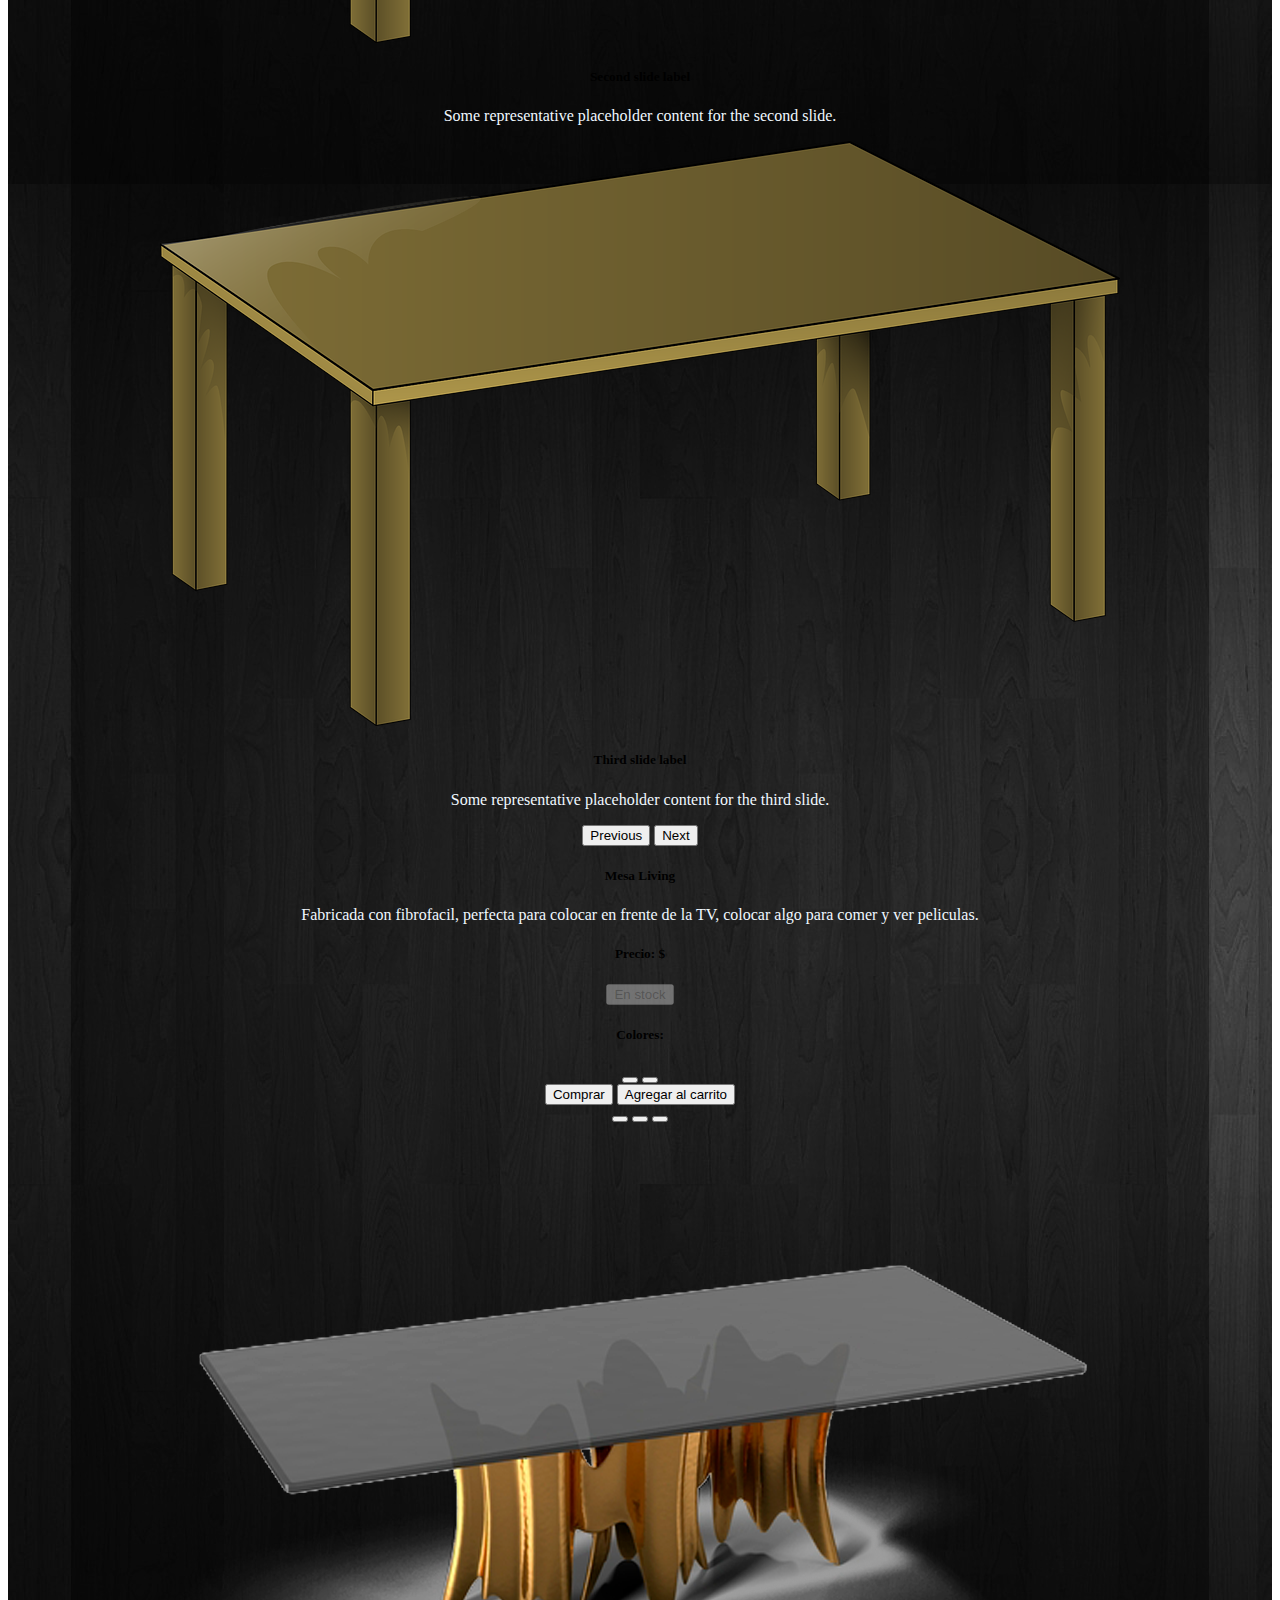
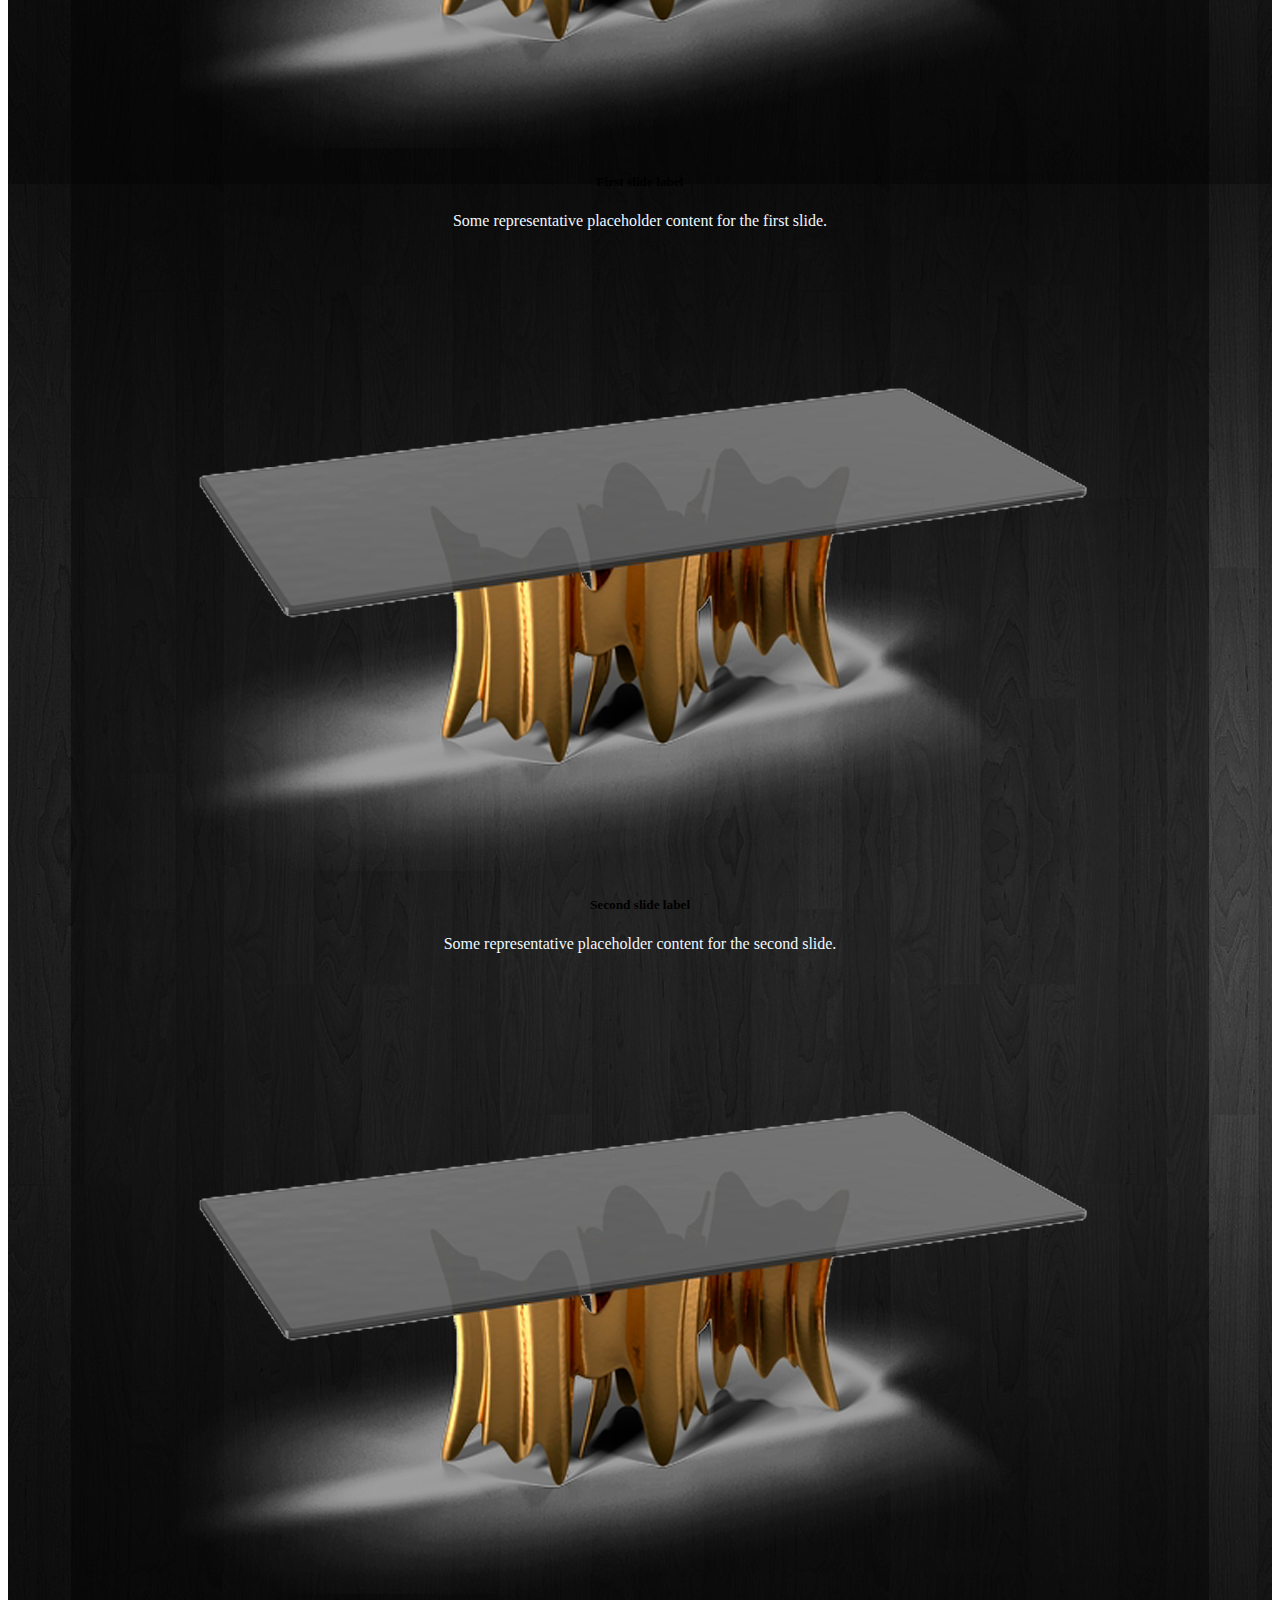
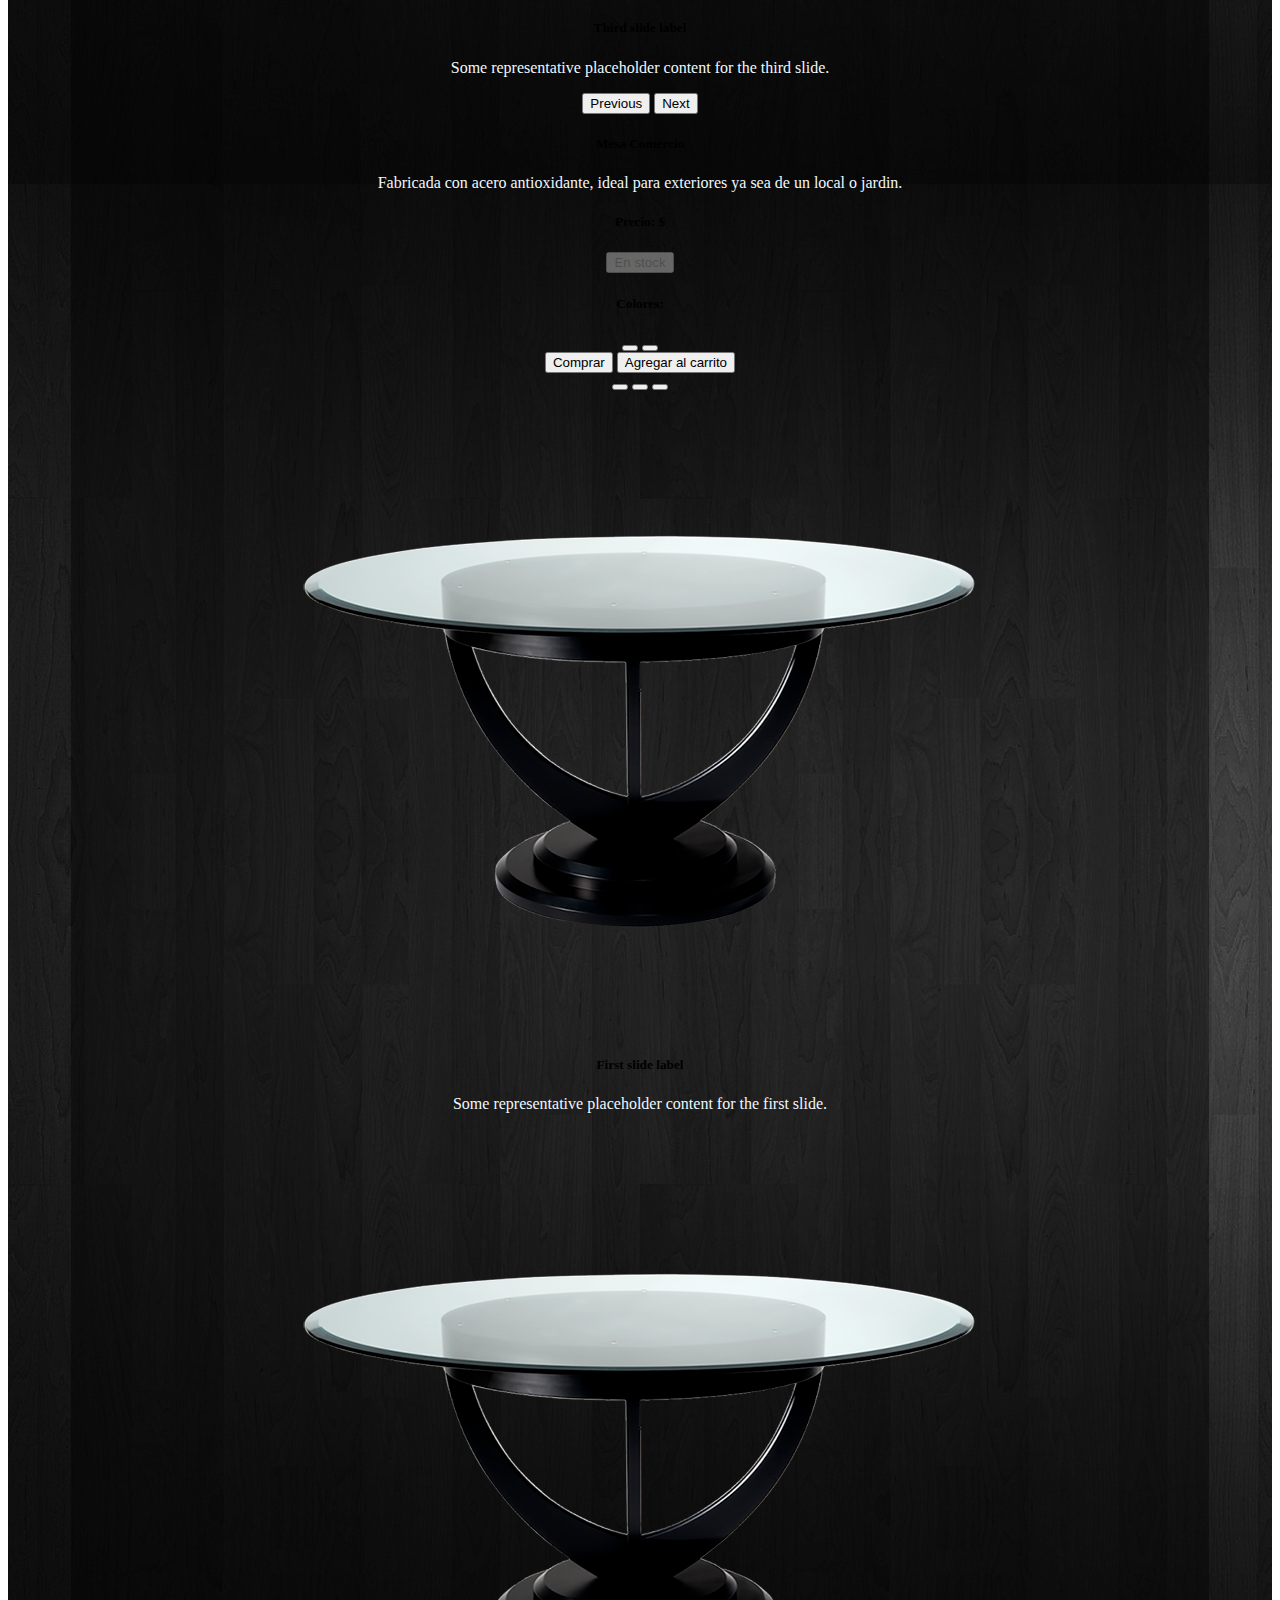
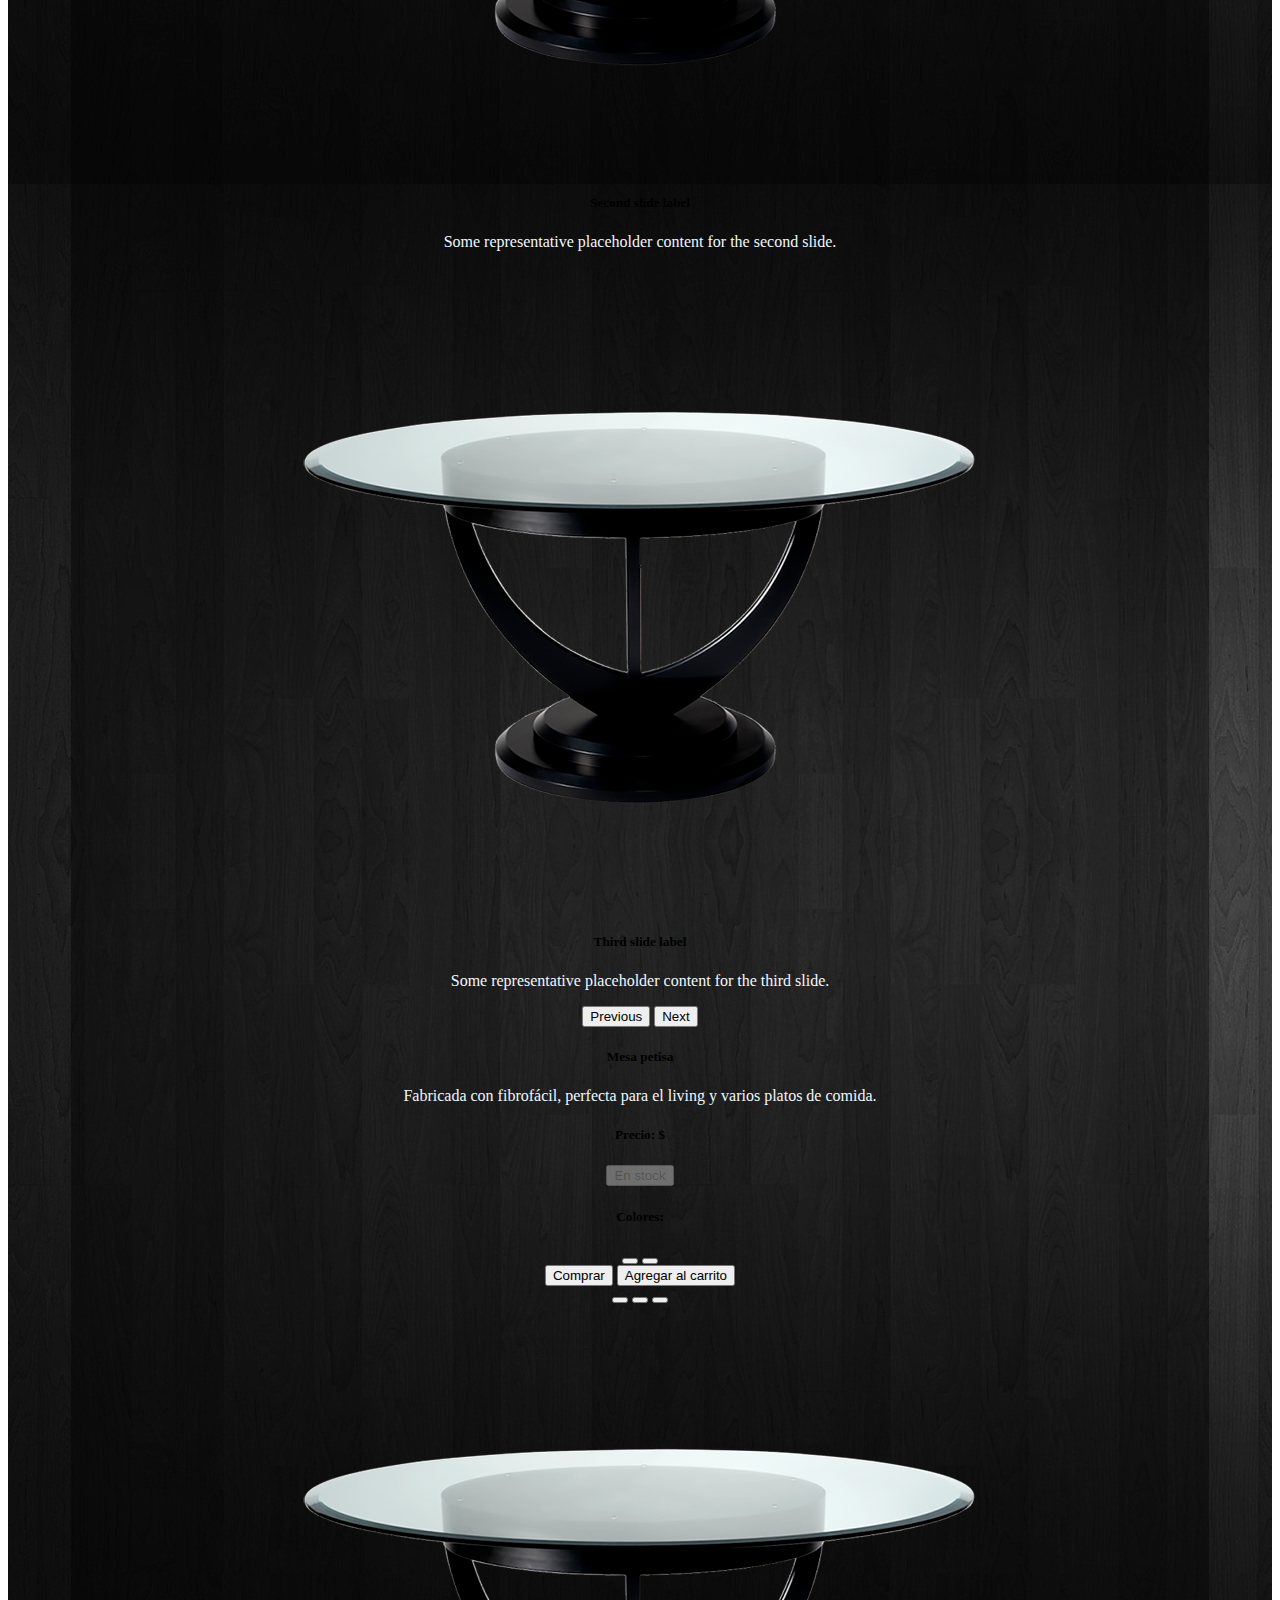
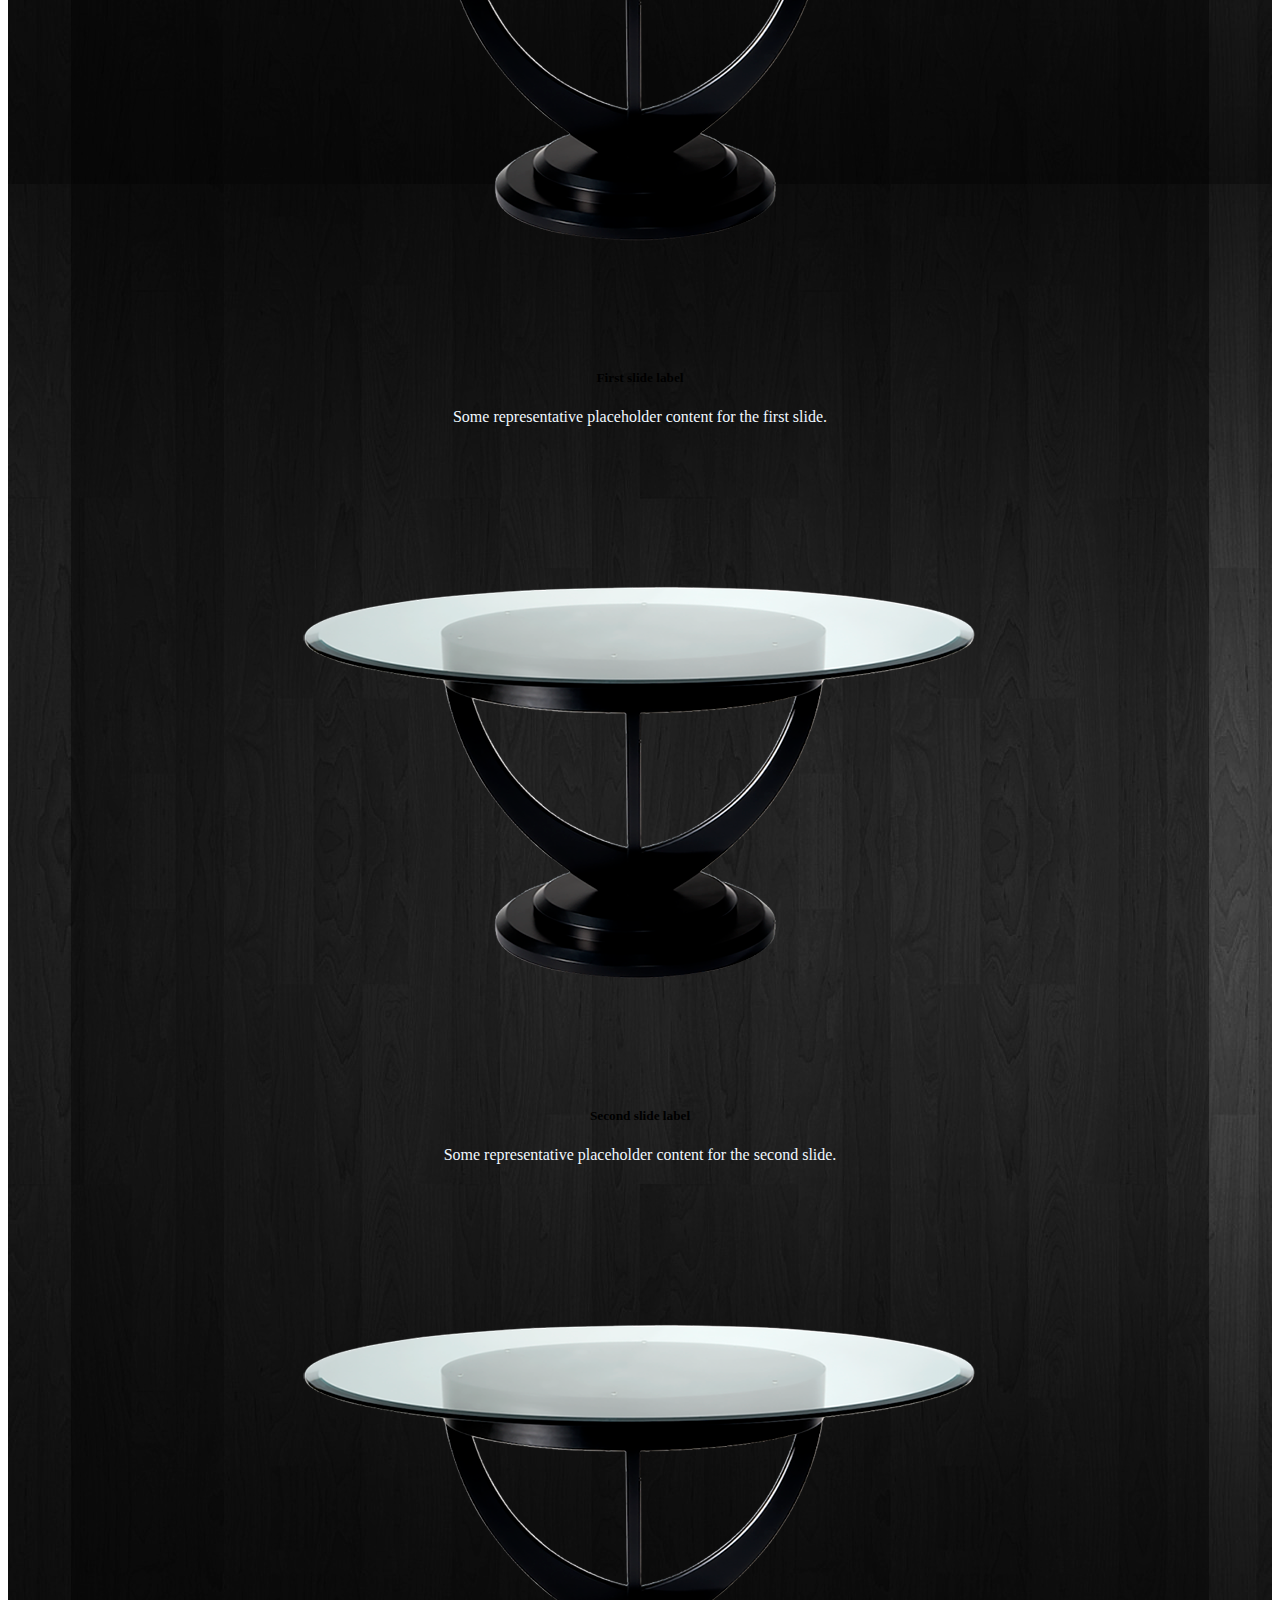
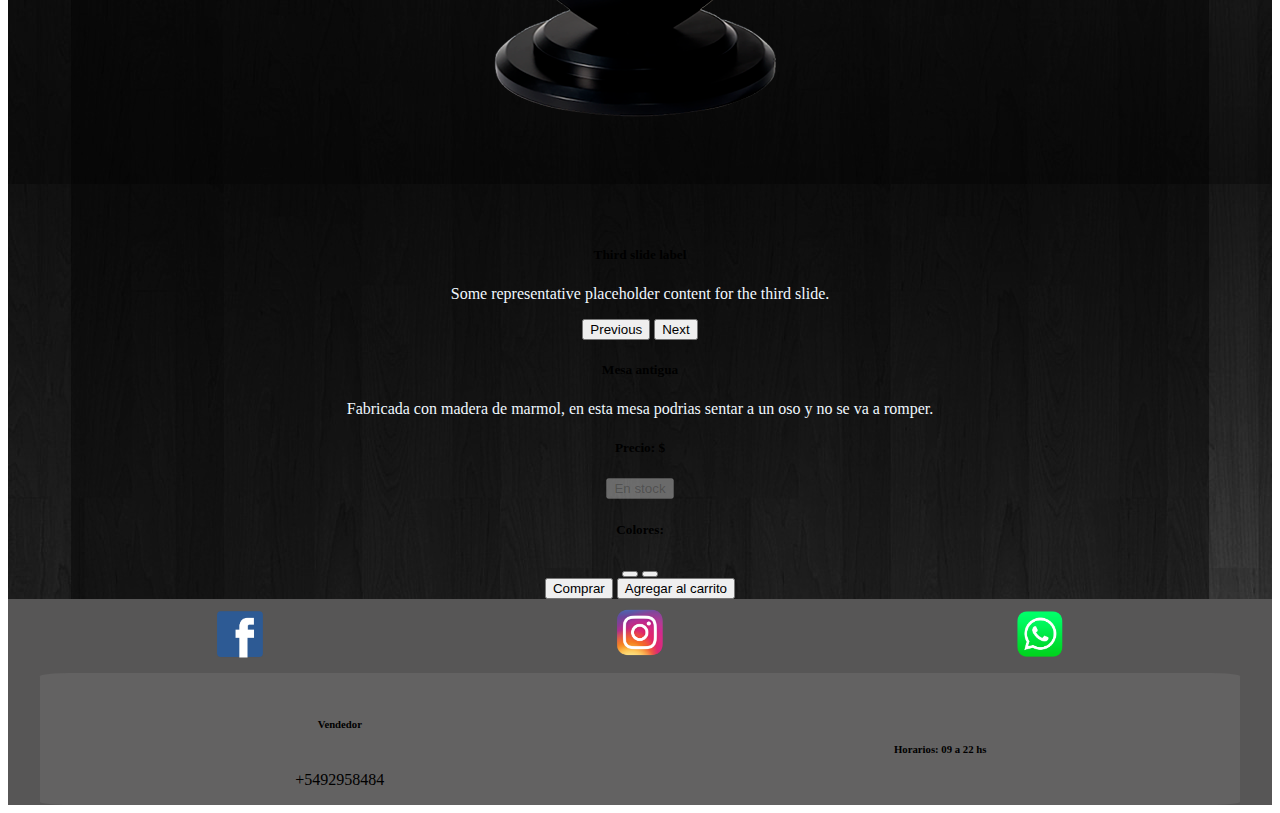
<file: pages/mesas.html>
<!DOCTYPE html>
<html lang="es">
  <head>
    <meta charset="UTF-8" />
    <meta http-equiv="X-UA-Compatible" content="IE=edge" />
    <meta name="viewport" content="width=device-width, initial-scale=1.0" />
    <title>Document</title>
    <link
      href="https://cdn.jsdelivr.net/npm/bootstrap@5.1.3/dist/css/bootstrap.min.css"
      rel="stylesheet"
      integrity="sha384-1BmE4kWBq78iYhFldvKuhfTAU6auU8tT94WrHftjDbrCEXSU1oBoqyl2QvZ6jIW3"
      crossorigin="anonymous"
    />
    <link rel="stylesheet" href="../style/style.css" />
  </head>
  <body>
    <header>
      <nav class="navbar navbar-expand-lg navbar-light navHeader">
        <div class="container-fluid">
          <a class="navbar-brand text-white" href="../index.html">Tienda</a>
          <button
            class="navbar-toggler"
            type="button"
            data-bs-toggle="collapse"
            data-bs-target="#navbarNavDropdown"
            aria-controls="navbarNavDropdown"
            aria-expanded="false"
            aria-label="Toggle navigation"
          >
            <span class="navbar-toggler-icon"></span>
          </button>
          <div class="collapse navbar-collapse" id="navbarNavDropdown">
            <ul class="navbar-nav">
              <li class="nav-item dropdown">
                <a
                  class="nav-link dropdown-toggle text-light"
                  href="#"
                  id="navbarDropdownMenuLink"
                  role="button"
                  data-bs-toggle="dropdown"
                  aria-expanded="false"
                >
                  Productos
                </a>
                <ul
                  class="dropdown-menu"
                  aria-labelledby="navbarDropdownMenuLink"
                >
                  <li><a class="dropdown-item" href="mesas.html">Mesas</a></li>
                  <li>
                    <a class="dropdown-item" href="sillas.html">Sillas</a>
                  </li>
                  <li>
                    <a class="dropdown-item" href="materas.html">Materas</a>
                  </li>
                  <li>
                    <a class="dropdown-item" href="colchones.html">Colchones</a>
                  </li>
                </ul>
              </li>
              <li class="nav-item">
                <a
                  class="nav-link text-light"
                  aria-current="page"
                  href="combos.html"
                  >Combos</a
                >
              </li>
              <li class="nav-item">
                <a class="nav-link text-light" href="contacto.html">Contacto</a>
              </li>
            </ul>
          </div>
        </div>
      </nav>
    </header>
    <div id="main">
      <div class="mainCentrado">
        <div class="divCategorias">
          <h1 class="categorias mb-4">Mesas</h1>
          <div class="divCards">
            <div class="card mb-3">
              <div class="row g-0">
                <div class="col-md-4">
                  <div id="carouselExampleDark" class="carousel carousel-dark slide" data-bs-ride="carousel">
                    <div class="carousel-indicators">
                      <button type="button" data-bs-target="#carouselExampleDark" data-bs-slide-to="0" class="active" aria-current="true" aria-label="Slide 1"></button>
                      <button type="button" data-bs-target="#carouselExampleDark" data-bs-slide-to="1" aria-label="Slide 2"></button>
                      <button type="button" data-bs-target="#carouselExampleDark" data-bs-slide-to="2" aria-label="Slide 3"></button>
                    </div>
                    <div class="carousel-inner">
                      <div class="carousel-item active" data-bs-interval="10000">
                        <img src="../assets/mesa2.png" class="d-block w-100" alt="...">
                        <div class="carousel-caption d-none d-md-block">
                          <h5>First slide label</h5>
                          <p>Some representative placeholder content for the first slide.</p>
                        </div>
                      </div>
                      <div class="carousel-item" data-bs-interval="2000">
                        <img src="../assets/mesa2.png" class="d-block w-100" alt="...">
                        <div class="carousel-caption d-none d-md-block">
                          <h5>Second slide label</h5>
                          <p>Some representative placeholder content for the second slide.</p>
                        </div>
                      </div>
                      <div class="carousel-item">
                        <img src="../assets/mesa2.png" class="d-block w-100" alt="...">
                        <div class="carousel-caption d-none d-md-block">
                          <h5>Third slide label</h5>
                          <p>Some representative placeholder content for the third slide.</p>
                        </div>
                      </div>
                    </div>
                    <button class="carousel-control-prev" type="button" data-bs-target="#carouselExampleDark" data-bs-slide="prev">
                      <span class="carousel-control-prev-icon" aria-hidden="true"></span>
                      <span class="visually-hidden">Previous</span>
                    </button>
                    <button class="carousel-control-next" type="button" data-bs-target="#carouselExampleDark" data-bs-slide="next">
                      <span class="carousel-control-next-icon" aria-hidden="true"></span>
                      <span class="visually-hidden">Next</span>
                    </button>
                  </div>
                </div>
                <div class="col-md-8">
                  <div class="card-body">
                    <h5 class="card-title">Mesa antigua</h5>
                    <p class="card-text text-dark">
                      Fabricada con madera de marmol, en esta mesa podrias
                      sentar a un oso y no se va a romper.
                    </p>
                    <h5>Precio: $</h5>
                    <div class="divStock">
                      <button
                        type="button"
                        class="btn btn-sm mb-3 mt-2 btn-primary"
                        disabled
                      >
                        En stock
                      </button>
                    </div>
                    <h5>Colores:</h5>
                    <div class="divColores mb-3">
                      <button type="button" class="btn btn-dark"></button>
                      <button type="button" class="btn btn-secondary"></button>
                    </div>
                    <button type="button" class="btn btn-dark">Comprar</button>
                    <button type="button" class="btn btn-dark disabled">
                      Agregar al carrito
                    </button>
                  </div>
                </div>
              </div>
            </div>
            <div class="card mb-3">
              <div class="row g-0">
                <div class="col-md-4">
                  <div id="carouselExampleDark" class="carousel carousel-dark slide" data-bs-ride="carousel">
                    <div class="carousel-indicators">
                      <button type="button" data-bs-target="#carouselExampleDark" data-bs-slide-to="0" class="active" aria-current="true" aria-label="Slide 1"></button>
                      <button type="button" data-bs-target="#carouselExampleDark" data-bs-slide-to="1" aria-label="Slide 2"></button>
                      <button type="button" data-bs-target="#carouselExampleDark" data-bs-slide-to="2" aria-label="Slide 3"></button>
                    </div>
                    <div class="carousel-inner">
                      <div class="carousel-item active" data-bs-interval="10000">
                        <img src="../assets/mesa3.png" class="d-block w-100" alt="...">
                        <div class="carousel-caption d-none d-md-block">
                          <h5>First slide label</h5>
                          <p>Some representative placeholder content for the first slide.</p>
                        </div>
                      </div>
                      <div class="carousel-item" data-bs-interval="2000">
                        <img src="../assets/mesa3.png" class="d-block w-100" alt="...">
                        <div class="carousel-caption d-none d-md-block">
                          <h5>Second slide label</h5>
                          <p>Some representative placeholder content for the second slide.</p>
                        </div>
                      </div>
                      <div class="carousel-item">
                        <img src="../assets/mesa3.png" class="d-block w-100" alt="...">
                        <div class="carousel-caption d-none d-md-block">
                          <h5>Third slide label</h5>
                          <p>Some representative placeholder content for the third slide.</p>
                        </div>
                      </div>
                    </div>
                    <button class="carousel-control-prev" type="button" data-bs-target="#carouselExampleDark" data-bs-slide="prev">
                      <span class="carousel-control-prev-icon" aria-hidden="true"></span>
                      <span class="visually-hidden">Previous</span>
                    </button>
                    <button class="carousel-control-next" type="button" data-bs-target="#carouselExampleDark" data-bs-slide="next">
                      <span class="carousel-control-next-icon" aria-hidden="true"></span>
                      <span class="visually-hidden">Next</span>
                    </button>
                  </div>
                </div>
                <div class="col-md-8">
                  <div class="card-body">
                    <h5 class="card-title">Mesa antigua</h5>
                    <p class="card-text text-dark">
                      Fabricada con madera de marmol, en esta mesa podrias
                      sentar a un oso y no se va a romper.
                    </p>
                    <h5>Precio: $</h5>
                    <div class="divStock">
                      <button
                        type="button"
                        class="btn btn-secondary btn-sm mt-2 mb-3"
                        disabled
                      >
                        Consultar stock
                      </button>
                    </div>
                    <h5>Colores:</h5>
                    <div class="divColores mb-3">
                      <button type="button" class="btn btn-dark"></button>
                      <button type="button" class="btn btn-secondary"></button>
                    </div>
                    <button type="button" class="btn btn-dark">Comprar</button>
                    <button type="button" class="btn btn-dark disabled">
                      Agregar al carrito
                    </button>
                  </div>
                </div>
              </div>
            </div>
            <div class="card mb-3">
              <div class="row g-0">
                <div class="col-md-4">
                  <div id="carouselExampleDark" class="carousel carousel-dark slide" data-bs-ride="carousel">
                    <div class="carousel-indicators">
                      <button type="button" data-bs-target="#carouselExampleDark" data-bs-slide-to="0" class="active" aria-current="true" aria-label="Slide 1"></button>
                      <button type="button" data-bs-target="#carouselExampleDark" data-bs-slide-to="1" aria-label="Slide 2"></button>
                      <button type="button" data-bs-target="#carouselExampleDark" data-bs-slide-to="2" aria-label="Slide 3"></button>
                    </div>
                    <div class="carousel-inner">
                      <div class="carousel-item active" data-bs-interval="10000">
                        <img src="../assets/mesa4.png" class="d-block w-100" alt="...">
                        <div class="carousel-caption d-none d-md-block">
                          <h5>First slide label</h5>
                          <p>Some representative placeholder content for the first slide.</p>
                        </div>
                      </div>
                      <div class="carousel-item" data-bs-interval="2000">
                        <img src="../assets/mesa4.png" class="d-block w-100" alt="...">
                        <div class="carousel-caption d-none d-md-block">
                          <h5>Second slide label</h5>
                          <p>Some representative placeholder content for the second slide.</p>
                        </div>
                      </div>
                      <div class="carousel-item">
                        <img src="../assets/mesa4.png" class="d-block w-100" alt="...">
                        <div class="carousel-caption d-none d-md-block">
                          <h5>Third slide label</h5>
                          <p>Some representative placeholder content for the third slide.</p>
                        </div>
                      </div>
                    </div>
                    <button class="carousel-control-prev" type="button" data-bs-target="#carouselExampleDark" data-bs-slide="prev">
                      <span class="carousel-control-prev-icon" aria-hidden="true"></span>
                      <span class="visually-hidden">Previous</span>
                    </button>
                    <button class="carousel-control-next" type="button" data-bs-target="#carouselExampleDark" data-bs-slide="next">
                      <span class="carousel-control-next-icon" aria-hidden="true"></span>
                      <span class="visually-hidden">Next</span>
                    </button>
                  </div>
                </div>
                <div class="col-md-8">
                  <div class="card-body">
                    <h5 class="card-title">Mesa Living</h5>
                    <p class="card-text text-dark">
                      Fabricada con fibrofacil, perfecta para colocar en frente
                      de la TV, colocar algo para comer y ver peliculas.
                    </p>
                    <h5>Precio: $</h5>
                    <div class="divStock">
                      <button
                        type="button"
                        class="btn btn-sm mb-3 mt-2 btn-primary"
                        disabled
                      >
                        En stock
                      </button>
                    </div>
                    <h5>Colores:</h5>
                    <div class="divColores mb-3">
                      <button type="button" class="btn btn-dark"></button>
                      <button type="button" class="btn btn-secondary"></button>
                    </div>
                    <button type="button" class="btn btn-dark">Comprar</button>
                    <button type="button" class="btn btn-dark disabled">
                      Agregar al carrito
                    </button>
                  </div>
                </div>
              </div>
            </div>
            <div class="card mb-3">
              <div class="row g-0">
                <div class="col-md-4">
                  <div id="carouselExampleDark" class="carousel carousel-dark slide" data-bs-ride="carousel">
                    <div class="carousel-indicators">
                      <button type="button" data-bs-target="#carouselExampleDark" data-bs-slide-to="0" class="active" aria-current="true" aria-label="Slide 1"></button>
                      <button type="button" data-bs-target="#carouselExampleDark" data-bs-slide-to="1" aria-label="Slide 2"></button>
                      <button type="button" data-bs-target="#carouselExampleDark" data-bs-slide-to="2" aria-label="Slide 3"></button>
                    </div>
                    <div class="carousel-inner">
                      <div class="carousel-item active" data-bs-interval="10000">
                        <img src="../assets/mesa5.png" class="d-block w-100" alt="...">
                        <div class="carousel-caption d-none d-md-block">
                          <h5>First slide label</h5>
                          <p>Some representative placeholder content for the first slide.</p>
                        </div>
                      </div>
                      <div class="carousel-item" data-bs-interval="2000">
                        <img src="../assets/mesa5.png" class="d-block w-100" alt="...">
                        <div class="carousel-caption d-none d-md-block">
                          <h5>Second slide label</h5>
                          <p>Some representative placeholder content for the second slide.</p>
                        </div>
                      </div>
                      <div class="carousel-item">
                        <img src="../assets/mesa5.png" class="d-block w-100" alt="...">
                        <div class="carousel-caption d-none d-md-block">
                          <h5>Third slide label</h5>
                          <p>Some representative placeholder content for the third slide.</p>
                        </div>
                      </div>
                    </div>
                    <button class="carousel-control-prev" type="button" data-bs-target="#carouselExampleDark" data-bs-slide="prev">
                      <span class="carousel-control-prev-icon" aria-hidden="true"></span>
                      <span class="visually-hidden">Previous</span>
                    </button>
                    <button class="carousel-control-next" type="button" data-bs-target="#carouselExampleDark" data-bs-slide="next">
                      <span class="carousel-control-next-icon" aria-hidden="true"></span>
                      <span class="visually-hidden">Next</span>
                    </button>
                  </div>
                </div>
                <div class="col-md-8">
                  <div class="card-body">
                    <h5 class="card-title">Mesa Comercio</h5>
                    <p class="card-text text-dark">
                      Fabricada con acero antioxidante, ideal para exteriores ya
                      sea de un local o jardin.
                    </p>
                    <h5>Precio: $</h5>
                    <div class="divStock">
                      <button
                        type="button"
                        class="btn btn-sm mb-3 mt-2 btn-primary"
                        disabled
                      >
                        En stock
                      </button>
                    </div>
                    <h5>Colores:</h5>
                    <div class="divColores mb-3">
                      <button type="button" class="btn btn-dark"></button>
                      <button type="button" class="btn btn-secondary"></button>
                    </div>
                    <button type="button" class="btn btn-dark">Comprar</button>
                    <button type="button" class="btn btn-dark disabled">
                      Agregar al carrito
                    </button>
                  </div>
                </div>
              </div>
            </div>
            <div class="card mb-3">
              <div class="row g-0">
                <div class="col-md-4">
                  <div id="carouselExampleDark" class="carousel carousel-dark slide" data-bs-ride="carousel">
                    <div class="carousel-indicators">
                      <button type="button" data-bs-target="#carouselExampleDark" data-bs-slide-to="0" class="active" aria-current="true" aria-label="Slide 1"></button>
                      <button type="button" data-bs-target="#carouselExampleDark" data-bs-slide-to="1" aria-label="Slide 2"></button>
                      <button type="button" data-bs-target="#carouselExampleDark" data-bs-slide-to="2" aria-label="Slide 3"></button>
                    </div>
                    <div class="carousel-inner">
                      <div class="carousel-item active" data-bs-interval="10000">
                        <img src="../assets/mesa2.png" class="d-block w-100" alt="...">
                        <div class="carousel-caption d-none d-md-block">
                          <h5>First slide label</h5>
                          <p>Some representative placeholder content for the first slide.</p>
                        </div>
                      </div>
                      <div class="carousel-item" data-bs-interval="2000">
                        <img src="../assets/mesa2.png" class="d-block w-100" alt="...">
                        <div class="carousel-caption d-none d-md-block">
                          <h5>Second slide label</h5>
                          <p>Some representative placeholder content for the second slide.</p>
                        </div>
                      </div>
                      <div class="carousel-item">
                        <img src="../assets/mesa2.png" class="d-block w-100" alt="...">
                        <div class="carousel-caption d-none d-md-block">
                          <h5>Third slide label</h5>
                          <p>Some representative placeholder content for the third slide.</p>
                        </div>
                      </div>
                    </div>
                    <button class="carousel-control-prev" type="button" data-bs-target="#carouselExampleDark" data-bs-slide="prev">
                      <span class="carousel-control-prev-icon" aria-hidden="true"></span>
                      <span class="visually-hidden">Previous</span>
                    </button>
                    <button class="carousel-control-next" type="button" data-bs-target="#carouselExampleDark" data-bs-slide="next">
                      <span class="carousel-control-next-icon" aria-hidden="true"></span>
                      <span class="visually-hidden">Next</span>
                    </button>
                  </div>
                </div>
                <div class="col-md-8">
                  <div class="card-body">
                    <h5 class="card-title">Mesa petisa</h5>
                    <p class="card-text text-dark">
                      Fabricada con fibrofácil, perfecta para el living y varios
                      platos de comida.
                    </p>
                    <h5>Precio: $</h5>
                    <div class="divStock">
                      <button
                        type="button"
                        class="btn btn-sm mb-3 mt-2 btn-primary"
                        disabled
                      >
                        En stock
                      </button>
                    </div>
                    <h5>Colores:</h5>
                    <div class="divColores mb-3">
                      <button type="button" class="btn btn-dark"></button>
                      <button type="button" class="btn btn-secondary"></button>
                    </div>
                    <button type="button" class="btn btn-dark">Comprar</button>
                    <button type="button" class="btn btn-dark disabled">
                      Agregar al carrito
                    </button>
                  </div>
                </div>
              </div>
            </div>
            <div class="card mb-3">
              <div class="row g-0">
                <div class="col-md-4">
                  <div id="carouselExampleDark" class="carousel carousel-dark slide" data-bs-ride="carousel">
                    <div class="carousel-indicators">
                      <button type="button" data-bs-target="#carouselExampleDark" data-bs-slide-to="0" class="active" aria-current="true" aria-label="Slide 1"></button>
                      <button type="button" data-bs-target="#carouselExampleDark" data-bs-slide-to="1" aria-label="Slide 2"></button>
                      <button type="button" data-bs-target="#carouselExampleDark" data-bs-slide-to="2" aria-label="Slide 3"></button>
                    </div>
                    <div class="carousel-inner">
                      <div class="carousel-item active" data-bs-interval="10000">
                        <img src="../assets/mesa2.png" class="d-block w-100" alt="...">
                        <div class="carousel-caption d-none d-md-block">
                          <h5>First slide label</h5>
                          <p>Some representative placeholder content for the first slide.</p>
                        </div>
                      </div>
                      <div class="carousel-item" data-bs-interval="2000">
                        <img src="../assets/mesa2.png" class="d-block w-100" alt="...">
                        <div class="carousel-caption d-none d-md-block">
                          <h5>Second slide label</h5>
                          <p>Some representative placeholder content for the second slide.</p>
                        </div>
                      </div>
                      <div class="carousel-item">
                        <img src="../assets/mesa2.png" class="d-block w-100" alt="...">
                        <div class="carousel-caption d-none d-md-block">
                          <h5>Third slide label</h5>
                          <p>Some representative placeholder content for the third slide.</p>
                        </div>
                      </div>
                    </div>
                    <button class="carousel-control-prev" type="button" data-bs-target="#carouselExampleDark" data-bs-slide="prev">
                      <span class="carousel-control-prev-icon" aria-hidden="true"></span>
                      <span class="visually-hidden">Previous</span>
                    </button>
                    <button class="carousel-control-next" type="button" data-bs-target="#carouselExampleDark" data-bs-slide="next">
                      <span class="carousel-control-next-icon" aria-hidden="true"></span>
                      <span class="visually-hidden">Next</span>
                    </button>
                  </div>
                </div>
                <div class="col-md-8">
                  <div class="card-body">
                    <h5 class="card-title">Mesa antigua</h5>
                    <p class="card-text text-dark">
                      Fabricada con madera de marmol, en esta mesa podrias
                      sentar a un oso y no se va a romper.
                    </p>
                    <h5>Precio: $</h5>
                    <div class="divStock">
                      <button
                        type="button"
                        class="btn btn-sm mb-3 mt-2 btn-primary"
                        disabled
                      >
                        En stock
                      </button>
                    </div>
                    <h5>Colores:</h5>
                    <div class="divColores mb-3">
                      <button type="button" class="btn btn-dark"></button>
                      <button type="button" class="btn btn-secondary"></button>
                    </div>
                    <div class="ComprayAgregar">
                      <button type="button" class="btn btn-dark">
                        Comprar
                      </button>
                      <button type="button" class="btn btn-dark disabled">
                        Agregar al carrito
                      </button>
                    </div>
                  </div>
                </div>
              </div>
            </div>
          </div>
        </div>
      </div>
    </div>
    <footer>
      <div class="divRedes">
        <div class="fb"><a href=""><img src="../assets/facebook.png" alt=""></a></div>
        <div class="insta"><a href=""><img src="../assets/Instagram.png" alt=""></a></div>
        <div class="twitter"><a href=""><img src="../assets/whatsapp.png" alt=""></a></div>
      </div>
      <div class="footerCentrado">
    <span class="spanContacto">
    <h6>Vendedor</h6>
    <p>+5492958484</p>
    </span>
    <span class="spanDatos">
     <h6>Horarios: 09 a 22 hs</h6>
    </span>
  </div>
</footer>
    <script
      src="https://cdn.jsdelivr.net/npm/bootstrap@5.1.3/dist/js/bootstrap.bundle.min.js"
      integrity="sha384-ka7Sk0Gln4gmtz2MlQnikT1wXgYsOg+OMhuP+IlRH9sENBO0LRn5q+8nbTov4+1p"
      crossorigin="anonymous"
    ></script>
  </body>
</html>
</file>
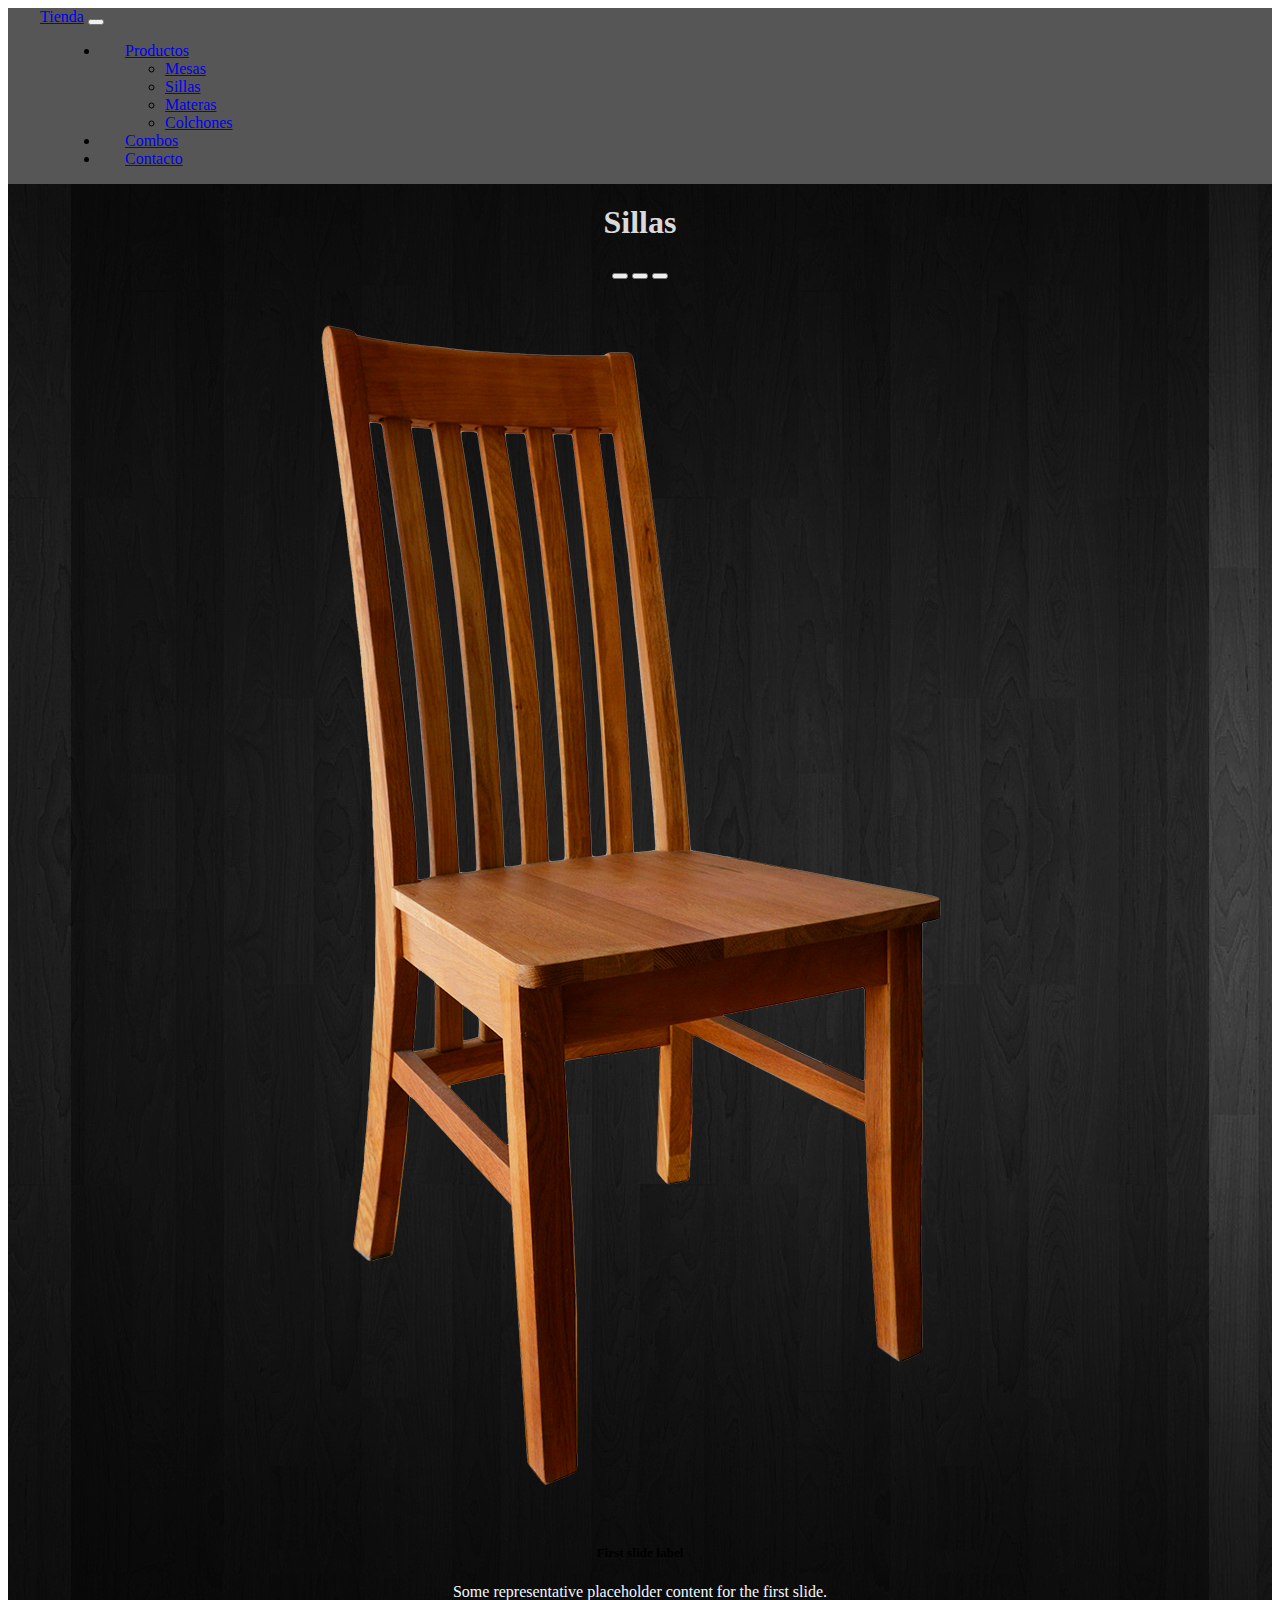
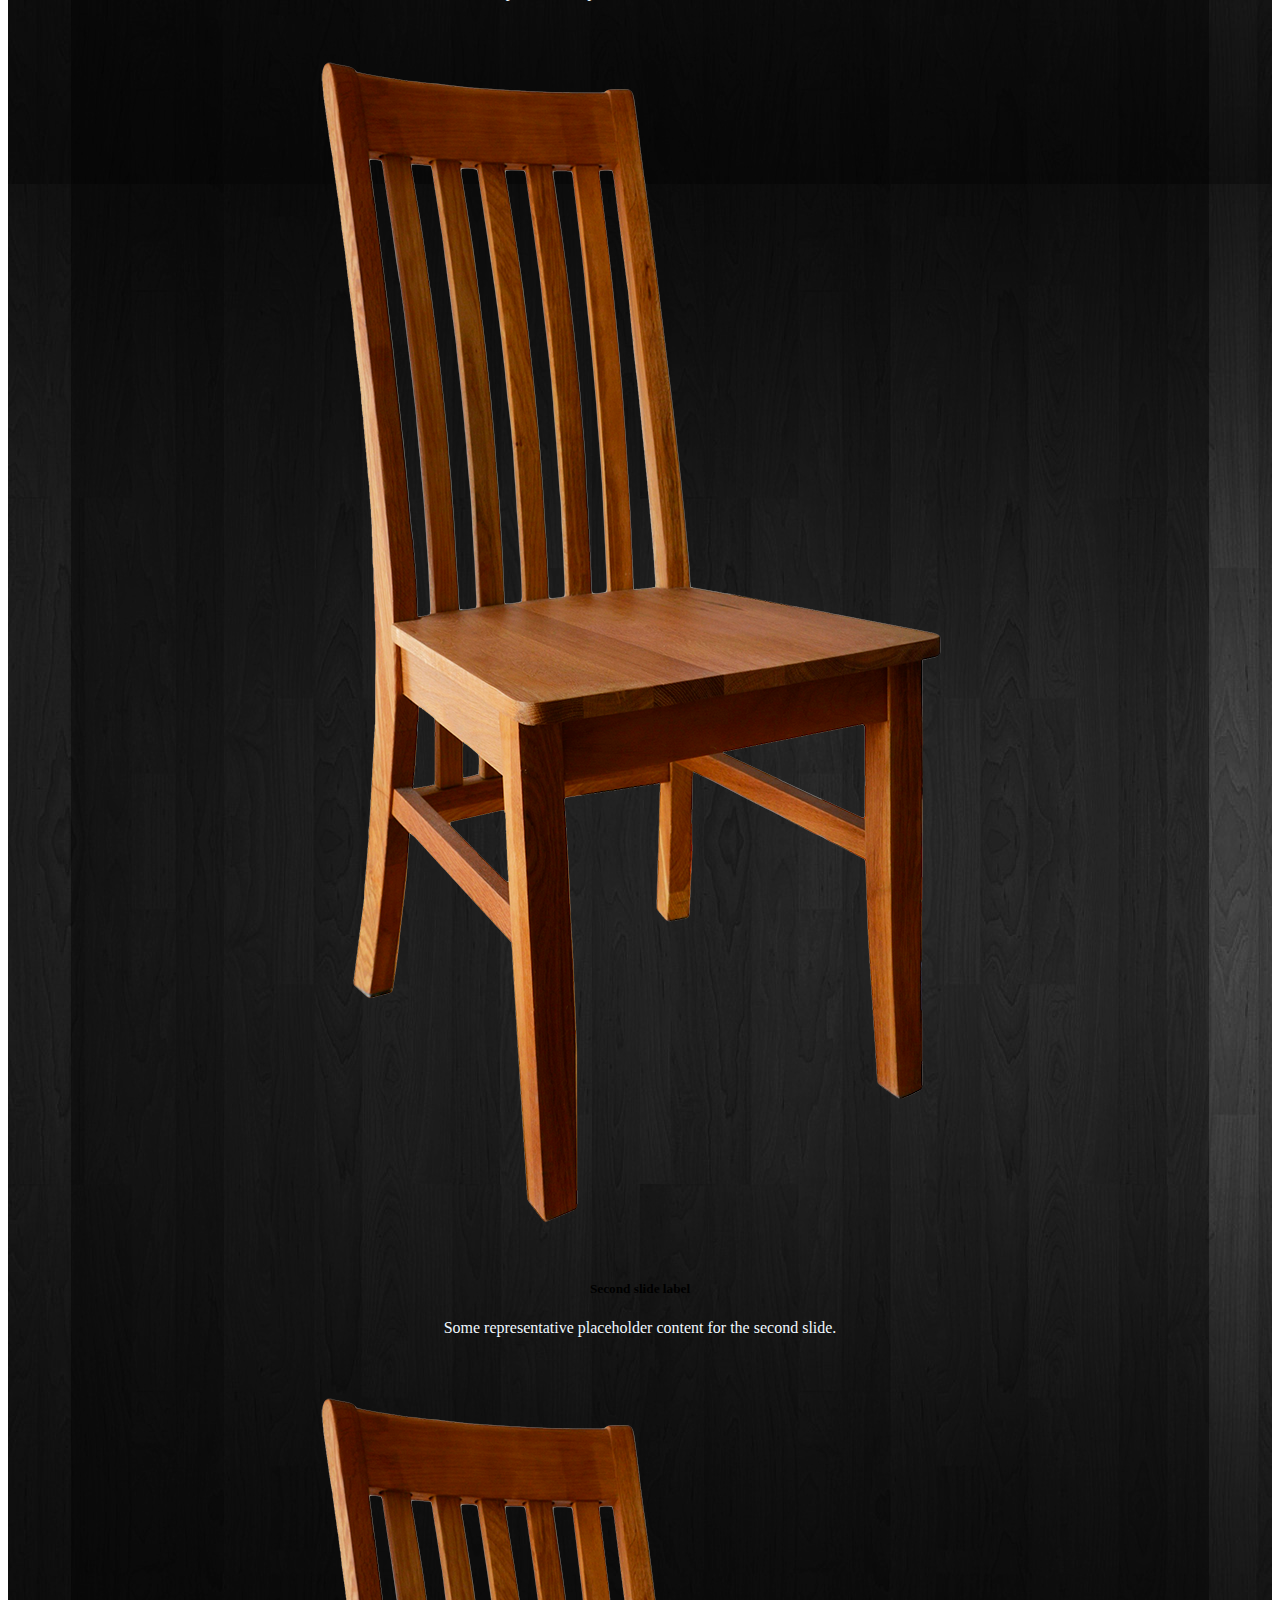
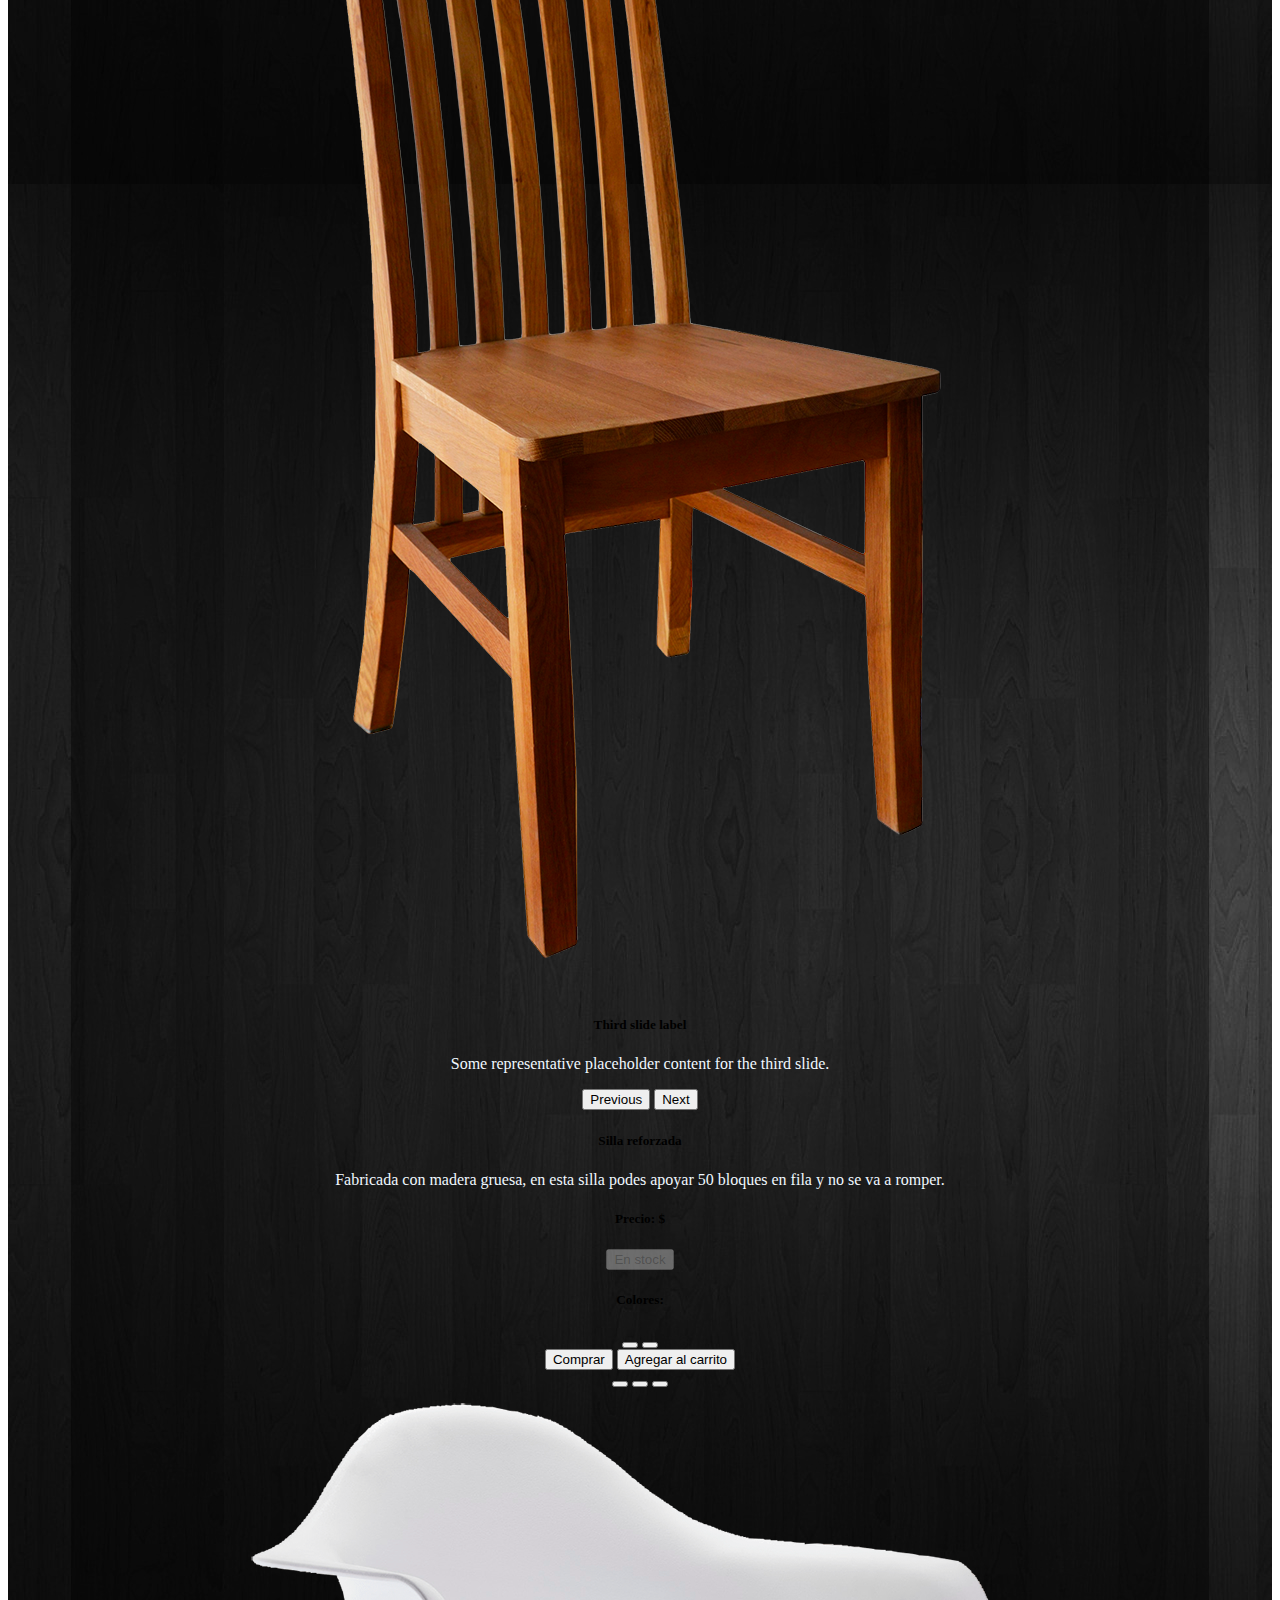
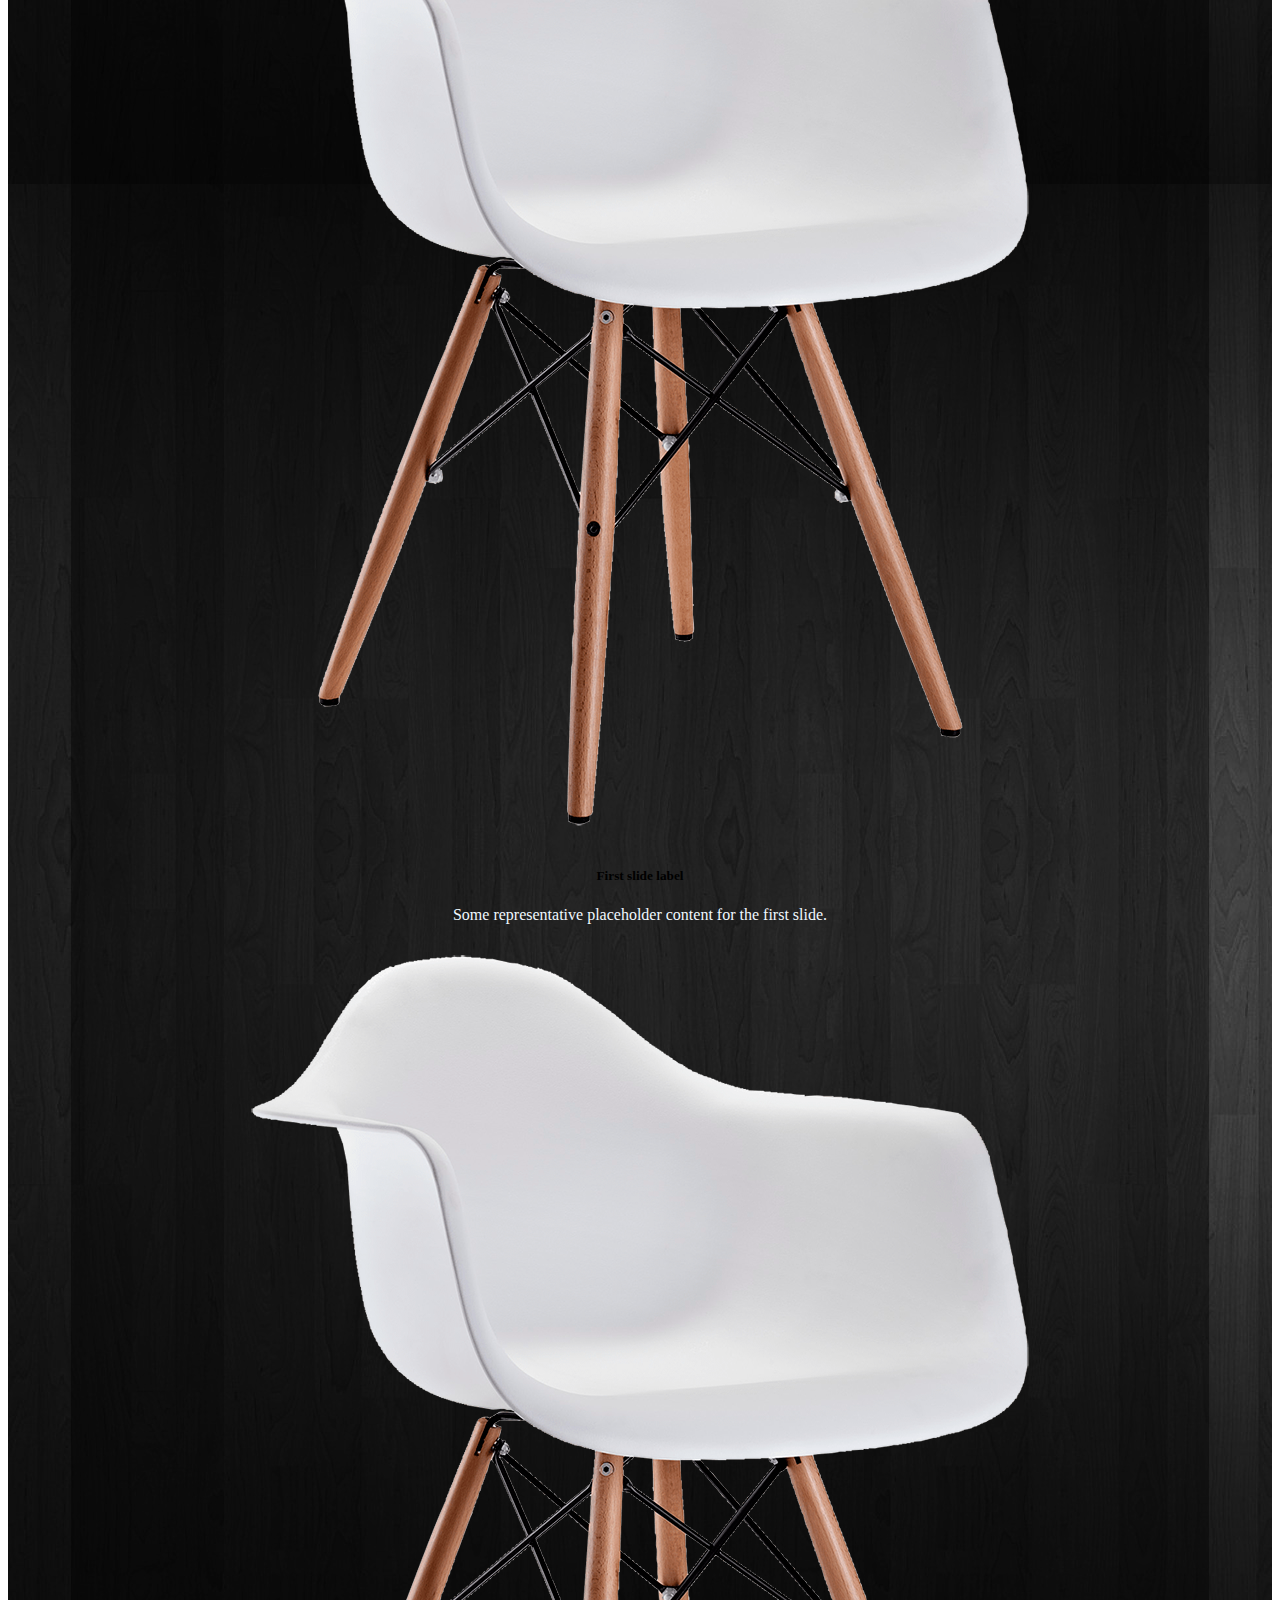
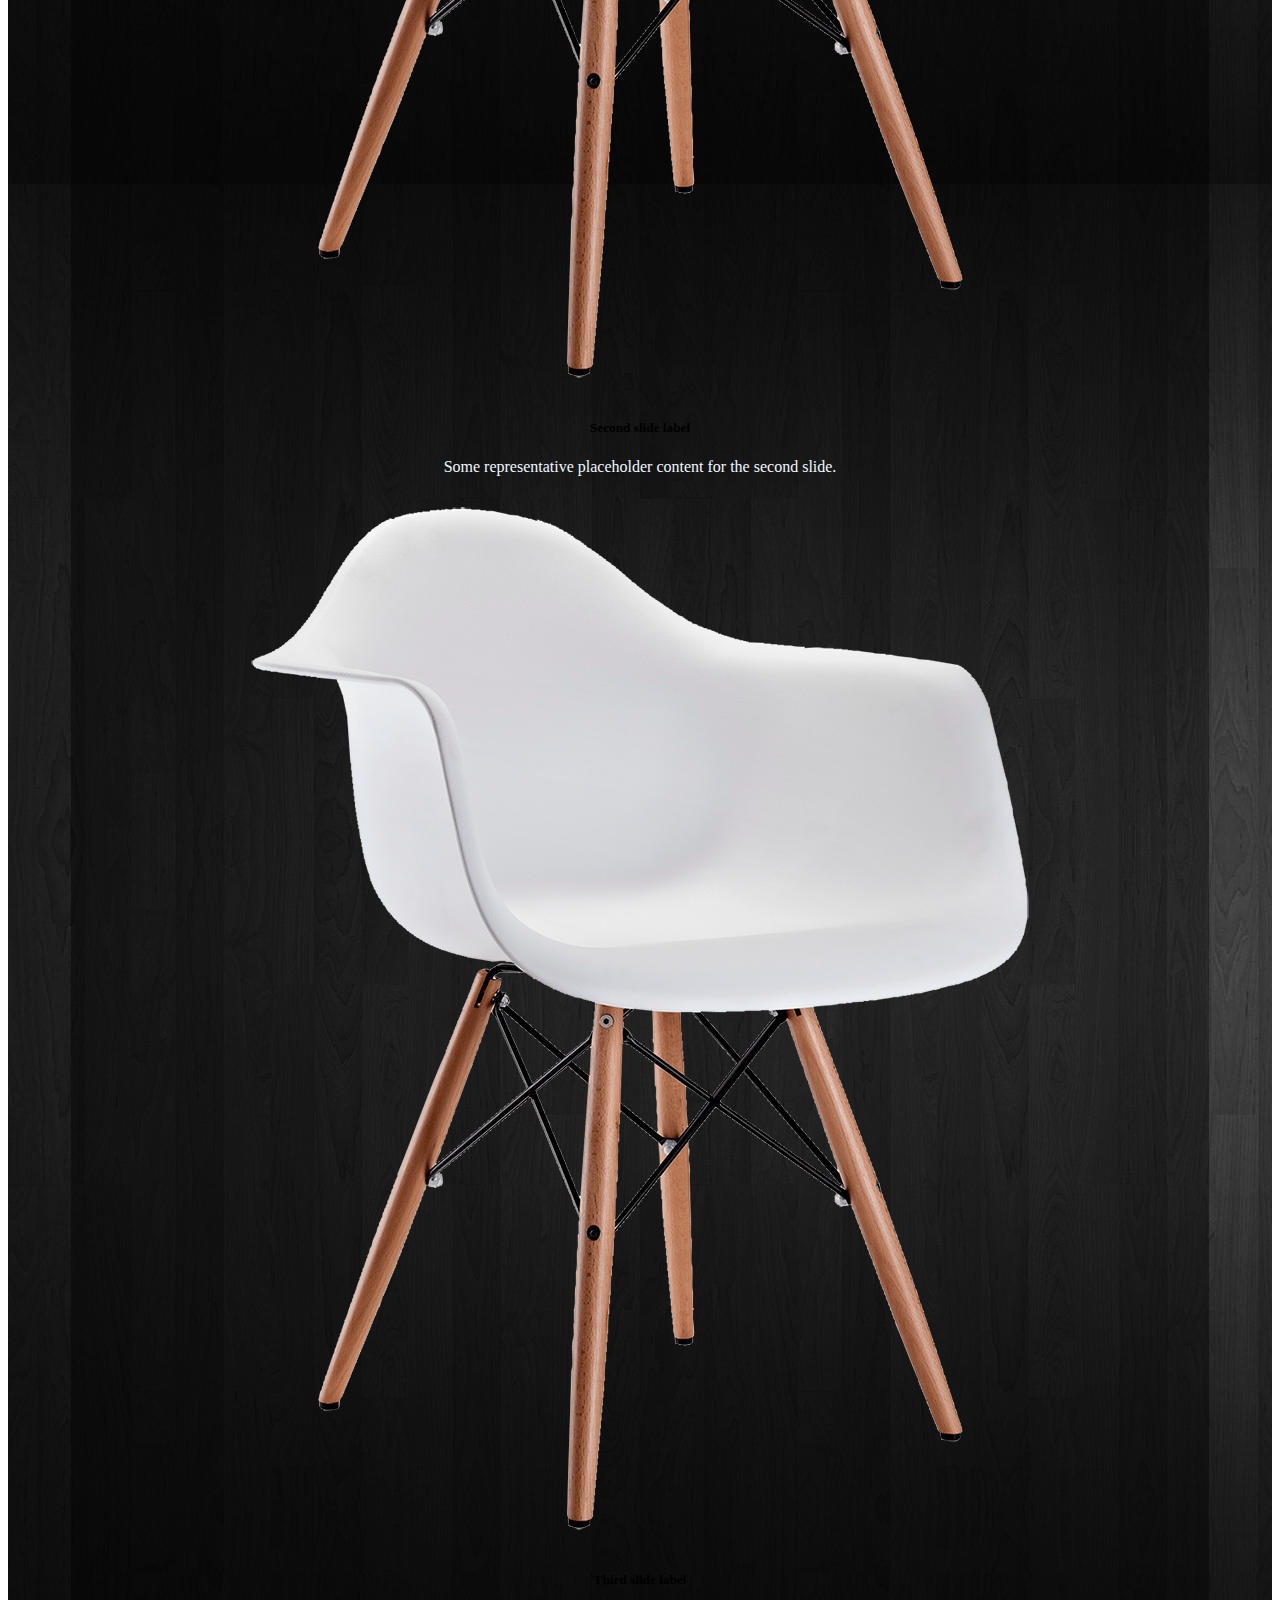
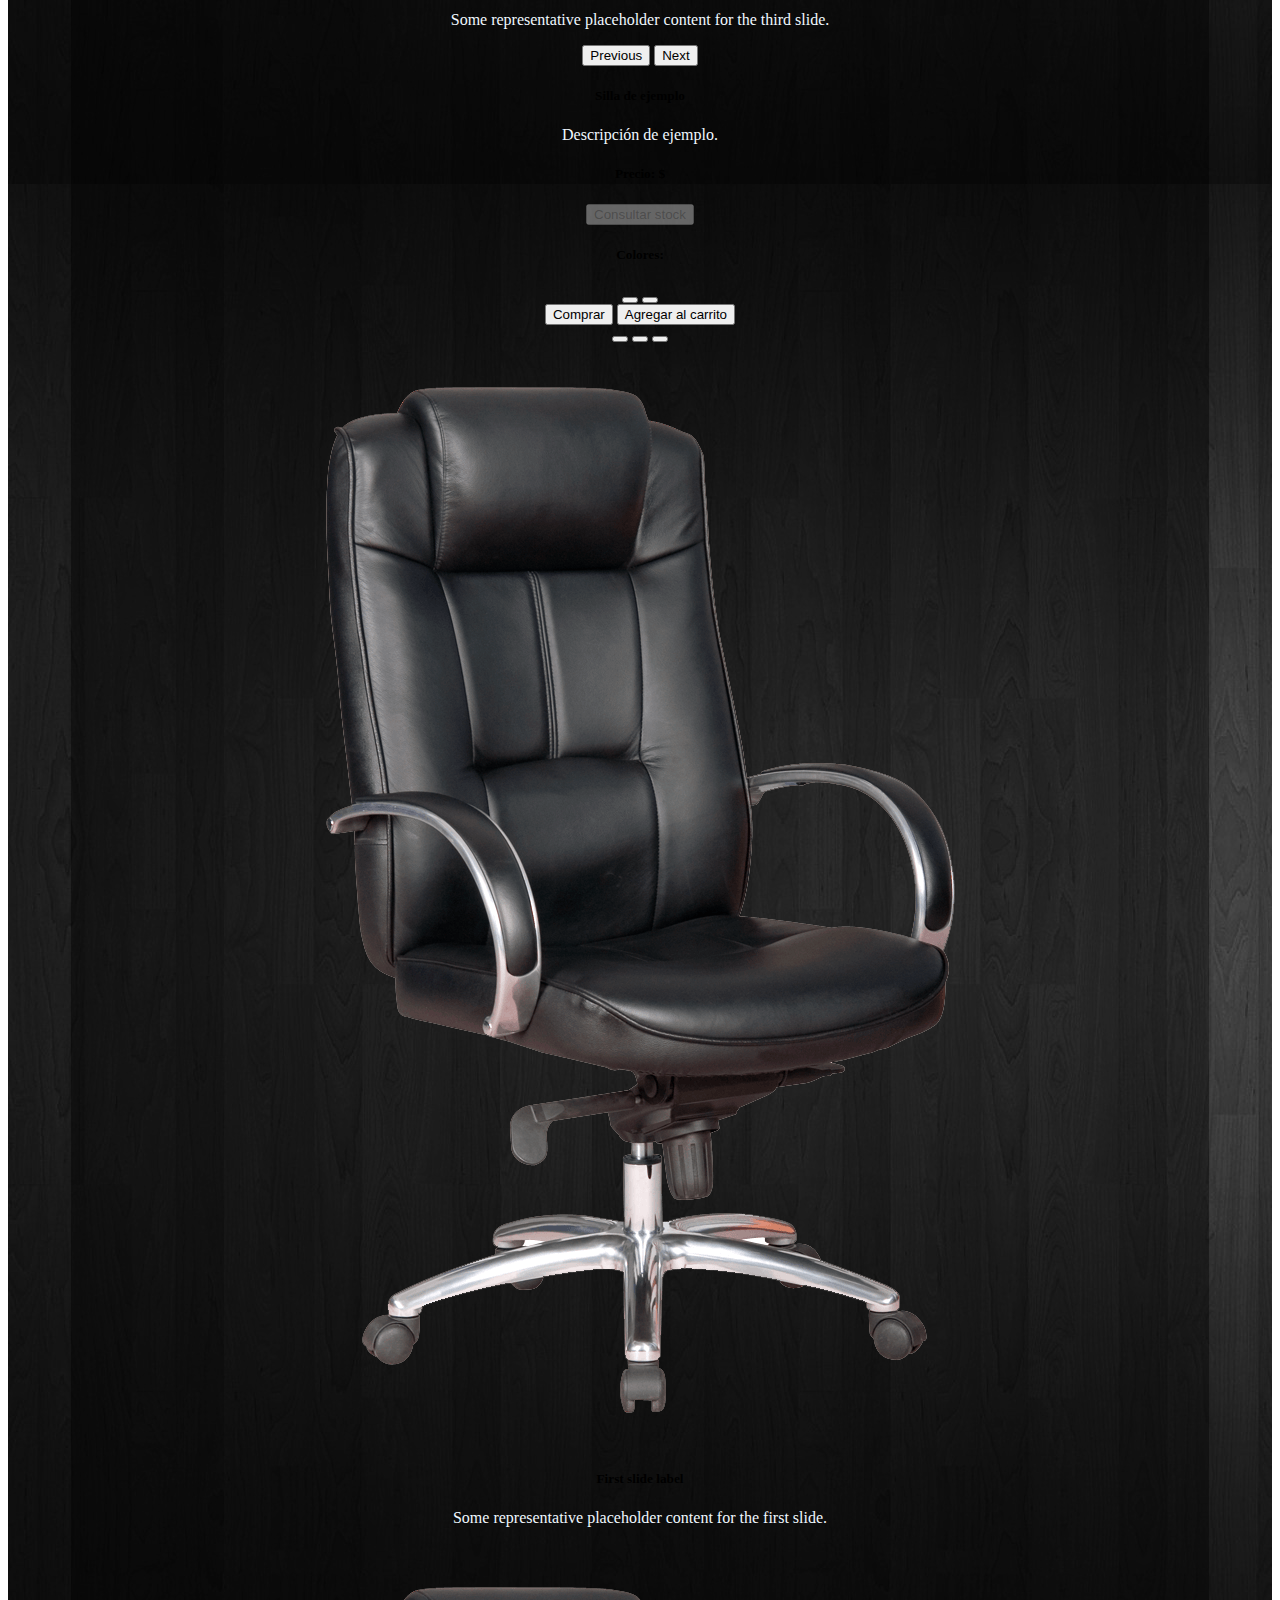
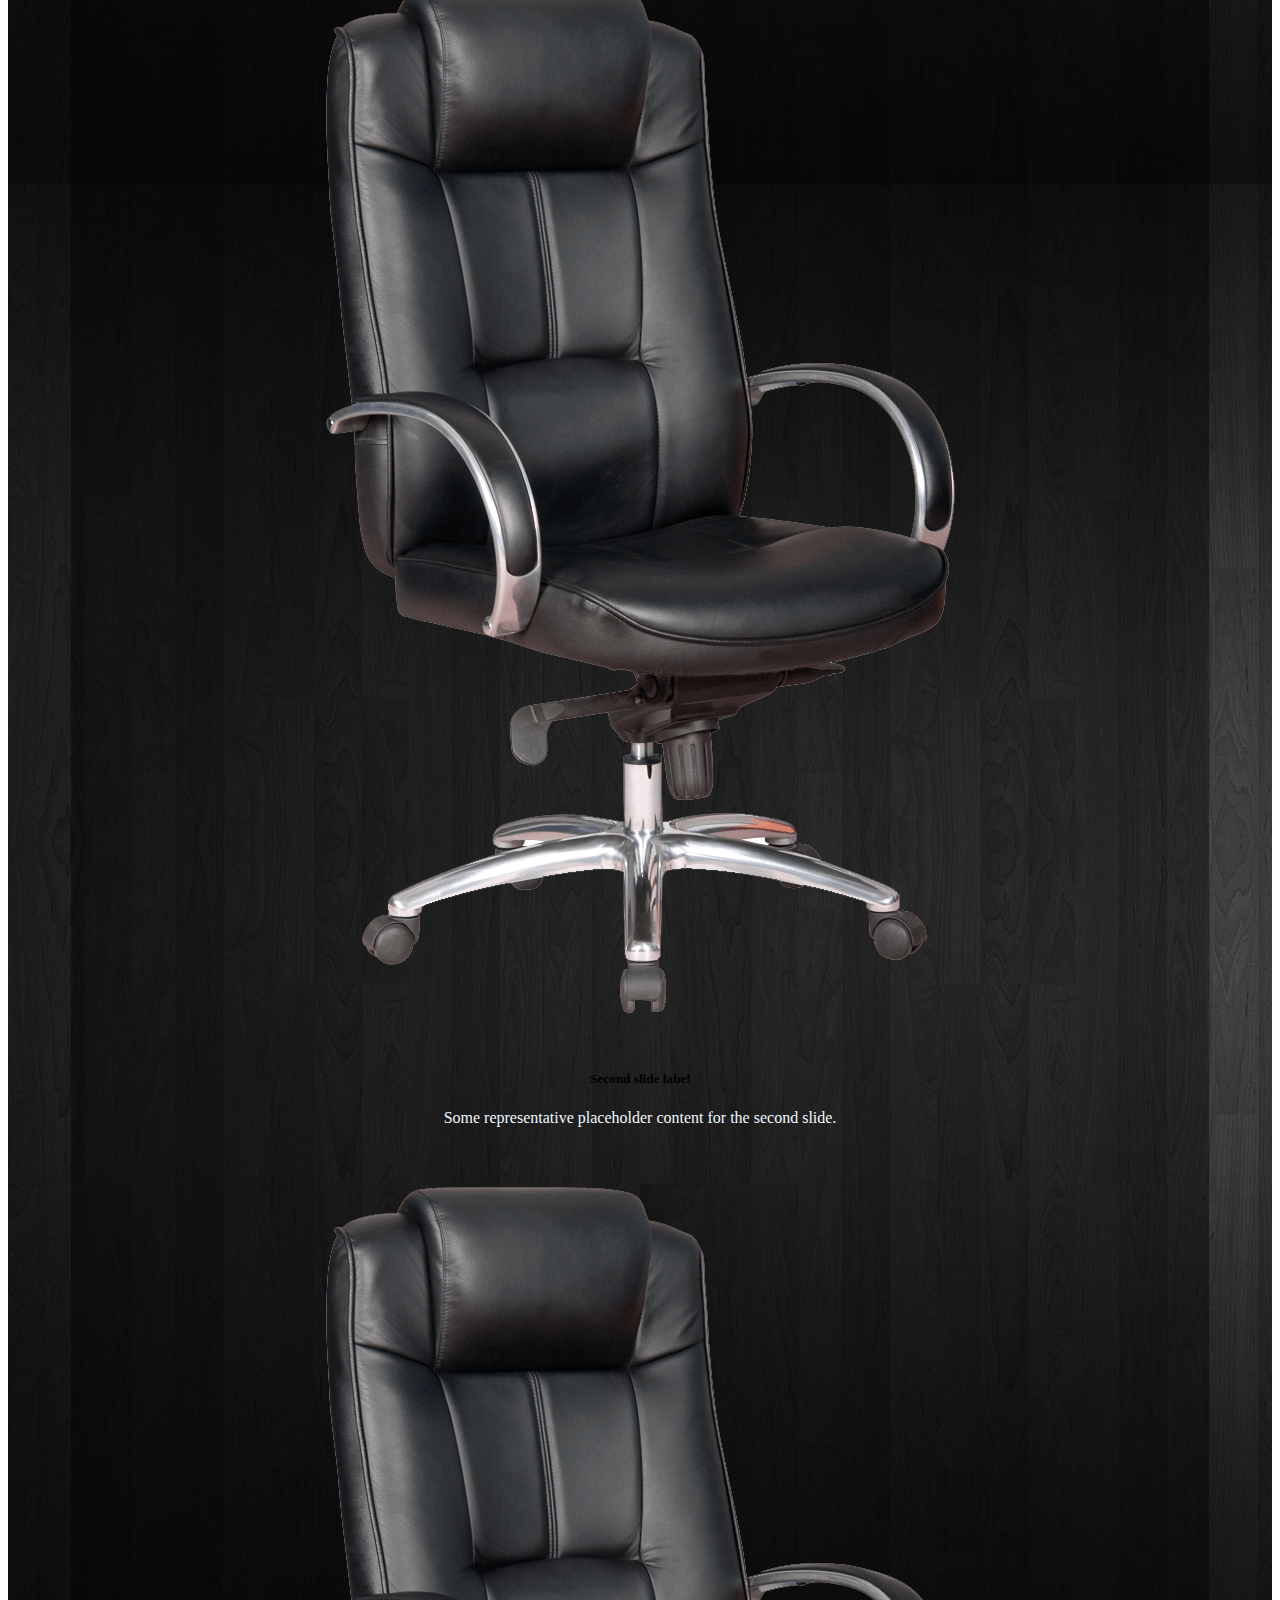
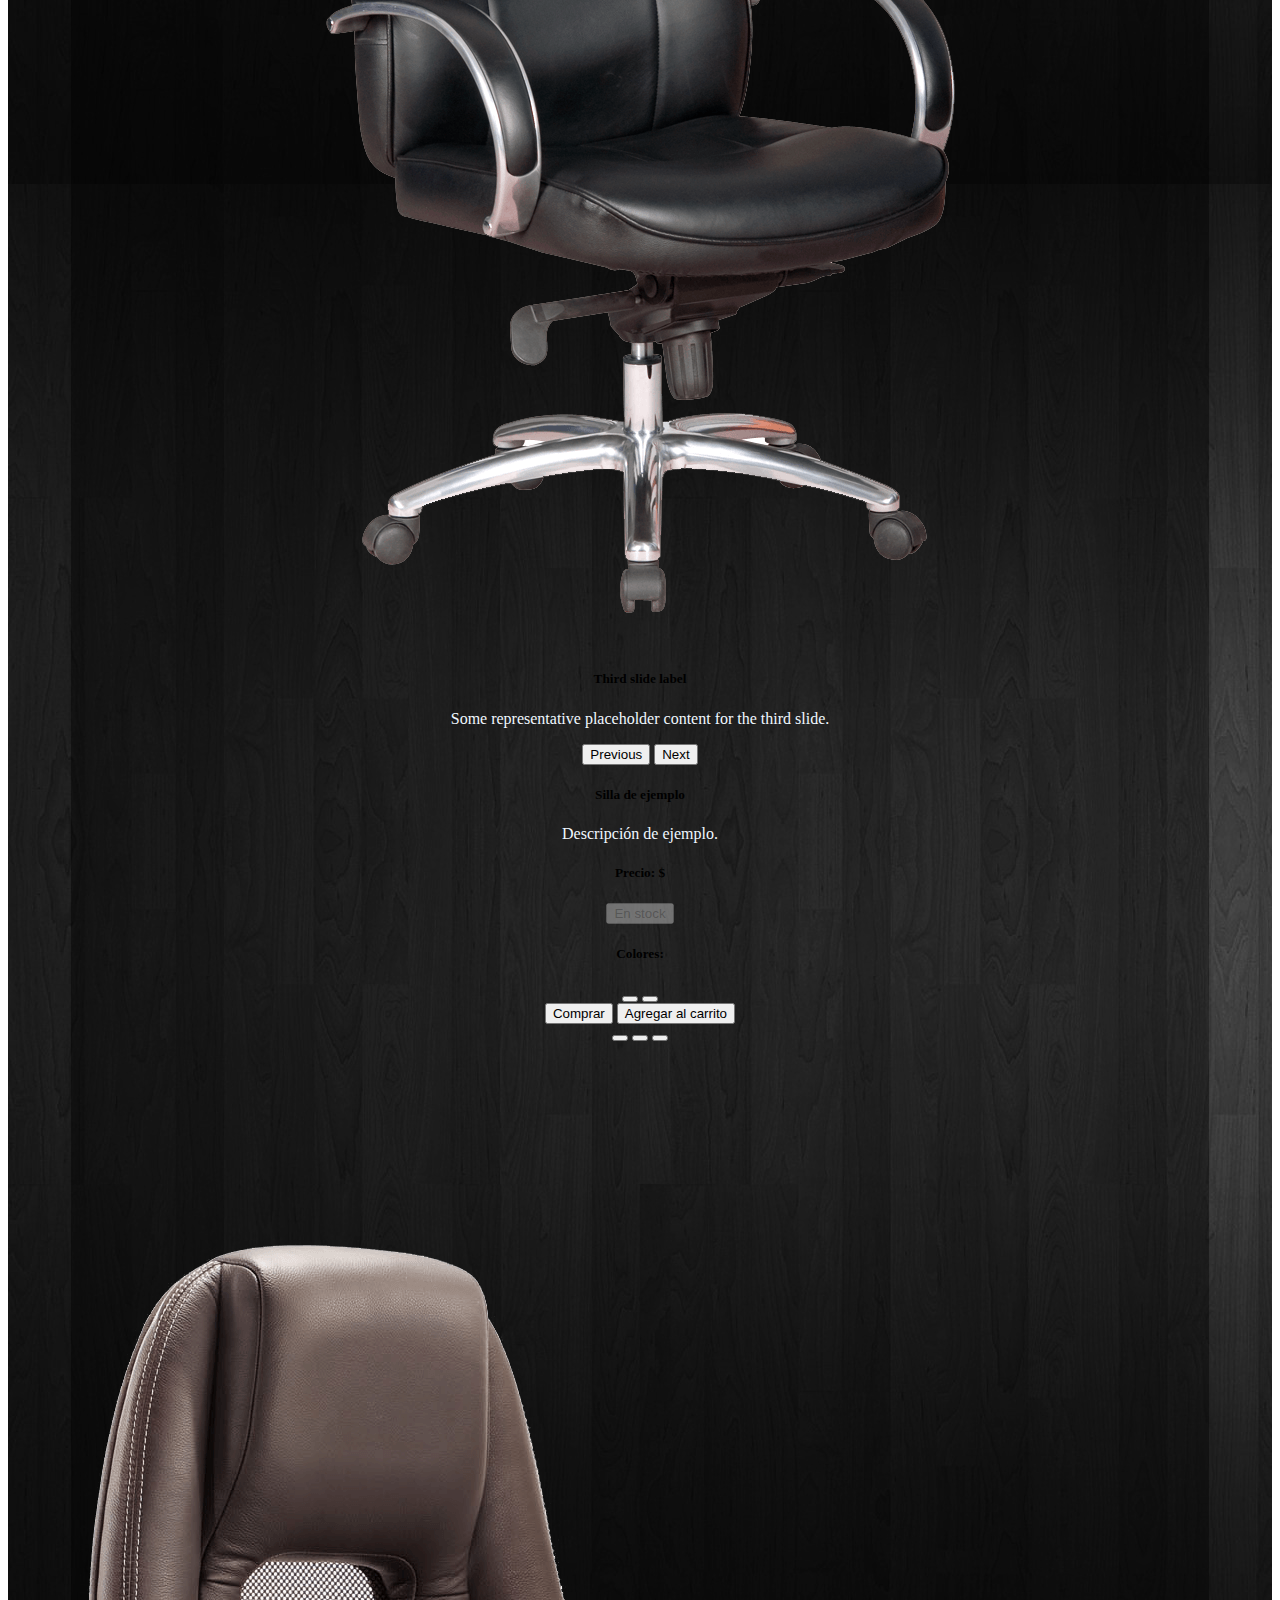
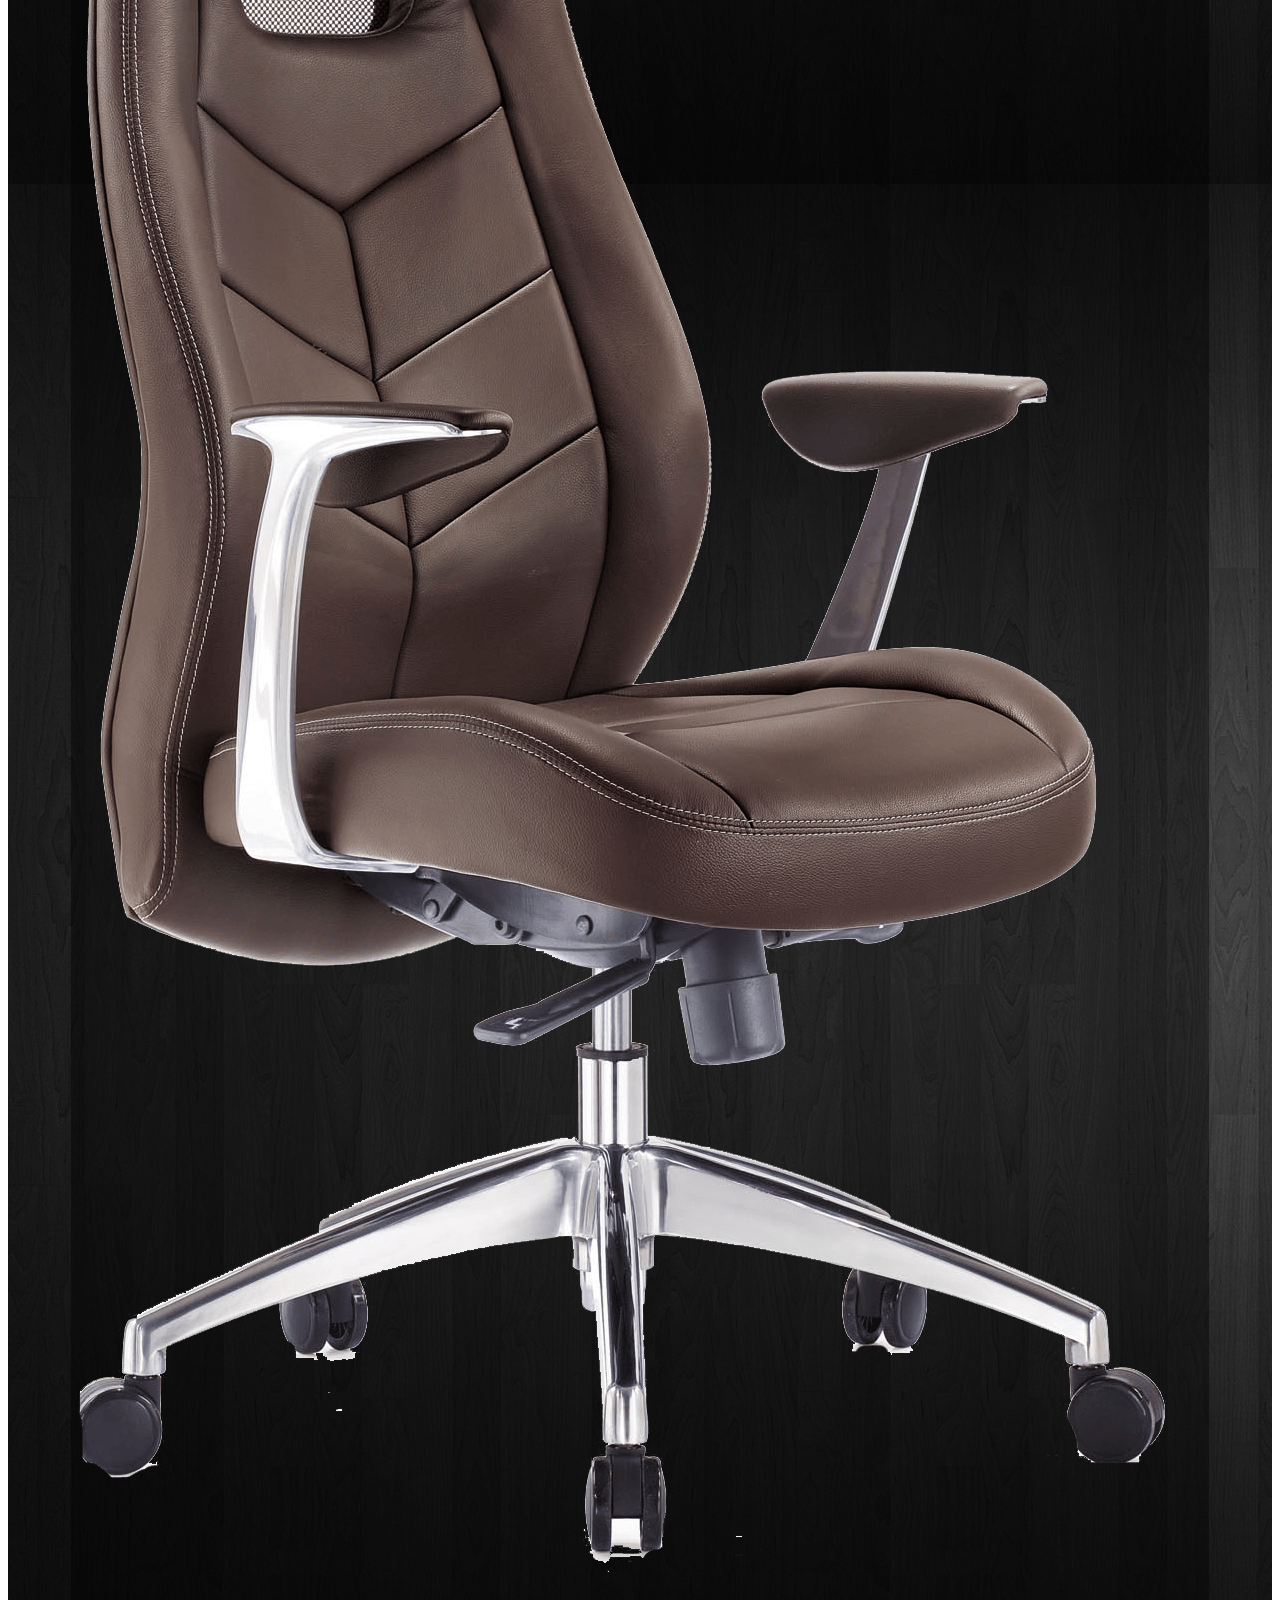
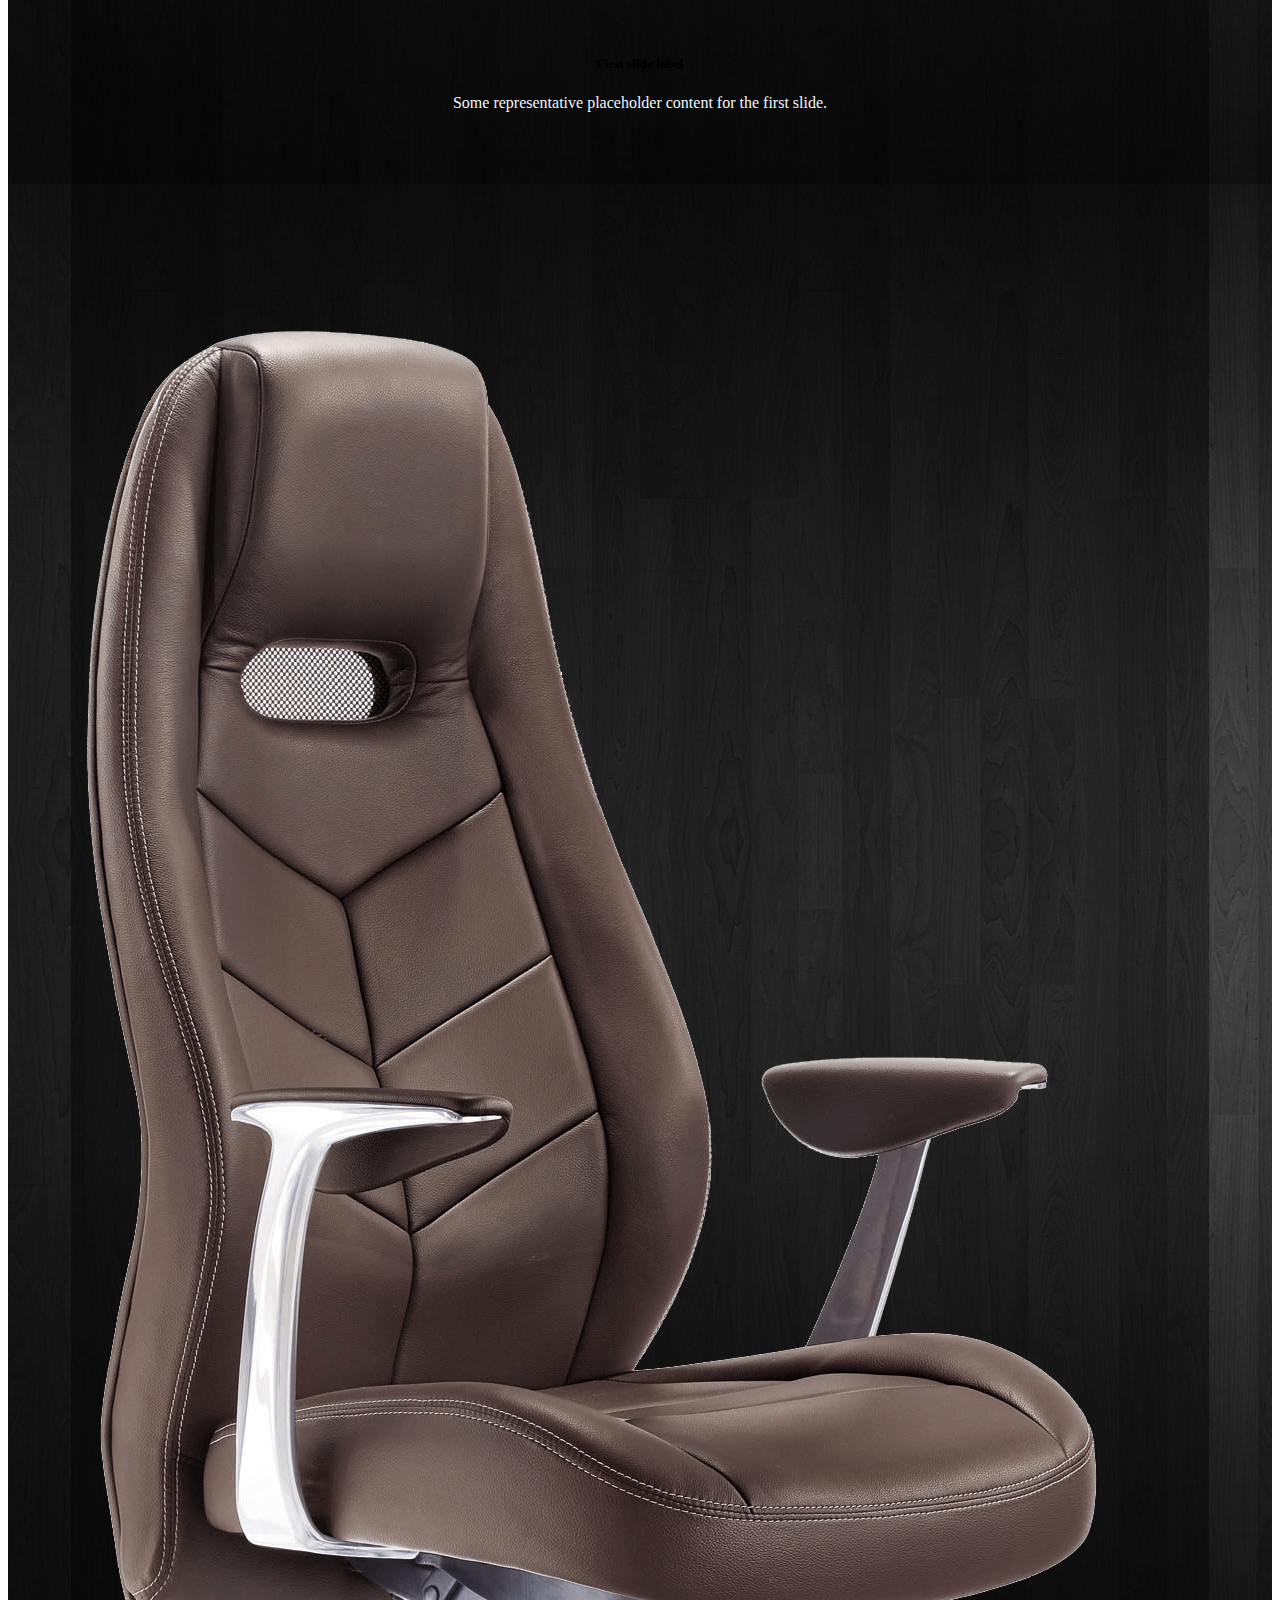
<file: pages/sillas.html>
<!DOCTYPE html>
<html lang="es">
  <head>
    <meta charset="UTF-8" />
    <meta http-equiv="X-UA-Compatible" content="IE=edge" />
    <meta name="viewport" content="width=device-width, initial-scale=1.0" />
    <title>Sillas</title>
    <link
      href="https://cdn.jsdelivr.net/npm/bootstrap@5.1.3/dist/css/bootstrap.min.css"
      rel="stylesheet"
      integrity="sha384-1BmE4kWBq78iYhFldvKuhfTAU6auU8tT94WrHftjDbrCEXSU1oBoqyl2QvZ6jIW3"
      crossorigin="anonymous"
    />
    <link rel="stylesheet" href="../style/style.css" />
  </head>
  <body>
    <header>
      <nav class="navbar navbar-expand-lg navbar-light navHeader">
        <div class="container-fluid">
          <a class="navbar-brand text-white" href="../index.html">Tienda</a>
          <button
            class="navbar-toggler"
            type="button"
            data-bs-toggle="collapse"
            data-bs-target="#navbarNavDropdown"
            aria-controls="navbarNavDropdown"
            aria-expanded="false"
            aria-label="Toggle navigation"
          >
            <span class="navbar-toggler-icon"></span>
          </button>
          <div class="collapse navbar-collapse" id="navbarNavDropdown">
            <ul class="navbar-nav">
              <li class="nav-item dropdown">
                <a
                  class="nav-link dropdown-toggle text-light"
                  href="#"
                  id="navbarDropdownMenuLink"
                  role="button"
                  data-bs-toggle="dropdown"
                  aria-expanded="false"
                >
                  Productos
                </a>
                <ul
                  class="dropdown-menu"
                  aria-labelledby="navbarDropdownMenuLink"
                >
                  <li><a class="dropdown-item" href="mesas.html">Mesas</a></li>
                  <li>
                    <a class="dropdown-item" href="sillas.html">Sillas</a>
                  </li>
                  <li>
                    <a class="dropdown-item" href="materas.html">Materas</a>
                  </li>
                  <li>
                    <a class="dropdown-item" href="colchones.html">Colchones</a>
                  </li>
                </ul>
              </li>
              <li class="nav-item">
                <a
                  class="nav-link text-light"
                  aria-current="page"
                  href="combos.html"
                  >Combos</a
                >
              </li>
              <li class="nav-item">
                <a class="nav-link text-light" href="contacto.html">Contacto</a>
              </li>
            </ul>
          </div>
        </div>
      </nav>
    </header>
    <div id="main">
      <div class="mainCentrado">
        <div class="divCategorias">
          <h1 class="categorias mb-4">Sillas</h1>
          <div class="divCards">
            <div class="card mb-3">
              <div class="row g-0">
                <div class="col-md-4">
                  <div id="carouselExampleDark" class="carousel carousel-dark slide" data-bs-ride="carousel">
                    <div class="carousel-indicators">
                      <button type="button" data-bs-target="#carouselExampleDark" data-bs-slide-to="0" class="active" aria-current="true" aria-label="Slide 1"></button>
                      <button type="button" data-bs-target="#carouselExampleDark" data-bs-slide-to="1" aria-label="Slide 2"></button>
                      <button type="button" data-bs-target="#carouselExampleDark" data-bs-slide-to="2" aria-label="Slide 3"></button>
                    </div>
                    <div class="carousel-inner">
                      <div class="carousel-item active" data-bs-interval="10000">
                        <img src="../assets/silla1.png" class="d-block w-100" alt="...">
                        <div class="carousel-caption d-none d-md-block">
                          <h5>First slide label</h5>
                          <p>Some representative placeholder content for the first slide.</p>
                        </div>
                      </div>
                      <div class="carousel-item" data-bs-interval="2000">
                        <img src="../assets/silla1.png" class="d-block w-100" alt="...">
                        <div class="carousel-caption d-none d-md-block">
                          <h5>Second slide label</h5>
                          <p>Some representative placeholder content for the second slide.</p>
                        </div>
                      </div>
                      <div class="carousel-item">
                        <img src="../assets/silla1.png" class="d-block w-100" alt="...">
                        <div class="carousel-caption d-none d-md-block">
                          <h5>Third slide label</h5>
                          <p>Some representative placeholder content for the third slide.</p>
                        </div>
                      </div>
                    </div>
                    <button class="carousel-control-prev" type="button" data-bs-target="#carouselExampleDark" data-bs-slide="prev">
                      <span class="carousel-control-prev-icon" aria-hidden="true"></span>
                      <span class="visually-hidden">Previous</span>
                    </button>
                    <button class="carousel-control-next" type="button" data-bs-target="#carouselExampleDark" data-bs-slide="next">
                      <span class="carousel-control-next-icon" aria-hidden="true"></span>
                      <span class="visually-hidden">Next</span>
                    </button>
                  </div>
                </div>
                <div class="col-md-8">
                  <div class="card-body">
                    <h5 class="card-title">Silla reforzada</h5>
                    <p class="card-text text-dark">
                      Fabricada con madera gruesa, en esta silla podes apoyar
                      50 bloques en fila y no se va a romper.
                    </p>
                    <h5>Precio: $</h5>
                    <div class="divStock">
                      <button
                        type="button"
                        class="btn btn-sm mb-3 mt-2 btn-primary"
                        disabled
                      >
                        En stock
                      </button>
                    </div>
                    <h5>Colores:</h5>
                    <div class="divColores mb-3">
                      <button type="button" class="btn btn-dark"></button>
                      <button type="button" class="btn btn-secondary"></button>
                    </div>
                    <button type="button" class="btn btn-dark">Comprar</button>
                    <button type="button" class="btn btn-dark disabled">
                      Agregar al carrito
                    </button>
                  </div>
                </div>
              </div>
            </div>
            <div class="card mb-3">
              <div class="row g-0">
                <div class="col-md-4">
                  <div id="carouselExampleDark" class="carousel carousel-dark slide" data-bs-ride="carousel">
                    <div class="carousel-indicators">
                      <button type="button" data-bs-target="#carouselExampleDark" data-bs-slide-to="0" class="active" aria-current="true" aria-label="Slide 1"></button>
                      <button type="button" data-bs-target="#carouselExampleDark" data-bs-slide-to="1" aria-label="Slide 2"></button>
                      <button type="button" data-bs-target="#carouselExampleDark" data-bs-slide-to="2" aria-label="Slide 3"></button>
                    </div>
                    <div class="carousel-inner">
                      <div class="carousel-item active" data-bs-interval="10000">
                        <img src="../assets/silla2.png" class="d-block w-100" alt="...">
                        <div class="carousel-caption d-none d-md-block">
                          <h5>First slide label</h5>
                          <p>Some representative placeholder content for the first slide.</p>
                        </div>
                      </div>
                      <div class="carousel-item" data-bs-interval="2000">
                        <img src="../assets/silla2.png" class="d-block w-100" alt="...">
                        <div class="carousel-caption d-none d-md-block">
                          <h5>Second slide label</h5>
                          <p>Some representative placeholder content for the second slide.</p>
                        </div>
                      </div>
                      <div class="carousel-item">
                        <img src="../assets/silla2.png" class="d-block w-100" alt="...">
                        <div class="carousel-caption d-none d-md-block">
                          <h5>Third slide label</h5>
                          <p>Some representative placeholder content for the third slide.</p>
                        </div>
                      </div>
                    </div>
                    <button class="carousel-control-prev" type="button" data-bs-target="#carouselExampleDark" data-bs-slide="prev">
                      <span class="carousel-control-prev-icon" aria-hidden="true"></span>
                      <span class="visually-hidden">Previous</span>
                    </button>
                    <button class="carousel-control-next" type="button" data-bs-target="#carouselExampleDark" data-bs-slide="next">
                      <span class="carousel-control-next-icon" aria-hidden="true"></span>
                      <span class="visually-hidden">Next</span>
                    </button>
                  </div>
                </div>
                <div class="col-md-8">
                  <div class="card-body">
                    <h5 class="card-title">Silla de ejemplo</h5>
                    <p class="card-text text-dark">
                     Descripción de ejemplo.
                    </p>
                    <h5>Precio: $</h5>
                    <div class="divStock">
                      <button
                        type="button"
                        class="btn btn-secondary btn-sm mt-2 mb-3"
                        disabled
                      >
                        Consultar stock
                      </button>
                    </div>
                    <h5>Colores:</h5>
                    <div class="divColores mb-3">
                      <button type="button" class="btn btn-dark"></button>
                      <button type="button" class="btn btn-secondary"></button>
                    </div>
                    <button type="button" class="btn btn-dark">Comprar</button>
                    <button type="button" class="btn btn-dark disabled">
                      Agregar al carrito
                    </button>
                  </div>
                </div>
              </div>
            </div>
            <div class="card mb-3">
              <div class="row g-0">
                <div class="col-md-4">
                  <div id="carouselExampleDark" class="carousel carousel-dark slide" data-bs-ride="carousel">
                    <div class="carousel-indicators">
                      <button type="button" data-bs-target="#carouselExampleDark" data-bs-slide-to="0" class="active" aria-current="true" aria-label="Slide 1"></button>
                      <button type="button" data-bs-target="#carouselExampleDark" data-bs-slide-to="1" aria-label="Slide 2"></button>
                      <button type="button" data-bs-target="#carouselExampleDark" data-bs-slide-to="2" aria-label="Slide 3"></button>
                    </div>
                    <div class="carousel-inner">
                      <div class="carousel-item active" data-bs-interval="10000">
                        <img src="../assets/silla3.png" class="d-block w-100" alt="...">
                        <div class="carousel-caption d-none d-md-block">
                          <h5>First slide label</h5>
                          <p>Some representative placeholder content for the first slide.</p>
                        </div>
                      </div>
                      <div class="carousel-item" data-bs-interval="2000">
                        <img src="../assets/silla3.png" class="d-block w-100" alt="...">
                        <div class="carousel-caption d-none d-md-block">
                          <h5>Second slide label</h5>
                          <p>Some representative placeholder content for the second slide.</p>
                        </div>
                      </div>
                      <div class="carousel-item">
                        <img src="../assets/silla3.png" class="d-block w-100" alt="...">
                        <div class="carousel-caption d-none d-md-block">
                          <h5>Third slide label</h5>
                          <p>Some representative placeholder content for the third slide.</p>
                        </div>
                      </div>
                    </div>
                    <button class="carousel-control-prev" type="button" data-bs-target="#carouselExampleDark" data-bs-slide="prev">
                      <span class="carousel-control-prev-icon" aria-hidden="true"></span>
                      <span class="visually-hidden">Previous</span>
                    </button>
                    <button class="carousel-control-next" type="button" data-bs-target="#carouselExampleDark" data-bs-slide="next">
                      <span class="carousel-control-next-icon" aria-hidden="true"></span>
                      <span class="visually-hidden">Next</span>
                    </button>
                  </div>
                </div>
                <div class="col-md-8">
                  <div class="card-body">
                    <h5 class="card-title">Silla de ejemplo</h5>
                    <p class="card-text text-dark">
                        Descripción de ejemplo.
                    </p>
                    <h5>Precio: $</h5>
                    <div class="divStock">
                      <button
                        type="button"
                        class="btn btn-sm mb-3 mt-2 btn-primary"
                        disabled
                      >
                        En stock
                      </button>
                    </div>
                    <h5>Colores:</h5>
                    <div class="divColores mb-3">
                      <button type="button" class="btn btn-dark"></button>
                      <button type="button" class="btn btn-secondary"></button>
                    </div>
                    <button type="button" class="btn btn-dark">Comprar</button>
                    <button type="button" class="btn btn-dark disabled">
                      Agregar al carrito
                    </button>
                  </div>
                </div>
              </div>
            </div>
            <div class="card mb-3">
              <div class="row g-0">
                <div class="col-md-4">
                  <div id="carouselExampleDark" class="carousel carousel-dark slide" data-bs-ride="carousel">
                    <div class="carousel-indicators">
                      <button type="button" data-bs-target="#carouselExampleDark" data-bs-slide-to="0" class="active" aria-current="true" aria-label="Slide 1"></button>
                      <button type="button" data-bs-target="#carouselExampleDark" data-bs-slide-to="1" aria-label="Slide 2"></button>
                      <button type="button" data-bs-target="#carouselExampleDark" data-bs-slide-to="2" aria-label="Slide 3"></button>
                    </div>
                    <div class="carousel-inner">
                      <div class="carousel-item active" data-bs-interval="10000">
                        <img src="../assets/silla4.png" class="d-block w-100" alt="...">
                        <div class="carousel-caption d-none d-md-block">
                          <h5>First slide label</h5>
                          <p>Some representative placeholder content for the first slide.</p>
                        </div>
                      </div>
                      <div class="carousel-item" data-bs-interval="2000">
                        <img src="../assets/silla4.png" class="d-block w-100" alt="...">
                        <div class="carousel-caption d-none d-md-block">
                          <h5>Second slide label</h5>
                          <p>Some representative placeholder content for the second slide.</p>
                        </div>
                      </div>
                      <div class="carousel-item">
                        <img src="../assets/silla4.png" class="d-block w-100" alt="...">
                        <div class="carousel-caption d-none d-md-block">
                          <h5>Third slide label</h5>
                          <p>Some representative placeholder content for the third slide.</p>
                        </div>
                      </div>
                    </div>
                    <button class="carousel-control-prev" type="button" data-bs-target="#carouselExampleDark" data-bs-slide="prev">
                      <span class="carousel-control-prev-icon" aria-hidden="true"></span>
                      <span class="visually-hidden">Previous</span>
                    </button>
                    <button class="carousel-control-next" type="button" data-bs-target="#carouselExampleDark" data-bs-slide="next">
                      <span class="carousel-control-next-icon" aria-hidden="true"></span>
                      <span class="visually-hidden">Next</span>
                    </button>
                  </div>
                </div>
                <div class="col-md-8">
                  <div class="card-body">
                    <h5 class="card-title">Silla de ejemplo</h5>
                    <p class="card-text text-dark">
                        Descripción de ejemplo.
                    </p>
                    <h5>Precio: $</h5>
                    <div class="divStock">
                      <button
                        type="button"
                        class="btn btn-sm mb-3 mt-2 btn-primary"
                        disabled
                      >
                        En stock
                      </button>
                    </div>
                    <h5>Colores:</h5>
                    <div class="divColores mb-3">
                      <button type="button" class="btn btn-dark"></button>
                      <button type="button" class="btn btn-secondary"></button>
                    </div>
                    <button type="button" class="btn btn-dark">Comprar</button>
                    <button type="button" class="btn btn-dark disabled">
                      Agregar al carrito
                    </button>
                  </div>
                </div>
              </div>
            </div>
            <div class="card mb-3">
              <div class="row g-0">
                <div class="col-md-4">
                  <div id="carouselExampleDark" class="carousel carousel-dark slide" data-bs-ride="carousel">
                    <div class="carousel-indicators">
                      <button type="button" data-bs-target="#carouselExampleDark" data-bs-slide-to="0" class="active" aria-current="true" aria-label="Slide 1"></button>
                      <button type="button" data-bs-target="#carouselExampleDark" data-bs-slide-to="1" aria-label="Slide 2"></button>
                      <button type="button" data-bs-target="#carouselExampleDark" data-bs-slide-to="2" aria-label="Slide 3"></button>
                    </div>
                    <div class="carousel-inner">
                      <div class="carousel-item active" data-bs-interval="10000">
                        <img src="../assets/silla5.png" class="d-block w-100" alt="...">
                        <div class="carousel-caption d-none d-md-block">
                          <h5>First slide label</h5>
                          <p>Some representative placeholder content for the first slide.</p>
                        </div>
                      </div>
                      <div class="carousel-item" data-bs-interval="2000">
                        <img src="../assets/silla5.png" class="d-block w-100" alt="...">
                        <div class="carousel-caption d-none d-md-block">
                          <h5>Second slide label</h5>
                          <p>Some representative placeholder content for the second slide.</p>
                        </div>
                      </div>
                      <div class="carousel-item">
                        <img src="../assets/silla5.png" class="d-block w-100" alt="...">
                        <div class="carousel-caption d-none d-md-block">
                          <h5>Third slide label</h5>
                          <p>Some representative placeholder content for the third slide.</p>
                        </div>
                      </div>
                    </div>
                    <button class="carousel-control-prev" type="button" data-bs-target="#carouselExampleDark" data-bs-slide="prev">
                      <span class="carousel-control-prev-icon" aria-hidden="true"></span>
                      <span class="visually-hidden">Previous</span>
                    </button>
                    <button class="carousel-control-next" type="button" data-bs-target="#carouselExampleDark" data-bs-slide="next">
                      <span class="carousel-control-next-icon" aria-hidden="true"></span>
                      <span class="visually-hidden">Next</span>
                    </button>
                  </div>
                </div>
                <div class="col-md-8">
                  <div class="card-body">
                    <h5 class="card-title">Silla de ejemplo</h5>
                    <p class="card-text text-dark">
                        Descripción de ejemplo.
                    </p>
                    <h5>Precio: $</h5>
                    <div class="divStock">
                      <button
                        type="button"
                        class="btn btn-sm mb-3 mt-2 btn-primary"
                        disabled
                      >
                        En stock
                      </button>
                    </div>
                    <h5>Colores:</h5>
                    <div class="divColores mb-3">
                      <button type="button" class="btn btn-dark"></button>
                      <button type="button" class="btn btn-secondary"></button>
                    </div>
                    <button type="button" class="btn btn-dark">Comprar</button>
                    <button type="button" class="btn btn-dark disabled">
                      Agregar al carrito
                    </button>
                  </div>
                </div>
              </div>
            </div>
            <div class="card mb-3">
              <div class="row g-0">
                <div class="col-md-4">
                  <div id="carouselExampleDark" class="carousel carousel-dark slide" data-bs-ride="carousel">
                    <div class="carousel-indicators">
                      <button type="button" data-bs-target="#carouselExampleDark" data-bs-slide-to="0" class="active" aria-current="true" aria-label="Slide 1"></button>
                      <button type="button" data-bs-target="#carouselExampleDark" data-bs-slide-to="1" aria-label="Slide 2"></button>
                      <button type="button" data-bs-target="#carouselExampleDark" data-bs-slide-to="2" aria-label="Slide 3"></button>
                    </div>
                    <div class="carousel-inner">
                      <div class="carousel-item active" data-bs-interval="10000">
                        <img src="../assets/silla6.png" class="d-block w-100" alt="...">
                        <div class="carousel-caption d-none d-md-block">
                          <h5>First slide label</h5>
                          <p>Some representative placeholder content for the first slide.</p>
                        </div>
                      </div>
                      <div class="carousel-item" data-bs-interval="2000">
                        <img src="../assets/silla6.png" class="d-block w-100" alt="...">
                        <div class="carousel-caption d-none d-md-block">
                          <h5>Second slide label</h5>
                          <p>Some representative placeholder content for the second slide.</p>
                        </div>
                      </div>
                      <div class="carousel-item">
                        <img src="../assets/silla6.png" class="d-block w-100" alt="...">
                        <div class="carousel-caption d-none d-md-block">
                          <h5>Third slide label</h5>
                          <p>Some representative placeholder content for the third slide.</p>
                        </div>
                      </div>
                    </div>
                    <button class="carousel-control-prev" type="button" data-bs-target="#carouselExampleDark" data-bs-slide="prev">
                      <span class="carousel-control-prev-icon" aria-hidden="true"></span>
                      <span class="visually-hidden">Previous</span>
                    </button>
                    <button class="carousel-control-next" type="button" data-bs-target="#carouselExampleDark" data-bs-slide="next">
                      <span class="carousel-control-next-icon" aria-hidden="true"></span>
                      <span class="visually-hidden">Next</span>
                    </button>
                  </div>
                </div>
                <div class="col-md-8">
                  <div class="card-body">
                    <h5 class="card-title">Silla de ejemplo</h5>
                    <p class="card-text text-dark">
                        Descripción de ejemplo.
                    </p>
                    <h5>Precio: $</h5>
                    <div class="divStock">
                      <button
                        type="button"
                        class="btn btn-sm mb-3 mt-2 btn-primary"
                        disabled
                      >
                        En stock
                      </button>
                    </div>
                    <h5>Colores:</h5>
                    <div class="divColores mb-3">
                      <button type="button" class="btn btn-dark"></button>
                      <button type="button" class="btn btn-secondary"></button>
                    </div>
                    <div class="ComprayAgregar">
                      <button type="button" class="btn btn-dark">
                        Comprar
                      </button>
                      <button type="button" class="btn btn-dark disabled">
                        Agregar al carrito
                      </button>
                    </div>
                  </div>
                </div>
              </div>
            </div>
          </div>
        </div>
      </div>
    </div>

    <footer>
      <div class="divRedes">
        <div class="fb"><a href=""><img src="../assets/facebook.png" alt=""></a></div>
        <div class="insta"><a href=""><img src="../assets/Instagram.png" alt=""></a></div>
        <div class="twitter"><a href=""><img src="../assets/whatsapp.png" alt=""></a></div>
      </div>
      <div class="footerCentrado">
    <span class="spanContacto">
    <h6>Vendedor</h6>
    <p>+5492958484</p>
    </span>
    <span class="spanDatos">
     <h6>Horarios: 09 a 22 hs</h6>
    </span>
  </div>
</footer>
    <script
      src="https://cdn.jsdelivr.net/npm/bootstrap@5.1.3/dist/js/bootstrap.bundle.min.js"
      integrity="sha384-ka7Sk0Gln4gmtz2MlQnikT1wXgYsOg+OMhuP+IlRH9sENBO0LRn5q+8nbTov4+1p"
      crossorigin="anonymous"
    ></script>
  </body>
</html>
</file>
<file: style/style.css>
.nav-item,
.iconos {
  margin-left: 20px;
  margin-right: 20px;
  padding-left: 25px;
  padding-right: 25px;
}

header {
  background-color: #575656;
  display: -webkit-box;
  display: -ms-flexbox;
  display: flex;
  -webkit-box-pack: center;
      -ms-flex-pack: center;
          justify-content: center;
}

header .navHeader {
  width: 1200px;
}

#main {
  background-image: url("../assets/background.jpg");
  display: -webkit-box;
  display: -ms-flexbox;
  display: flex;
  -webkit-box-pack: center;
      -ms-flex-pack: center;
          justify-content: center;
  -webkit-box-align: center;
      -ms-flex-align: center;
          align-items: center;
}

#main .mainCentrado {
  background-color: rgba(0, 0, 0, 0.404);
  width: 95%;
  text-align: center;
}

#main .mainCentrado .divCategorias {
  display: -webkit-box;
  display: -ms-flexbox;
  display: flex;
  -webkit-box-pack: center;
      -ms-flex-pack: center;
          justify-content: center;
  -webkit-box-orient: vertical;
  -webkit-box-direction: normal;
      -ms-flex-direction: column;
          flex-direction: column;
}

#main .mainCentrado .divCategorias .categorias {
  margin-top: 20px;
  color: #dadada;
}

#main .mainCentrado .divCategorias h3,
#main .mainCentrado .divCategorias p {
  color: aliceblue;
}

#main .mainCentrado .divCategorias .divCards {
  display: -webkit-box;
  display: -ms-flexbox;
  display: flex;
  -webkit-box-pack: center;
      -ms-flex-pack: center;
          justify-content: center;
  -webkit-box-orient: vertical;
  -webkit-box-direction: normal;
      -ms-flex-direction: column;
          flex-direction: column;
  -webkit-box-align: center;
      -ms-flex-align: center;
          align-items: center;
}

#main .mainCentrado .divCategorias .divCards .card {
  display: -webkit-box;
  display: -ms-flexbox;
  display: flex;
  -webkit-box-pack: center;
      -ms-flex-pack: center;
          justify-content: center;
  -webkit-box-orient: vertical;
  -webkit-box-direction: normal;
      -ms-flex-direction: column;
          flex-direction: column;
}

#main .mainCentrado .divCategorias .divCards .divRedes {
  width: 90%;
  margin-top: 20px;
  margin-bottom: 20px;
  display: -webkit-box;
  display: -ms-flexbox;
  display: flex;
  -webkit-box-pack: space-evenly;
      -ms-flex-pack: space-evenly;
          justify-content: space-evenly;
}

#main .mainCentrado .divCategorias .divCards .divRedes a .fb {
  width: 55px;
}

#main .mainCentrado .divCategorias .divCards .divRedes a img {
  width: 60px;
}

#main .mainCentrado .divCategorias .divCards .formulario {
  padding-top: 20px;
  background-color: rgba(153, 155, 155, 0.411);
  border-radius: 1.5%;
  display: -webkit-box;
  display: -ms-flexbox;
  display: flex;
  -webkit-box-pack: center;
      -ms-flex-pack: center;
          justify-content: center;
  -webkit-box-orient: vertical;
  -webkit-box-direction: normal;
      -ms-flex-direction: column;
          flex-direction: column;
  width: 90%;
}

#main .mainCentrado .divCategorias .divCards .iframe iframe {
  width: 95%;
  height: 300px;
}

#main .mainCentrado a .tarjeta {
  margin-top: 10px;
  margin-bottom: 10px;
  display: -webkit-box;
  display: -ms-flexbox;
  display: flex;
  -webkit-box-pack: center;
      -ms-flex-pack: center;
          justify-content: center;
}

footer {
  display: -webkit-box;
  display: -ms-flexbox;
  display: flex;
  -webkit-box-align: center;
      -ms-flex-align: center;
          align-items: center;
  -webkit-box-orient: vertical;
  -webkit-box-direction: normal;
      -ms-flex-direction: column;
          flex-direction: column;
  background-color: #575656;
}

footer .footerCentrado {
  display: -webkit-box;
  display: -ms-flexbox;
  display: flex;
  border-radius: 2.5%;
  -webkit-box-pack: center;
      -ms-flex-pack: center;
          justify-content: center;
  width: 95%;
  background-color: rgba(155, 155, 155, 0.171);
}

footer .footerCentrado .spanContacto, footer .footerCentrado .spanDatos {
  width: 100%;
  display: -webkit-box;
  display: -ms-flexbox;
  display: flex;
  padding-top: 20px;
  -webkit-box-pack: center;
      -ms-flex-pack: center;
          justify-content: center;
  -webkit-box-orient: vertical;
  -webkit-box-direction: normal;
      -ms-flex-direction: column;
          flex-direction: column;
  -webkit-box-align: center;
      -ms-flex-align: center;
          align-items: center;
}

footer .divRedes {
  width: 95%;
  display: -webkit-box;
  display: -ms-flexbox;
  display: flex;
  -webkit-box-orient: horizontal;
  -webkit-box-direction: normal;
      -ms-flex-direction: row;
          flex-direction: row;
}

footer .divRedes .fb, footer .divRedes .insta, footer .divRedes .twitter {
  padding-top: 10px;
  padding-bottom: 10px;
  width: 100%;
  display: -webkit-box;
  display: -ms-flexbox;
  display: flex;
  -webkit-box-pack: center;
      -ms-flex-pack: center;
          justify-content: center;
}

footer .divRedes .fb a img, footer .divRedes .insta a img, footer .divRedes .twitter a img {
  width: 50px;
}

@media screen and (min-width: 768px) {
  #main .mainCentrado {
    width: 90%;
  }
  #main .mainCentrado .divCategorias .tarjeta {
    margin-top: 4rem;
    margin-bottom: 5rem;
  }
}
/*# sourceMappingURL=style.css.map */
</file>
